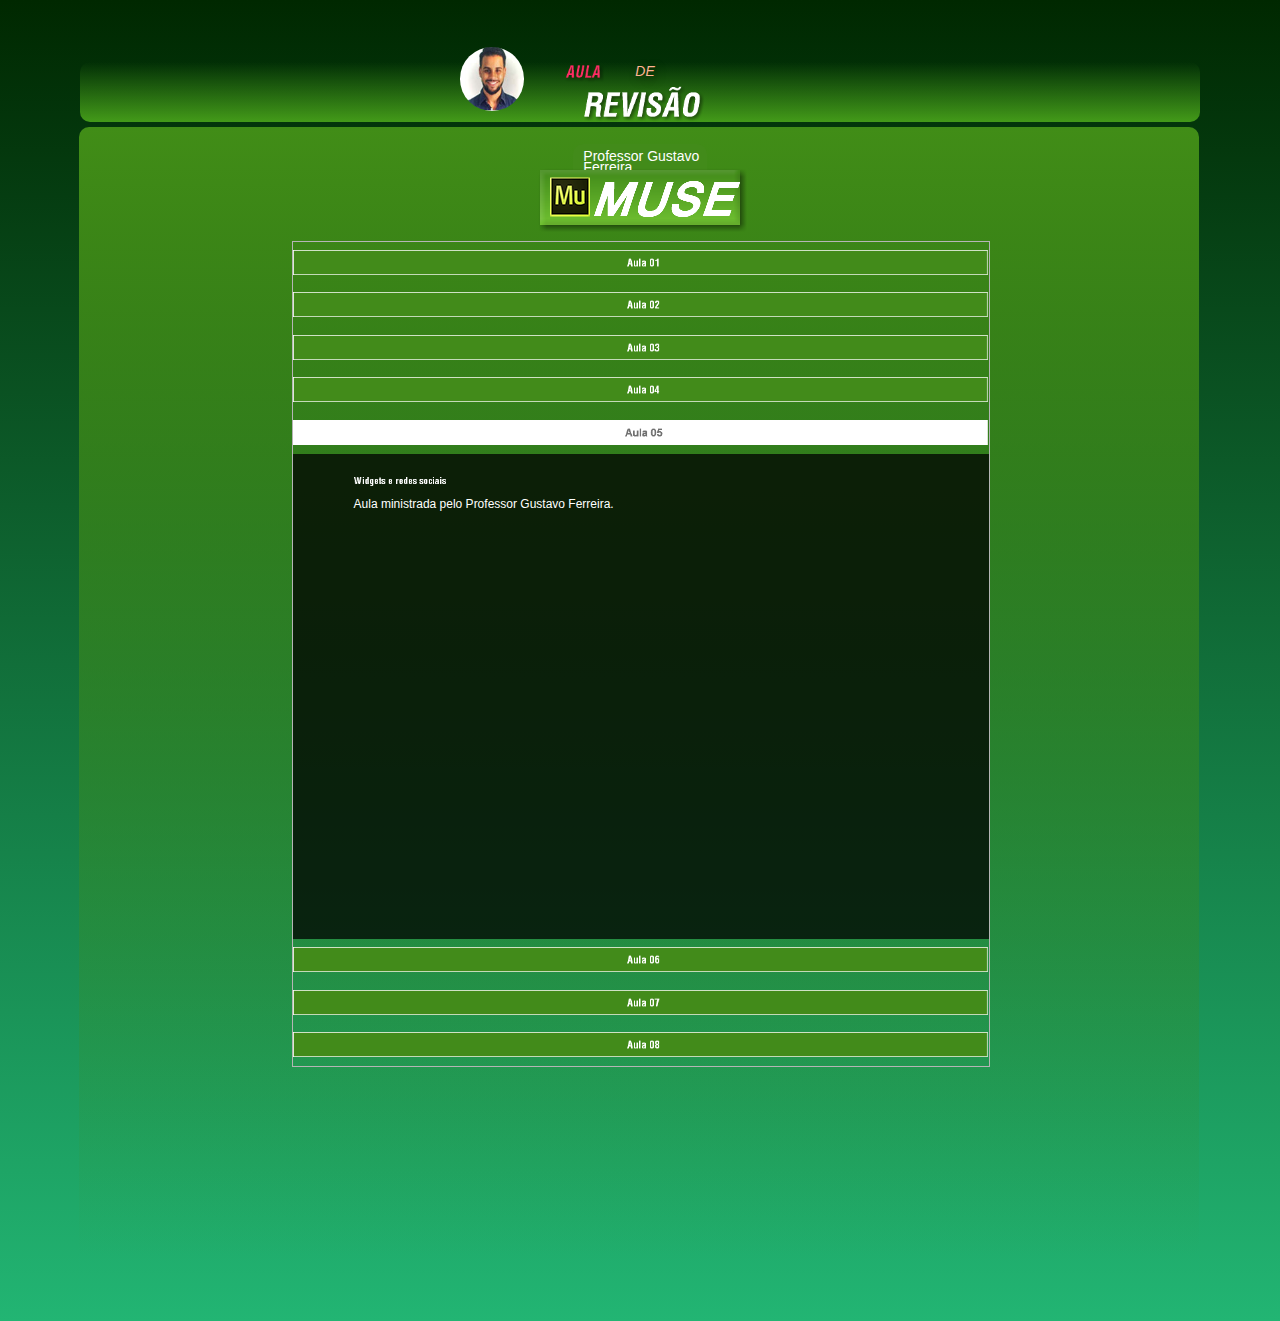
<file: index.html>
<!DOCTYPE html>
<html class="nojs html css_verticalspacer" lang="pt-BR">
 <head>

  <meta http-equiv="Content-type" content="text/html;charset=UTF-8"/>
  <meta name="generator" content="2018.0.0.379"/>
  <meta name="viewport" content="width=device-width, initial-scale=1.0"/>
  
  <script type="text/javascript">
   // Redirect to phone/tablet as necessary
(function(a,b,c){var d=function(){if(navigator.maxTouchPoints>1)return!0;if(window.matchMedia&&window.matchMedia("(-moz-touch-enabled)").matches)return!0;for(var a=["Webkit","Moz","O","ms","Khtml"],b=0,c=a.length;b<c;b++){var f=a[b]+"MaxTouchPoints";if(f in navigator&&navigator[f])return!0}try{return document.createEvent("TouchEvent"),!0}catch(d){}return!1}(),g=function(a){a+="=";for(var b=document.cookie.split(";"),c=0;c<b.length;c++){for(var f=b[c];f.charAt(0)==" ";)f=f.substring(1,f.length);if(f.indexOf(a)==
0)return f.substring(a.length,f.length)}return null};if(g("inbrowserediting")!="true"){var f,g=g("devicelock");g=="phone"&&c?f=c:g=="tablet"&&b&&(f=b);if(g!=a&&!f)if(window.matchMedia)window.matchMedia("(max-device-width: 415px)").matches&&c?f=c:window.matchMedia("(max-device-width: 960px)").matches&&b&&d&&(f=b);else{var a=Math.min(screen.width,screen.height)/(window.devicePixelRatio||1),g=window.screen.systemXDPI||0,i=window.screen.systemYDPI||0,g=g>0&&i>0?Math.min(screen.width/g,screen.height/i):
0;(a<=370||g!=0&&g<=3)&&c?f=c:a<=960&&b&&d&&(f=b)}if(f)document.location=f+(document.location.search||"")+(document.location.hash||""),document.write('<style type="text/css">body {visibility:hidden}</style>')}})("desktop","tablet/index.html","phone/index.html");

// Update the 'nojs'/'js' class on the html node
document.documentElement.className = document.documentElement.className.replace(/\bnojs\b/g, 'js');

// Check that all required assets are uploaded and up-to-date
if(typeof Muse == "undefined") window.Muse = {}; window.Muse.assets = {"required":["museutils.js", "museconfig.js", "webpro.js", "musewpdisclosure.js", "jquery.watch.js", "require.js", "index.css"], "outOfDate":[]};
</script>
  
  <link media="only screen and (max-width: 370px)" rel="alternate" href="http://exemplo.com/phone/index.html"/>
  <link media="only screen and (max-width: 960px)" rel="alternate" href="http://exemplo.com/tablet/index.html"/>
  <title>Início</title>
  <!-- CSS -->
  <link rel="stylesheet" type="text/css" href="css/site_global.css?crc=444006867"/>
  <link rel="stylesheet" type="text/css" href="css/index.css?crc=4099946635" id="pagesheet"/>
    <!--HTML Widget code-->
  <style type="text/css">#u1320.size_fluid_width_height iframe { position:absolute; left:0; top:0; }</style><style type="text/css">#u1552.size_fluid_width_height iframe { position:absolute; left:0; top:0; }</style><style type="text/css">#u1634.size_fluid_width_height iframe { position:absolute; left:0; top:0; }</style><style type="text/css">#u1798.size_fluid_width_height iframe { position:absolute; left:0; top:0; }</style><style type="text/css">#u1880.size_fluid_width_height iframe { position:absolute; left:0; top:0; }</style><style type="text/css">#u1962.size_fluid_width_height iframe { position:absolute; left:0; top:0; }</style><style type="text/css">#u2044.size_fluid_width_height iframe { position:absolute; left:0; top:0; }</style><style type="text/css">#u2126.size_fluid_width_height iframe { position:absolute; left:0; top:0; }</style>
 </head>
 <body>

  <div class="gradient clearfix borderbox" id="page"><!-- column -->
   <div class="gradient rounded-corners clearfix colelem" id="u241"><!-- group -->
    <div class="clearfix grpelem" id="u176"><!-- group -->
     <img class="grpelem" id="u179-4" alt="AULA" src="images/u179-4.png?crc=275285936" data-image-width="162"/><!-- rasterized frame -->
     <div class="clearfix grpelem" id="u178-4" data-sizePolicy="fluidWidth" data-pintopage="page_fixedCenter"><!-- content -->
      <h1>DE</h1>
     </div>
     <img class="grpelem" id="u177-4" alt="REVISÃO" src="images/u177-4.png?crc=4028902515" data-image-width="277"/><!-- rasterized frame -->
    </div>
    <div class="rounded-corners clip_frame grpelem" id="u5013" data-sizePolicy="fluidWidthHeight" data-pintopage="page_fixedCenter"><!-- image -->
     <img class="block" id="u5013_img" src="images/imagem%20colada%20498x399-crop-u5013.jpg?crc=192321495" alt="" data-heightwidthratio="0.9795918367346939" data-image-width="98" data-image-height="96"/>
    </div>
   </div>
   <div class="clearfix colelem" id="pu2332"><!-- group -->
    <div class="clearfix grpelem" id="u2332"><!-- group -->
     <div class="clearfix grpelem" id="u727"><!-- group -->
      <div class="gradient rounded-corners grpelem" id="u670" data-sizePolicy="fluidWidth" data-pintopage="page_fixedCenter"><!-- simple frame --></div>
     </div>
    </div>
    <div class="accordion_wrapper grpelem" id="accordionu254wrapper"><!-- vertical box -->
     <div class="AccordionWidget clearfix" id="accordionu254" data-visibility="changed" style="visibility:hidden" data-sizePolicy="fluidWidth" data-pintopage="page_fixedCenter" data-leftAdjustmentDoneBy="accordionu254wrapper"><!-- column -->
      <div class="position_content" id="accordionu254_position_content">
       <div class="AccordionPanel clearfix colelem" id="u259"><!-- vertical box -->
        <div class="position_content" id="u259_position_content">
         <div class="AccordionPanelTab colelem" id="u260"><!-- state-based BG images -->
          <img alt="Aula 01" src="images/blank.gif?crc=4208392903"/>
          <div class="fluid_height_spacer"></div>
         </div>
         <div class="AccordionPanelContent disn rgba-background clearfix colelem" id="u261"><!-- group -->
          <div class="clearfix grpelem" id="u1543"><!-- column -->
           <div class="clearfix colelem" id="u1535"><!-- column -->
            <img class="colelem" id="u1504-4" alt="Introdução ao Adobe Muse CC e o desenvolvimento web" src="images/u1504-4.png?crc=217261478" data-image-width="925"/><!-- rasterized frame -->
            <div class="clearfix colelem" id="u1522-4" data-sizePolicy="fixed" data-pintopage="page_fluidx"><!-- content -->
             <p>Aula ministrada pelo Professor Gustavo Ferreira.</p>
            </div>
           </div>
           <div class="size_fluid_width_height colelem" id="u1320" data-pintopage="page_fluidx" data-sizePolicy="fluidWidthHeight"><!-- custom html -->
            <div class="fluid_height_spacer"></div>
            
<iframe class="actAsDiv" style="width:100%;height:100%;" src="//www.youtube.com/embed/QnTCnMwGa0g?autoplay=1&loop=0&showinfo=0&theme=dark&color=red&controls=1&modestbranding=0&start=0&fs=1&iv_load_policy=1&wmode=transparent&rel=1" frameborder="0" allowfullscreen></iframe>

           </div>
          </div>
         </div>
        </div>
       </div>
       <div class="AccordionPanel clearfix colelem" id="u263"><!-- vertical box -->
        <div class="position_content" id="u263_position_content">
         <div class="AccordionPanelTab colelem" id="u264"><!-- state-based BG images -->
          <img alt="Aula 02" src="images/blank.gif?crc=4208392903"/>
          <div class="fluid_height_spacer"></div>
         </div>
         <div class="AccordionPanelContent disn rgba-background clearfix colelem" id="u265"><!-- group -->
          <div class="clearfix grpelem" id="u1551"><!-- column -->
           <div class="clearfix colelem" id="u1553"><!-- column -->
            <img class="colelem" id="u1554-4" alt="Área de trabalho e atalhos aplicados ao Adobe Muse CC" src="images/u1554-4.png?crc=4038371907" data-image-width="757"/><!-- rasterized frame -->
            <div class="clearfix colelem" id="u1555-4" data-sizePolicy="fixed" data-pintopage="page_fluidx"><!-- content -->
             <p>Aula ministrada pelo Professor Gustavo Ferreira.</p>
            </div>
           </div>
           <div class="size_fluid_width_height colelem" id="u1552" data-pintopage="page_fluidx" data-sizePolicy="fluidWidthHeight"><!-- custom html -->
            <div class="fluid_height_spacer"></div>
            
<iframe class="actAsDiv" style="width:100%;height:100%;" src="//www.youtube.com/embed/MQp9gQfNIx4?autoplay=1&loop=0&showinfo=0&theme=dark&color=red&controls=1&modestbranding=0&start=0&fs=1&iv_load_policy=1&wmode=transparent&rel=1" frameborder="0" allowfullscreen></iframe>

           </div>
          </div>
         </div>
        </div>
       </div>
       <div class="AccordionPanel clearfix colelem" id="u255"><!-- vertical box -->
        <div class="position_content" id="u255_position_content">
         <div class="AccordionPanelTab colelem" id="u258"><!-- state-based BG images -->
          <img alt="Aula 03" src="images/blank.gif?crc=4208392903"/>
          <div class="fluid_height_spacer"></div>
         </div>
         <div class="AccordionPanelContent disn rgba-background clearfix colelem" id="u256"><!-- group -->
          <div class="clearfix grpelem" id="u1633"><!-- column -->
           <div class="clearfix colelem" id="u1635"><!-- column -->
            <img class="colelem" id="u1636-4" alt="Responsividade de estados de objeto" src="images/u1636-4.png?crc=69806260" data-image-width="821"/><!-- rasterized frame -->
            <div class="clearfix colelem" id="u1637-4" data-sizePolicy="fixed" data-pintopage="page_fluidx"><!-- content -->
             <p>Aula ministrada pelo Professor Gustavo Ferreira.</p>
            </div>
           </div>
           <div class="size_fluid_width_height colelem" id="u1634" data-pintopage="page_fluidx" data-sizePolicy="fluidWidthHeight"><!-- custom html -->
            <div class="fluid_height_spacer"></div>
            
<iframe class="actAsDiv" style="width:100%;height:100%;" src="//www.youtube.com/embed/CnzZdgo4bFQ?autoplay=1&loop=0&showinfo=0&theme=dark&color=red&controls=1&modestbranding=0&start=0&fs=1&iv_load_policy=1&wmode=transparent&rel=1" frameborder="0" allowfullscreen></iframe>

           </div>
          </div>
         </div>
        </div>
       </div>
       <div class="AccordionPanel clearfix colelem" id="u376"><!-- vertical box -->
        <div class="position_content" id="u376_position_content">
         <div class="AccordionPanelTab colelem" id="u377"><!-- state-based BG images -->
          <img alt="Aula 04" src="images/blank.gif?crc=4208392903"/>
          <div class="fluid_height_spacer"></div>
         </div>
         <div class="AccordionPanelContent disn rgba-background clearfix colelem" id="u378"><!-- group -->
          <div class="clearfix grpelem" id="u1797"><!-- column -->
           <div class="clearfix colelem" id="u1799"><!-- column -->
            <img class="colelem" id="u1800-4" alt="Introdução à hiperlinks e widgets" src="images/u1800-4.png?crc=132052847" data-image-width="557"/><!-- rasterized frame -->
            <div class="clearfix colelem" id="u1801-4" data-sizePolicy="fixed" data-pintopage="page_fluidx"><!-- content -->
             <p>Aula ministrada pelo Professor Gustavo Ferreira.</p>
            </div>
           </div>
           <div class="size_fluid_width_height colelem" id="u1798" data-pintopage="page_fluidx" data-sizePolicy="fluidWidthHeight"><!-- custom html -->
            <div class="fluid_height_spacer"></div>
            
<iframe class="actAsDiv" style="width:100%;height:100%;" src="//www.youtube.com/embed/Mz4OuiYi3fk?autoplay=1&loop=0&showinfo=0&theme=dark&color=red&controls=1&modestbranding=0&start=0&fs=1&iv_load_policy=1&wmode=transparent&rel=1" frameborder="0" allowfullscreen></iframe>

           </div>
          </div>
         </div>
        </div>
       </div>
       <div class="AccordionPanel clearfix colelem" id="u427"><!-- vertical box -->
        <div class="position_content" id="u427_position_content">
         <div class="AccordionPanelTab colelem" id="u428"><!-- state-based BG images -->
          <img alt="Aula 05" src="images/blank.gif?crc=4208392903"/>
          <div class="fluid_height_spacer"></div>
         </div>
         <div class="AccordionPanelContent rgba-background clearfix colelem" id="u429"><!-- group -->
          <div class="clearfix grpelem" id="u1879"><!-- column -->
           <div class="clearfix colelem" id="u1881"><!-- column -->
            <img class="colelem" id="u1883-4" alt="Widgets e redes sociais" src="images/u1883-4.png?crc=160762441" data-image-width="907"/><!-- rasterized frame -->
            <div class="clearfix colelem" id="u1882-4" data-sizePolicy="fixed" data-pintopage="page_fluidx"><!-- content -->
             <p>Aula ministrada pelo Professor Gustavo Ferreira.</p>
            </div>
           </div>
           <div class="size_fluid_width_height colelem" id="u1880" data-pintopage="page_fluidx" data-sizePolicy="fluidWidthHeight"><!-- custom html -->
            <div class="fluid_height_spacer"></div>
            
<iframe class="actAsDiv" style="width:100%;height:100%;" src="//www.youtube.com/embed/QnTCnMwGa0g?autoplay=1&loop=0&showinfo=0&theme=dark&color=red&controls=1&modestbranding=0&start=0&fs=1&iv_load_policy=1&wmode=transparent&rel=1" frameborder="0" allowfullscreen></iframe>

           </div>
          </div>
         </div>
        </div>
       </div>
       <div class="AccordionPanel clearfix colelem" id="u466"><!-- vertical box -->
        <div class="position_content" id="u466_position_content">
         <div class="AccordionPanelTab colelem" id="u468"><!-- state-based BG images -->
          <img alt="Aula 06" src="images/blank.gif?crc=4208392903"/>
          <div class="fluid_height_spacer"></div>
         </div>
         <div class="AccordionPanelContent disn rgba-background clearfix colelem" id="u467"><!-- group -->
          <div class="clearfix grpelem" id="u1961"><!-- column -->
           <div class="clearfix colelem" id="u1963"><!-- column -->
            <img class="colelem" id="u1965-4" alt="Efeito de rolagem" src="images/u1965-4.png?crc=4107715977" data-image-width="903"/><!-- rasterized frame -->
            <div class="clearfix colelem" id="u1964-4" data-sizePolicy="fixed" data-pintopage="page_fluidx"><!-- content -->
             <p>Aula ministrada pelo Professor Gustavo Ferreira.</p>
            </div>
           </div>
           <div class="size_fluid_width_height colelem" id="u1962" data-pintopage="page_fluidx" data-sizePolicy="fluidWidthHeight"><!-- custom html -->
            <div class="fluid_height_spacer"></div>
            
<iframe class="actAsDiv" style="width:100%;height:100%;" src="//www.youtube.com/embed/vk1KySvPfP8?autoplay=1&loop=0&showinfo=0&theme=dark&color=red&controls=1&modestbranding=0&start=0&fs=1&iv_load_policy=1&wmode=transparent&rel=1" frameborder="0" allowfullscreen></iframe>

           </div>
          </div>
         </div>
        </div>
       </div>
       <div class="AccordionPanel clearfix colelem" id="u505"><!-- vertical box -->
        <div class="position_content" id="u505_position_content">
         <div class="AccordionPanelTab colelem" id="u506"><!-- state-based BG images -->
          <img alt="Aula 07" src="images/blank.gif?crc=4208392903"/>
          <div class="fluid_height_spacer"></div>
         </div>
         <div class="AccordionPanelContent disn rgba-background clearfix colelem" id="u507"><!-- group -->
          <div class="clearfix grpelem" id="u2043"><!-- group -->
           <div class="clearfix grpelem" id="u2045"><!-- column -->
            <img class="colelem" id="u2047-4" alt="Efeito parallax com efeitos de rolagem" src="images/u2047-4.png?crc=203394304" data-image-width="902"/><!-- rasterized frame -->
            <div class="clearfix colelem" id="u2046-4" data-sizePolicy="fixed" data-pintopage="page_fluidx"><!-- content -->
             <p>Aula ministrada pelo Professor Gustavo Ferreira.</p>
            </div>
           </div>
           <div class="size_fluid_width_height grpelem" id="u2044" data-pintopage="page_fluidx" data-sizePolicy="fluidWidthHeight"><!-- custom html -->
            <div class="fluid_height_spacer"></div>
            
<iframe class="actAsDiv" style="width:100%;height:100%;" src="//www.youtube.com/embed/nY8RtuQCros?autoplay=1&loop=0&showinfo=0&theme=dark&color=red&controls=1&modestbranding=0&start=0&fs=1&iv_load_policy=1&wmode=transparent&rel=1" frameborder="0" allowfullscreen></iframe>

           </div>
          </div>
         </div>
        </div>
       </div>
       <div class="AccordionPanel clearfix colelem" id="u544"><!-- vertical box -->
        <div class="position_content" id="u544_position_content">
         <div class="AccordionPanelTab colelem" id="u545"><!-- state-based BG images -->
          <img alt="Aula 08" src="images/blank.gif?crc=4208392903"/>
          <div class="fluid_height_spacer"></div>
         </div>
         <div class="AccordionPanelContent disn rgba-background clearfix colelem" id="u546"><!-- group -->
          <div class="clearfix grpelem" id="u2125"><!-- group -->
           <div class="clearfix grpelem" id="u2127"><!-- group -->
            <img class="grpelem" id="u2129-4" alt="Efeito parallax com efeitos de rolagem" src="images/u2129-4.png?crc=534756864" data-image-width="906"/><!-- rasterized frame -->
            <div class="clearfix grpelem" id="u2128-4" data-sizePolicy="fixed" data-pintopage="page_fluidx"><!-- content -->
             <p>Aula ministrada pelo Professor Gustavo Ferreira.</p>
            </div>
           </div>
           <div class="size_fluid_width_height grpelem" id="u2126" data-pintopage="page_fluidx" data-sizePolicy="fluidWidthHeight"><!-- custom html -->
            <div class="fluid_height_spacer"></div>
            
<iframe class="actAsDiv" style="width:100%;height:100%;" src="//www.youtube.com/embed/nY8RtuQCros?autoplay=1&loop=0&showinfo=0&theme=dark&color=red&controls=1&modestbranding=0&start=0&fs=1&iv_load_policy=1&wmode=transparent&rel=1" frameborder="0" allowfullscreen></iframe>

           </div>
          </div>
         </div>
        </div>
       </div>
      </div>
     </div>
    </div>
    <div class="clearfix grpelem" id="u5051"><!-- column -->
     <div class="position_content" id="u5051_position_content">
      <div class="rounded-corners clearfix colelem" id="u5052-4" data-sizePolicy="fluidWidth" data-pintopage="page_fixedCenter"><!-- content -->
       <h4 id="u5052-2">Professor Gustavo Ferreira</h4>
      </div>
      <img class="colelem" id="u5053-6" alt="﷯MUSE" width="209" height="64" src="images/u5053-6.png?crc=4262074578"/><!-- rasterized frame -->
     </div>
    </div>
   </div>
   <div class="verticalspacer" data-offset-top="1279" data-content-above-spacer="1278" data-content-below-spacer="61" data-sizePolicy="fixed" data-pintopage="page_fixedLeft"></div>
  </div>
  <div class="preload_images">
   <img class="preload" src="images/u260-r.png?crc=536212492" alt=""/>
   <img class="preload" src="images/u260-m.png?crc=536212492" alt=""/>
   <img class="preload" src="images/u260-a.png?crc=3827160239" alt=""/>
   <img class="preload" src="images/u264-r.png?crc=4134051067" alt=""/>
   <img class="preload" src="images/u264-m.png?crc=4134051067" alt=""/>
   <img class="preload" src="images/u264-a.png?crc=303232005" alt=""/>
   <img class="preload" src="images/u258-r.png?crc=4165844874" alt=""/>
   <img class="preload" src="images/u258-m.png?crc=4165844874" alt=""/>
   <img class="preload" src="images/u258-a.png?crc=3797867648" alt=""/>
   <img class="preload" src="images/u377-r.png?crc=301563492" alt=""/>
   <img class="preload" src="images/u377-m.png?crc=301563492" alt=""/>
   <img class="preload" src="images/u377-a.png?crc=527943711" alt=""/>
   <img class="preload" src="images/u428-r.png?crc=4073402262" alt=""/>
   <img class="preload" src="images/u428-m.png?crc=4073402262" alt=""/>
   <img class="preload" src="images/u428-a.png?crc=4229317697" alt=""/>
   <img class="preload" src="images/u468-r.png?crc=327321095" alt=""/>
   <img class="preload" src="images/u468-m.png?crc=327321095" alt=""/>
   <img class="preload" src="images/u468-a.png?crc=215116442" alt=""/>
   <img class="preload" src="images/u506-r.png?crc=3983237539" alt=""/>
   <img class="preload" src="images/u506-m.png?crc=3983237539" alt=""/>
   <img class="preload" src="images/u506-a.png?crc=418271584" alt=""/>
   <img class="preload" src="images/u545-r.png?crc=4043755878" alt=""/>
   <img class="preload" src="images/u545-m.png?crc=4043755878" alt=""/>
   <img class="preload" src="images/u545-a.png?crc=495715977" alt=""/>
  </div>
  <!-- Other scripts -->
  <script type="text/javascript">
   // Decide weather to suppress missing file error or not based on preference setting
var suppressMissingFileError = false
</script>
  <script type="text/javascript">
   window.Muse.assets.check=function(d){if(!window.Muse.assets.checked){window.Muse.assets.checked=!0;var b={},c=function(a,b){if(window.getComputedStyle){var c=window.getComputedStyle(a,null);return c&&c.getPropertyValue(b)||c&&c[b]||""}if(document.documentElement.currentStyle)return(c=a.currentStyle)&&c[b]||a.style&&a.style[b]||"";return""},a=function(a){if(a.match(/^rgb/))return a=a.replace(/\s+/g,"").match(/([\d\,]+)/gi)[0].split(","),(parseInt(a[0])<<16)+(parseInt(a[1])<<8)+parseInt(a[2]);if(a.match(/^\#/))return parseInt(a.substr(1),
16);return 0},g=function(g){for(var f=document.getElementsByTagName("link"),h=0;h<f.length;h++)if("text/css"==f[h].type){var i=(f[h].href||"").match(/\/?css\/([\w\-]+\.css)\?crc=(\d+)/);if(!i||!i[1]||!i[2])break;b[i[1]]=i[2]}f=document.createElement("div");f.className="version";f.style.cssText="display:none; width:1px; height:1px;";document.getElementsByTagName("body")[0].appendChild(f);for(h=0;h<Muse.assets.required.length;){var i=Muse.assets.required[h],l=i.match(/([\w\-\.]+)\.(\w+)$/),k=l&&l[1]?
l[1]:null,l=l&&l[2]?l[2]:null;switch(l.toLowerCase()){case "css":k=k.replace(/\W/gi,"_").replace(/^([^a-z])/gi,"_$1");f.className+=" "+k;k=a(c(f,"color"));l=a(c(f,"backgroundColor"));k!=0||l!=0?(Muse.assets.required.splice(h,1),"undefined"!=typeof b[i]&&(k!=b[i]>>>24||l!=(b[i]&16777215))&&Muse.assets.outOfDate.push(i)):h++;f.className="version";break;case "js":h++;break;default:throw Error("Unsupported file type: "+l);}}d?d().jquery!="1.8.3"&&Muse.assets.outOfDate.push("jquery-1.8.3.min.js"):Muse.assets.required.push("jquery-1.8.3.min.js");
f.parentNode.removeChild(f);if(Muse.assets.outOfDate.length||Muse.assets.required.length)f="Alguns arquivos no servidor podem estar ausentes ou incorretos. Limpe o cache do navegador e tente novamente. Se o problema persistir, entre em contato com o autor do site.",g&&Muse.assets.outOfDate.length&&(f+="\nOut of date: "+Muse.assets.outOfDate.join(",")),g&&Muse.assets.required.length&&(f+="\nMissing: "+Muse.assets.required.join(",")),suppressMissingFileError?(f+="\nUse SuppressMissingFileError key in AppPrefs.xml to show missing file error pop up.",console.log(f)):alert(f)};location&&location.search&&location.search.match&&location.search.match(/muse_debug/gi)?
setTimeout(function(){g(!0)},5E3):g()}};
var muse_init=function(){require.config({baseUrl:""});require(["jquery","museutils","whatinput","webpro","musewpdisclosure","jquery.watch"],function(d){var $ = d;$(document).ready(function(){try{
window.Muse.assets.check($);/* body */
Muse.Utils.transformMarkupToFixBrowserProblemsPreInit();/* body */
Muse.Utils.prepHyperlinks(true);/* body */
Muse.Utils.makeButtonsVisibleAfterSettingMinWidth();/* body */
Muse.Utils.initWidget('#accordionu254', ['#bp_infinity'], function(elem) { return new WebPro.Widget.Accordion(elem, {canCloseAll:true,defaultIndex:4}); });/* #accordionu254 */
Muse.Utils.fullPage('#page');/* 100% height page */
Muse.Utils.showWidgetsWhenReady();/* body */
Muse.Utils.transformMarkupToFixBrowserProblems();/* body */
}catch(b){if(b&&"function"==typeof b.notify?b.notify():Muse.Assert.fail("Error calling selector function: "+b),false)throw b;}})})};

</script>
  <!-- RequireJS script -->
  <script src="scripts/require.js?crc=4157109226" type="text/javascript" async data-main="scripts/museconfig.js?crc=380897831" onload="if (requirejs) requirejs.onError = function(requireType, requireModule) { if (requireType && requireType.toString && requireType.toString().indexOf && 0 <= requireType.toString().indexOf('#scripterror')) window.Muse.assets.check(); }" onerror="window.Muse.assets.check();"></script>
   </body>
</html>
</file>
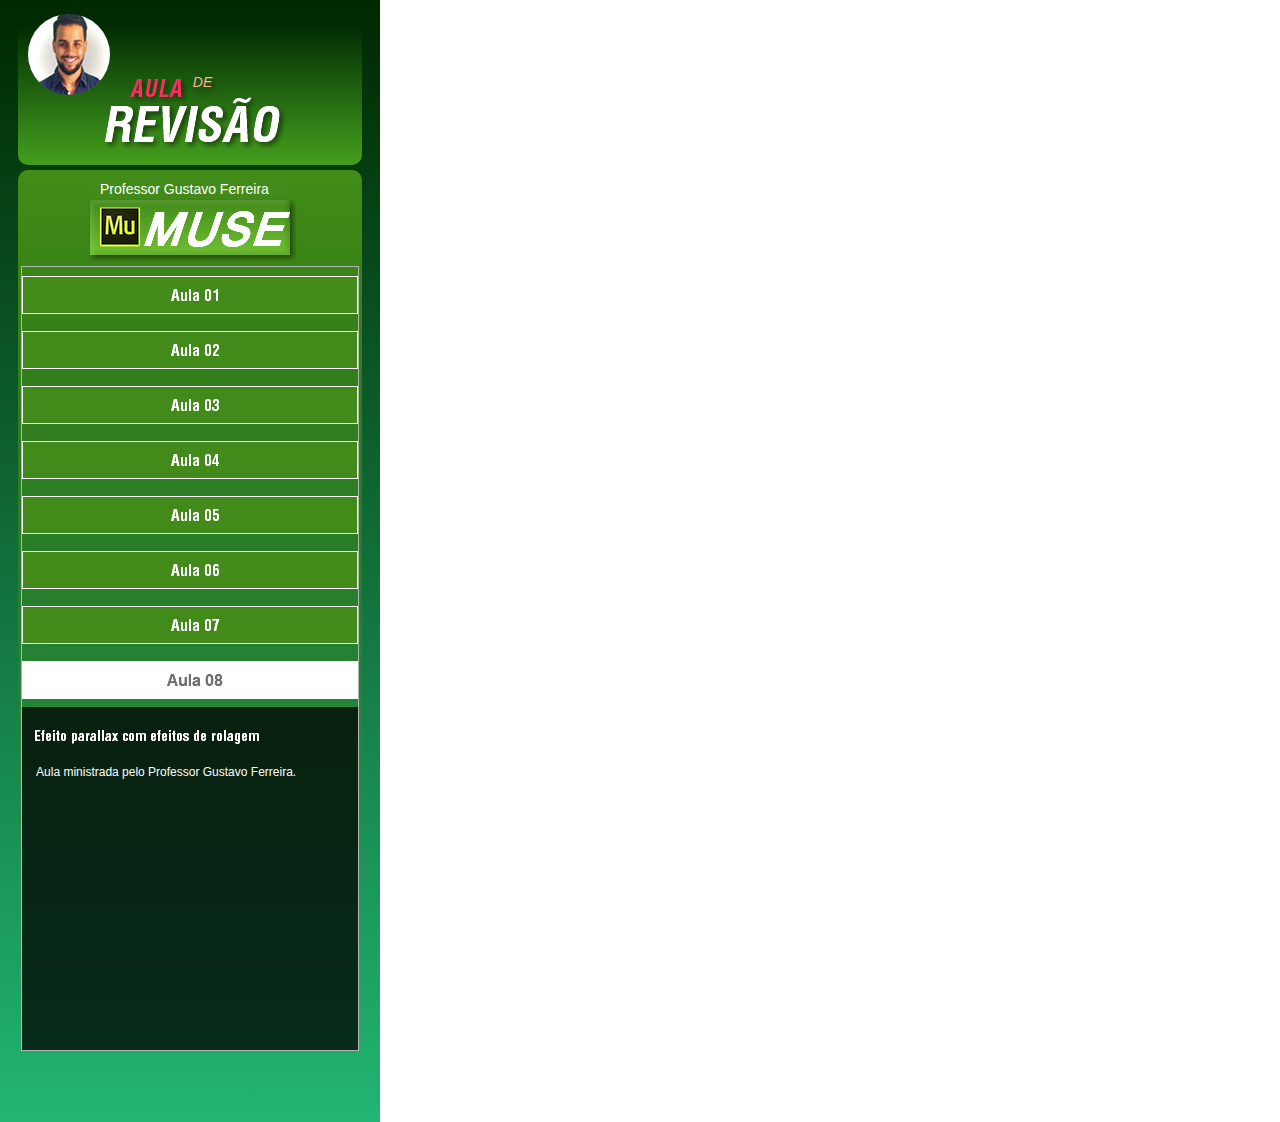
<file: phone/index.html>
<!DOCTYPE html>
<html class="nojs html css_verticalspacer" lang="pt-BR">
 <head>

  <meta http-equiv="Content-type" content="text/html;charset=UTF-8"/>
  <meta name="generator" content="2018.0.0.379"/>
  <meta name="viewport" content="width=device-width, initial-scale=1.0"/>
  
  <script type="text/javascript">
   // Update the 'nojs'/'js' class on the html node
document.documentElement.className = document.documentElement.className.replace(/\bnojs\b/g, 'js');

// Check that all required assets are uploaded and up-to-date
if(typeof Muse == "undefined") window.Muse = {}; window.Muse.assets = {"required":["museutils.js", "museconfig.js", "webpro.js", "musewpdisclosure.js", "jquery.watch.js", "jquery.museresponsive.js", "require.js", "index.css"], "outOfDate":[]};
</script>
  
  <link rel="canonical" href="http://exemplo.com/index.html"/>
  <title>Início</title>
  <!-- CSS -->
  <link rel="stylesheet" type="text/css" href="../css/site_global.css?crc=444006867"/>
  <link rel="stylesheet" type="text/css" href="css/index.css?crc=3991855745" id="pagesheet"/>
  <!-- IE-only CSS -->
  <!--[if lt IE 9]>
  <link rel="stylesheet" type="text/css" href="css/nomq_index.css?crc=4275404796" id="nomq_pagesheet"/>
  <![endif]-->
    <!--HTML Widget code-->
  <style type="text/css">#u7127.size_fluid_width_height iframe { position:absolute; left:0; top:0; }</style><style type="text/css">#u7087.size_fluid_width_height iframe { position:absolute; left:0; top:0; }</style><style type="text/css">#u7102.size_fluid_width_height iframe { position:absolute; left:0; top:0; }</style><style type="text/css">#u7076.size_fluid_width_height iframe { position:absolute; left:0; top:0; }</style><style type="text/css">#u7119.size_fluid_width_height iframe { position:absolute; left:0; top:0; }</style><style type="text/css">#u7094.size_fluid_width_height iframe { position:absolute; left:0; top:0; }</style><style type="text/css">#u7070.size_fluid_width_height iframe { position:absolute; left:0; top:0; }</style><style type="text/css">#u7110.size_fluid_width_height iframe { position:absolute; left:0; top:0; }</style>
 </head>
 <body>

  <div class="breakpoint active" id="bp_infinity" data-min-width="356"><!-- responsive breakpoint node -->
   <div class="gradient clearfix borderbox" id="page"><!-- column -->
    <div class="gradient rounded-corners clearfix colelem" id="u7058"><!-- group -->
     <div class="clearfix grpelem" id="u7059"><!-- group -->
      <img class="grpelem temp_no_img_src" id="u7061-4" alt="AULA" data-orig-src="../images/u7061-4.png?crc=4266925915" data-image-width="122" src="../images/blank.gif?crc=4208392903"/><!-- rasterized frame -->
      <div class="clearfix grpelem shared_content" id="u7060-4" data-muse-temp-textContainer-sizePolicy="true" data-muse-temp-textContainer-pinning="true" data-content-guid="u7060-4_content"><!-- content -->
       <h1>DE</h1>
      </div>
      <img class="grpelem temp_no_img_src" id="u7062-4" alt="REVISÃO" data-orig-src="../images/u7062-4.png?crc=4067820317" data-image-width="190" src="../images/blank.gif?crc=4208392903"/><!-- rasterized frame -->
     </div>
     <div class="rounded-corners clip_frame grpelem" id="u7128"><!-- image -->
      <img class="block temp_no_img_src" id="u7128_img" data-orig-src="../images/imagem%20colada%20498x399-crop-u7128.jpg?crc=400741257" alt="" data-heightwidthratio="0.9759036144578314" data-image-width="83" data-image-height="81" src="../images/blank.gif?crc=4208392903"/>
     </div>
    </div>
    <div class="clearfix colelem" id="pu7055"><!-- group -->
     <div class="clearfix grpelem shared_content" id="u7055" data-content-guid="u7055_content"><!-- group -->
      <div class="clearfix grpelem" id="u7056"><!-- group -->
       <div class="gradient rounded-corners grpelem" id="u7057"><!-- simple frame --></div>
      </div>
     </div>
     <div class="accordion_wrapper grpelem" id="accordionu7063wrapper"><!-- vertical box -->
      <ul class="AccordionWidget clearfix" id="accordionu7063" data-visibility="changed" style="visibility:hidden"><!-- column -->
       <li class="AccordionPanel clearfix colelem" id="u7120"><!-- vertical box --><div class="AccordionPanelTab colelem" id="u7121"><!-- state-based BG images --><img alt="Aula 01" src="../images/blank.gif?crc=4208392903" class="shared_content" data-content-guid="u7121_0_content"/><div class="fluid_height_spacer shared_content" data-content-guid="u7121_1_content"></div></div><div class="AccordionPanelContent disn rgba-background clearfix colelem" id="u7122"><!-- group --><div class="clearfix grpelem" id="u7123"><!-- column --><div class="clearfix colelem" id="u7124"><!-- column --><img class="colelem temp_no_img_src" id="u7126-4" alt="Introdução ao Adobe Muse CC e o desenvolvimento web" data-orig-src="../images/u7126-4.png?crc=3760433041" data-image-width="312" src="../images/blank.gif?crc=4208392903"/><!-- rasterized frame --><div class="clearfix colelem shared_content" id="u7125-4" data-sizePolicy="fixed" data-pintopage="page_fluidx" data-content-guid="u7125-4_content"><!-- content --><p>Aula ministrada pelo Professor Gustavo Ferreira.</p></div></div><div class="size_fluid_width_height colelem shared_content" id="u7127" data-pintopage="page_fluidx" data-sizePolicy="fluidWidthHeight" data-content-guid="u7127_content"><!-- custom html --><div class="fluid_height_spacer"></div>
<iframe class="actAsDiv" style="width:100%;height:100%;" src="//www.youtube.com/embed/QnTCnMwGa0g?autoplay=1&loop=0&showinfo=0&theme=dark&color=red&controls=1&modestbranding=0&start=0&fs=1&iv_load_policy=1&wmode=transparent&rel=1" frameborder="0" allowfullscreen></iframe>
</div></div></div></li>
       <li class="AccordionPanel clearfix colelem" id="u7080"><!-- vertical box --><div class="AccordionPanelTab colelem" id="u7081"><!-- state-based BG images --><img alt="Aula 02" src="../images/blank.gif?crc=4208392903" class="shared_content" data-content-guid="u7081_0_content"/><div class="fluid_height_spacer shared_content" data-content-guid="u7081_1_content"></div></div><div class="AccordionPanelContent disn rgba-background clearfix colelem" id="u7082"><!-- group --><div class="clearfix grpelem" id="u7083"><!-- column --><div class="clearfix colelem" id="u7084"><!-- column --><img class="colelem temp_no_img_src" id="u7086-4" alt="Área de trabalho e atalhos aplicados ao Adobe Muse CC" data-orig-src="../images/u7086-4.png?crc=319170768" data-image-width="312" src="../images/blank.gif?crc=4208392903"/><!-- rasterized frame --><div class="clearfix colelem shared_content" id="u7085-4" data-sizePolicy="fixed" data-pintopage="page_fluidx" data-content-guid="u7085-4_content"><!-- content --><p>Aula ministrada pelo Professor Gustavo Ferreira.</p></div></div><div class="size_fluid_width_height colelem shared_content" id="u7087" data-pintopage="page_fluidx" data-sizePolicy="fluidWidthHeight" data-content-guid="u7087_content"><!-- custom html --><div class="fluid_height_spacer"></div>
<iframe class="actAsDiv" style="width:100%;height:100%;" src="//www.youtube.com/embed/MQp9gQfNIx4?autoplay=1&loop=0&showinfo=0&theme=dark&color=red&controls=1&modestbranding=0&start=0&fs=1&iv_load_policy=1&wmode=transparent&rel=1" frameborder="0" allowfullscreen></iframe>
</div></div></div></li>
       <li class="AccordionPanel clearfix colelem" id="u7096"><!-- vertical box --><div class="AccordionPanelTab colelem" id="u7103"><!-- state-based BG images --><img alt="Aula 03" src="../images/blank.gif?crc=4208392903" class="shared_content" data-content-guid="u7103_0_content"/><div class="fluid_height_spacer shared_content" data-content-guid="u7103_1_content"></div></div><div class="AccordionPanelContent disn rgba-background clearfix colelem" id="u7097"><!-- group --><div class="clearfix grpelem" id="u7098"><!-- column --><div class="clearfix colelem" id="u7099"><!-- column --><img class="colelem temp_no_img_src" id="u7100-4" alt="Responsividade de estados de objeto" data-orig-src="../images/u7100-4.png?crc=366842400" data-image-width="311" src="../images/blank.gif?crc=4208392903"/><!-- rasterized frame --><div class="clearfix colelem shared_content" id="u7101-4" data-sizePolicy="fixed" data-pintopage="page_fluidx" data-content-guid="u7101-4_content"><!-- content --><p>Aula ministrada pelo Professor Gustavo Ferreira.</p></div></div><div class="size_fluid_width_height colelem shared_content" id="u7102" data-pintopage="page_fluidx" data-sizePolicy="fluidWidthHeight" data-content-guid="u7102_content"><!-- custom html --><div class="fluid_height_spacer"></div>
<iframe class="actAsDiv" style="width:100%;height:100%;" src="//www.youtube.com/embed/CnzZdgo4bFQ?autoplay=1&loop=0&showinfo=0&theme=dark&color=red&controls=1&modestbranding=0&start=0&fs=1&iv_load_policy=1&wmode=transparent&rel=1" frameborder="0" allowfullscreen></iframe>
</div></div></div></li>
       <li class="AccordionPanel clearfix colelem" id="u7072"><!-- vertical box --><div class="AccordionPanelTab colelem" id="u7073"><!-- state-based BG images --><img alt="Aula 04" src="../images/blank.gif?crc=4208392903" class="shared_content" data-content-guid="u7073_0_content"/><div class="fluid_height_spacer shared_content" data-content-guid="u7073_1_content"></div></div><div class="AccordionPanelContent disn rgba-background clearfix colelem" id="u7074"><!-- group --><div class="clearfix grpelem" id="u7075"><!-- column --><div class="clearfix colelem" id="u7077"><!-- column --><img class="colelem temp_no_img_src" id="u7078-4" alt="Introdução à hiperlinks e widgets" data-orig-src="../images/u7078-4.png?crc=4106504738" data-image-width="312" src="../images/blank.gif?crc=4208392903"/><!-- rasterized frame --><div class="clearfix colelem shared_content" id="u7079-4" data-sizePolicy="fixed" data-pintopage="page_fluidx" data-content-guid="u7079-4_content"><!-- content --><p>Aula ministrada pelo Professor Gustavo Ferreira.</p></div></div><div class="size_fluid_width_height colelem shared_content" id="u7076" data-pintopage="page_fluidx" data-sizePolicy="fluidWidthHeight" data-content-guid="u7076_content"><!-- custom html --><div class="fluid_height_spacer"></div>
<iframe class="actAsDiv" style="width:100%;height:100%;" src="//www.youtube.com/embed/Mz4OuiYi3fk?autoplay=1&loop=0&showinfo=0&theme=dark&color=red&controls=1&modestbranding=0&start=0&fs=1&iv_load_policy=1&wmode=transparent&rel=1" frameborder="0" allowfullscreen></iframe>
</div></div></div></li>
       <li class="AccordionPanel clearfix colelem" id="u7112"><!-- vertical box --><div class="AccordionPanelTab colelem" id="u7113"><!-- state-based BG images --><img alt="Aula 05" src="../images/blank.gif?crc=4208392903" class="shared_content" data-content-guid="u7113_0_content"/><div class="fluid_height_spacer shared_content" data-content-guid="u7113_1_content"></div></div><div class="AccordionPanelContent disn rgba-background clearfix colelem" id="u7114"><!-- group --><div class="clearfix grpelem" id="u7115"><!-- column --><div class="clearfix colelem" id="u7116"><!-- column --><img class="colelem temp_no_img_src" id="u7118-4" alt="Widgets e redes sociais" data-orig-src="../images/u7118-4.png?crc=394276126" data-image-width="312" src="../images/blank.gif?crc=4208392903"/><!-- rasterized frame --><div class="clearfix colelem shared_content" id="u7117-4" data-sizePolicy="fixed" data-pintopage="page_fluidx" data-content-guid="u7117-4_content"><!-- content --><p>Aula ministrada pelo Professor Gustavo Ferreira.</p></div></div><div class="size_fluid_width_height colelem shared_content" id="u7119" data-pintopage="page_fluidx" data-sizePolicy="fluidWidthHeight" data-content-guid="u7119_content"><!-- custom html --><div class="fluid_height_spacer"></div>
<iframe class="actAsDiv" style="width:100%;height:100%;" src="//www.youtube.com/embed/QnTCnMwGa0g?autoplay=1&loop=0&showinfo=0&theme=dark&color=red&controls=1&modestbranding=0&start=0&fs=1&iv_load_policy=1&wmode=transparent&rel=1" frameborder="0" allowfullscreen></iframe>
</div></div></div></li>
       <li class="AccordionPanel clearfix colelem" id="u7088"><!-- vertical box --><div class="AccordionPanelTab colelem" id="u7095"><!-- state-based BG images --><img alt="Aula 06" src="../images/blank.gif?crc=4208392903" class="shared_content" data-content-guid="u7095_0_content"/><div class="fluid_height_spacer shared_content" data-content-guid="u7095_1_content"></div></div><div class="AccordionPanelContent disn rgba-background clearfix colelem" id="u7089"><!-- group --><div class="clearfix grpelem" id="u7090"><!-- column --><div class="clearfix colelem" id="u7091"><!-- column --><img class="colelem temp_no_img_src" id="u7093-4" alt="Efeito de rolagem" data-orig-src="../images/u7093-4.png?crc=68513374" data-image-width="312" src="../images/blank.gif?crc=4208392903"/><!-- rasterized frame --><div class="clearfix colelem shared_content" id="u7092-4" data-sizePolicy="fixed" data-pintopage="page_fluidx" data-content-guid="u7092-4_content"><!-- content --><p>Aula ministrada pelo Professor Gustavo Ferreira.</p></div></div><div class="size_fluid_width_height colelem shared_content" id="u7094" data-pintopage="page_fluidx" data-sizePolicy="fluidWidthHeight" data-content-guid="u7094_content"><!-- custom html --><div class="fluid_height_spacer"></div>
<iframe class="actAsDiv" style="width:100%;height:100%;" src="//www.youtube.com/embed/vk1KySvPfP8?autoplay=1&loop=0&showinfo=0&theme=dark&color=red&controls=1&modestbranding=0&start=0&fs=1&iv_load_policy=1&wmode=transparent&rel=1" frameborder="0" allowfullscreen></iframe>
</div></div></div></li>
       <li class="AccordionPanel clearfix colelem" id="u7064"><!-- vertical box --><div class="AccordionPanelTab colelem" id="u7071"><!-- state-based BG images --><img alt="Aula 07" src="../images/blank.gif?crc=4208392903" class="shared_content" data-content-guid="u7071_0_content"/><div class="fluid_height_spacer shared_content" data-content-guid="u7071_1_content"></div></div><div class="AccordionPanelContent disn rgba-background clearfix colelem" id="u7065"><!-- group --><div class="clearfix grpelem" id="u7066"><!-- column --><div class="clearfix colelem" id="u7067"><!-- column --><img class="colelem temp_no_img_src" id="u7068-4" alt="Efeito parallax com efeitos de rolagem" data-orig-src="../images/u7068-4.png?crc=4163645724" data-image-width="312" src="../images/blank.gif?crc=4208392903"/><!-- rasterized frame --><div class="clearfix colelem shared_content" id="u7069-4" data-sizePolicy="fixed" data-pintopage="page_fluidx" data-content-guid="u7069-4_content"><!-- content --><p>Aula ministrada pelo Professor Gustavo Ferreira.</p></div></div><div class="size_fluid_width_height colelem shared_content" id="u7070" data-pintopage="page_fluidx" data-sizePolicy="fluidWidthHeight" data-content-guid="u7070_content"><!-- custom html --><div class="fluid_height_spacer"></div>
<iframe class="actAsDiv" style="width:100%;height:100%;" src="//www.youtube.com/embed/nY8RtuQCros?autoplay=1&loop=0&showinfo=0&theme=dark&color=red&controls=1&modestbranding=0&start=0&fs=1&iv_load_policy=1&wmode=transparent&rel=1" frameborder="0" allowfullscreen></iframe>
</div></div></div></li>
       <li class="AccordionPanel clearfix colelem" id="u7104"><!-- vertical box --><div class="AccordionPanelTab colelem" id="u7111"><!-- state-based BG images --><img alt="Aula 08" src="../images/blank.gif?crc=4208392903" class="shared_content" data-content-guid="u7111_0_content"/><div class="fluid_height_spacer shared_content" data-content-guid="u7111_1_content"></div></div><div class="AccordionPanelContent rgba-background clearfix colelem" id="u7105"><!-- group --><div class="clearfix grpelem" id="u7106"><!-- column --><div class="clearfix colelem" id="u7107"><!-- column --><img class="colelem temp_no_img_src" id="u7108-4" alt="Efeito parallax com efeitos de rolagem" data-orig-src="../images/u7108-4.png?crc=149399831" data-image-width="312" src="../images/blank.gif?crc=4208392903"/><!-- rasterized frame --><div class="clearfix colelem shared_content" id="u7109-4" data-sizePolicy="fixed" data-pintopage="page_fluidx" data-content-guid="u7109-4_content"><!-- content --><p>Aula ministrada pelo Professor Gustavo Ferreira.</p></div></div><div class="size_fluid_width_height colelem shared_content" id="u7110" data-pintopage="page_fluidx" data-sizePolicy="fluidWidthHeight" data-content-guid="u7110_content"><!-- custom html --><div class="fluid_height_spacer"></div>
<iframe class="actAsDiv" style="width:100%;height:100%;" src="//www.youtube.com/embed/nY8RtuQCros?autoplay=1&loop=0&showinfo=0&theme=dark&color=red&controls=1&modestbranding=0&start=0&fs=1&iv_load_policy=1&wmode=transparent&rel=1" frameborder="0" allowfullscreen></iframe>
</div></div></div></li>
      </ul>
     </div>
     <div class="clearfix grpelem" id="u8447"><!-- column -->
      <div class="position_content" id="u8447_position_content">
       <div class="rounded-corners clearfix colelem shared_content" id="u8452-4" data-sizePolicy="fluidWidth" data-pintopage="page_fixedCenter" data-content-guid="u8452-4_content"><!-- content -->
        <h4 id="u8452-2">Professor Gustavo Ferreira</h4>
       </div>
       <img class="colelem temp_no_img_src" id="u8448-6" alt="﷯MUSE" width="209" height="64" data-orig-src="../images/u8448-6.png?crc=4262074578" src="../images/blank.gif?crc=4208392903"/><!-- rasterized frame -->
      </div>
     </div>
    </div>
    <div class="verticalspacer" data-offset-top="932" data-content-above-spacer="932" data-content-below-spacer="70" data-sizePolicy="fixed" data-pintopage="page_fixedLeft"></div>
   </div>
   <div class="preload_images">
    <img class="preload temp_no_img_src" data-orig-src="../images/u7121-r.png?crc=3764034727" alt="" src="../images/blank.gif?crc=4208392903"/>
    <img class="preload temp_no_img_src" data-orig-src="../images/u7121-m.png?crc=3764034727" alt="" src="../images/blank.gif?crc=4208392903"/>
    <img class="preload temp_no_img_src" data-orig-src="../images/u7121-a.png?crc=4191079535" alt="" src="../images/blank.gif?crc=4208392903"/>
    <img class="preload temp_no_img_src" data-orig-src="../images/u7081-r.png?crc=16020703" alt="" src="../images/blank.gif?crc=4208392903"/>
    <img class="preload temp_no_img_src" data-orig-src="../images/u7081-m.png?crc=16020703" alt="" src="../images/blank.gif?crc=4208392903"/>
    <img class="preload temp_no_img_src" data-orig-src="../images/u7081-a.png?crc=332744298" alt="" src="../images/blank.gif?crc=4208392903"/>
    <img class="preload temp_no_img_src" data-orig-src="../images/u7103-r.png?crc=376930667" alt="" src="../images/blank.gif?crc=4208392903"/>
    <img class="preload temp_no_img_src" data-orig-src="../images/u7103-m.png?crc=376930667" alt="" src="../images/blank.gif?crc=4208392903"/>
    <img class="preload temp_no_img_src" data-orig-src="../images/u7103-a.png?crc=4273625912" alt="" src="../images/blank.gif?crc=4208392903"/>
    <img class="preload temp_no_img_src" data-orig-src="../images/u7073-r.png?crc=318222287" alt="" src="../images/blank.gif?crc=4208392903"/>
    <img class="preload temp_no_img_src" data-orig-src="../images/u7073-m.png?crc=318222287" alt="" src="../images/blank.gif?crc=4208392903"/>
    <img class="preload temp_no_img_src" data-orig-src="../images/u7073-a.png?crc=4165795690" alt="" src="../images/blank.gif?crc=4208392903"/>
    <img class="preload temp_no_img_src" data-orig-src="../images/u7113-r.png?crc=3761335188" alt="" src="../images/blank.gif?crc=4208392903"/>
    <img class="preload temp_no_img_src" data-orig-src="../images/u7113-m.png?crc=3761335188" alt="" src="../images/blank.gif?crc=4208392903"/>
    <img class="preload temp_no_img_src" data-orig-src="../images/u7113-a.png?crc=394353309" alt="" src="../images/blank.gif?crc=4208392903"/>
    <img class="preload temp_no_img_src" data-orig-src="../images/u7095-r.png?crc=138703766" alt="" src="../images/blank.gif?crc=4208392903"/>
    <img class="preload temp_no_img_src" data-orig-src="../images/u7095-m.png?crc=138703766" alt="" src="../images/blank.gif?crc=4208392903"/>
    <img class="preload temp_no_img_src" data-orig-src="../images/u7095-a.png?crc=3923678777" alt="" src="../images/blank.gif?crc=4208392903"/>
    <img class="preload temp_no_img_src" data-orig-src="../images/u7071-r.png?crc=313010835" alt="" src="../images/blank.gif?crc=4208392903"/>
    <img class="preload temp_no_img_src" data-orig-src="../images/u7071-m.png?crc=313010835" alt="" src="../images/blank.gif?crc=4208392903"/>
    <img class="preload temp_no_img_src" data-orig-src="../images/u7071-a.png?crc=3765644648" alt="" src="../images/blank.gif?crc=4208392903"/>
    <img class="preload temp_no_img_src" data-orig-src="../images/u7111-r.png?crc=91276490" alt="" src="../images/blank.gif?crc=4208392903"/>
    <img class="preload temp_no_img_src" data-orig-src="../images/u7111-m.png?crc=91276490" alt="" src="../images/blank.gif?crc=4208392903"/>
    <img class="preload temp_no_img_src" data-orig-src="../images/u7111-a.png?crc=184526084" alt="" src="../images/blank.gif?crc=4208392903"/>
   </div>
  </div>
  <div class="breakpoint" id="bp_355" data-min-width="321" data-max-width="355"><!-- responsive breakpoint node -->
   <div class="gradient clearfix borderbox temp_no_id" data-orig-id="page"><!-- group -->
    <span class="clearfix grpelem placeholder" data-placeholder-for="u7055_content"><!-- placeholder node --></span>
    <div class="gradient rounded-corners clearfix grpelem temp_no_id" data-orig-id="u7058"><!-- group -->
     <div class="clearfix grpelem temp_no_id" data-orig-id="u7059"><!-- group -->
      <img class="grpelem temp_no_id temp_no_img_src" alt="AULA" data-orig-src="../images/u7061-42.png?crc=4148132847" data-image-width="114" data-orig-id="u7061-4" src="../images/blank.gif?crc=4208392903"/><!-- rasterized frame -->
      <span class="clearfix grpelem placeholder" data-placeholder-for="u7060-4_content"><!-- placeholder node --></span>
      <img class="grpelem temp_no_id temp_no_img_src" alt="REVISÃO" data-orig-src="../images/u7062-42.png?crc=278944955" data-image-width="205" data-orig-id="u7062-4" src="../images/blank.gif?crc=4208392903"/><!-- rasterized frame -->
     </div>
     <div class="rounded-corners clip_frame grpelem temp_no_id" data-orig-id="u7128"><!-- image -->
      <img class="block temp_no_id temp_no_img_src" data-orig-src="../images/imagem%20colada%20498x399-crop-u71282.jpg?crc=519743725" alt="" data-heightwidthratio="0.987012987012987" data-image-width="77" data-image-height="76" data-orig-id="u7128_img" src="../images/blank.gif?crc=4208392903"/>
     </div>
    </div>
    <div class="accordion_wrapper grpelem temp_no_id" data-orig-id="accordionu7063wrapper"><!-- vertical box -->
     <ul class="AccordionWidget clearfix temp_no_id" data-visibility="changed" style="visibility:hidden" data-orig-id="accordionu7063"><!-- column -->
      <li class="AccordionPanel clearfix colelem temp_no_id" data-orig-id="u7120"><!-- vertical box --><div class="position_content" id="u7120_position_content"><div class="AccordionPanelTab colelem temp_no_id" data-orig-id="u7121"><!-- state-based BG images --><span class="placeholder" data-placeholder-for="u7121_0_content"><!-- placeholder node --></span><span class="fluid_height_spacer placeholder" data-placeholder-for="u7121_1_content"><!-- placeholder node --></span></div><div class="AccordionPanelContent disn rgba-background clearfix colelem temp_no_id" data-orig-id="u7122"><!-- group --><div class="clearfix grpelem temp_no_id" data-orig-id="u7123"><!-- column --><div class="clearfix colelem temp_no_id" data-orig-id="u7124"><!-- column --><img class="colelem temp_no_id temp_no_img_src" alt="Introdução ao Adobe Muse CC e o desenvolvimento web" data-orig-src="../images/u7126-42.png?crc=3891392882" data-image-width="257" data-orig-id="u7126-4" src="../images/blank.gif?crc=4208392903"/><!-- rasterized frame --><span class="clearfix colelem placeholder" data-placeholder-for="u7125-4_content"><!-- placeholder node --></span></div><span class="size_fluid_width_height colelem placeholder" data-placeholder-for="u7127_content"><!-- placeholder node --></span></div></div></div></li>
      <li class="AccordionPanel clearfix colelem temp_no_id" data-orig-id="u7080"><!-- vertical box --><div class="position_content" id="u7080_position_content"><div class="AccordionPanelTab colelem temp_no_id" data-orig-id="u7081"><!-- state-based BG images --><span class="placeholder" data-placeholder-for="u7081_0_content"><!-- placeholder node --></span><span class="fluid_height_spacer placeholder" data-placeholder-for="u7081_1_content"><!-- placeholder node --></span></div><div class="AccordionPanelContent disn rgba-background clearfix colelem temp_no_id" data-orig-id="u7082"><!-- group --><div class="clearfix grpelem temp_no_id" data-orig-id="u7083"><!-- column --><div class="clearfix colelem temp_no_id" data-orig-id="u7084"><!-- column --><img class="colelem temp_no_id temp_no_img_src" alt="Área de trabalho e atalhos aplicados ao Adobe Muse CC" data-orig-src="../images/u7086-42.png?crc=65688681" data-image-width="257" data-orig-id="u7086-4" src="../images/blank.gif?crc=4208392903"/><!-- rasterized frame --><span class="clearfix colelem placeholder" data-placeholder-for="u7085-4_content"><!-- placeholder node --></span></div><span class="size_fluid_width_height colelem placeholder" data-placeholder-for="u7087_content"><!-- placeholder node --></span></div></div></div></li>
      <li class="AccordionPanel clearfix colelem temp_no_id" data-orig-id="u7096"><!-- vertical box --><div class="position_content" id="u7096_position_content"><div class="AccordionPanelTab colelem temp_no_id" data-orig-id="u7103"><!-- state-based BG images --><span class="placeholder" data-placeholder-for="u7103_0_content"><!-- placeholder node --></span><span class="fluid_height_spacer placeholder" data-placeholder-for="u7103_1_content"><!-- placeholder node --></span></div><div class="AccordionPanelContent disn rgba-background clearfix colelem temp_no_id" data-orig-id="u7097"><!-- group --><div class="clearfix grpelem temp_no_id" data-orig-id="u7098"><!-- column --><div class="clearfix colelem temp_no_id" data-orig-id="u7099"><!-- column --><img class="colelem temp_no_id temp_no_img_src" alt="Responsividade de estados de objeto" data-orig-src="../images/u7100-42.png?crc=4136638240" data-image-width="257" data-orig-id="u7100-4" src="../images/blank.gif?crc=4208392903"/><!-- rasterized frame --><span class="clearfix colelem placeholder" data-placeholder-for="u7101-4_content"><!-- placeholder node --></span></div><span class="size_fluid_width_height colelem placeholder" data-placeholder-for="u7102_content"><!-- placeholder node --></span></div></div></div></li>
      <li class="AccordionPanel clearfix colelem temp_no_id" data-orig-id="u7072"><!-- vertical box --><div class="position_content" id="u7072_position_content"><div class="AccordionPanelTab colelem temp_no_id" data-orig-id="u7073"><!-- state-based BG images --><span class="placeholder" data-placeholder-for="u7073_0_content"><!-- placeholder node --></span><span class="fluid_height_spacer placeholder" data-placeholder-for="u7073_1_content"><!-- placeholder node --></span></div><div class="AccordionPanelContent disn rgba-background clearfix colelem temp_no_id" data-orig-id="u7074"><!-- group --><div class="clearfix grpelem temp_no_id" data-orig-id="u7075"><!-- column --><div class="clearfix colelem temp_no_id" data-orig-id="u7077"><!-- column --><img class="colelem temp_no_id temp_no_img_src" alt="Introdução à hiperlinks e widgets" data-orig-src="../images/u7078-42.png?crc=3779136226" data-image-width="257" data-orig-id="u7078-4" src="../images/blank.gif?crc=4208392903"/><!-- rasterized frame --><span class="clearfix colelem placeholder" data-placeholder-for="u7079-4_content"><!-- placeholder node --></span></div><span class="size_fluid_width_height colelem placeholder" data-placeholder-for="u7076_content"><!-- placeholder node --></span></div></div></div></li>
      <li class="AccordionPanel clearfix colelem temp_no_id" data-orig-id="u7112"><!-- vertical box --><div class="position_content" id="u7112_position_content"><div class="AccordionPanelTab colelem temp_no_id" data-orig-id="u7113"><!-- state-based BG images --><span class="placeholder" data-placeholder-for="u7113_0_content"><!-- placeholder node --></span><span class="fluid_height_spacer placeholder" data-placeholder-for="u7113_1_content"><!-- placeholder node --></span></div><div class="AccordionPanelContent disn rgba-background clearfix colelem temp_no_id" data-orig-id="u7114"><!-- group --><div class="clearfix grpelem temp_no_id" data-orig-id="u7115"><!-- column --><div class="clearfix colelem temp_no_id" data-orig-id="u7116"><!-- column --><img class="colelem temp_no_id temp_no_img_src" alt="Widgets e redes sociais" data-orig-src="../images/u7118-42.png?crc=4172379478" data-image-width="257" data-orig-id="u7118-4" src="../images/blank.gif?crc=4208392903"/><!-- rasterized frame --><span class="clearfix colelem placeholder" data-placeholder-for="u7117-4_content"><!-- placeholder node --></span></div><span class="size_fluid_width_height colelem placeholder" data-placeholder-for="u7119_content"><!-- placeholder node --></span></div></div></div></li>
      <li class="AccordionPanel clearfix colelem temp_no_id" data-orig-id="u7088"><!-- vertical box --><div class="position_content" id="u7088_position_content"><div class="AccordionPanelTab colelem temp_no_id" data-orig-id="u7095"><!-- state-based BG images --><span class="placeholder" data-placeholder-for="u7095_0_content"><!-- placeholder node --></span><span class="fluid_height_spacer placeholder" data-placeholder-for="u7095_1_content"><!-- placeholder node --></span></div><div class="AccordionPanelContent disn rgba-background clearfix colelem temp_no_id" data-orig-id="u7089"><!-- group --><div class="clearfix grpelem temp_no_id" data-orig-id="u7090"><!-- column --><div class="clearfix colelem temp_no_id" data-orig-id="u7091"><!-- column --><img class="colelem temp_no_id temp_no_img_src" alt="Efeito de rolagem" data-orig-src="../images/u7093-42.png?crc=4034437939" data-image-width="257" data-orig-id="u7093-4" src="../images/blank.gif?crc=4208392903"/><!-- rasterized frame --><span class="clearfix colelem placeholder" data-placeholder-for="u7092-4_content"><!-- placeholder node --></span></div><span class="size_fluid_width_height colelem placeholder" data-placeholder-for="u7094_content"><!-- placeholder node --></span></div></div></div></li>
      <li class="AccordionPanel clearfix colelem temp_no_id" data-orig-id="u7064"><!-- vertical box --><div class="position_content" id="u7064_position_content"><div class="AccordionPanelTab colelem temp_no_id" data-orig-id="u7071"><!-- state-based BG images --><span class="placeholder" data-placeholder-for="u7071_0_content"><!-- placeholder node --></span><span class="fluid_height_spacer placeholder" data-placeholder-for="u7071_1_content"><!-- placeholder node --></span></div><div class="AccordionPanelContent disn rgba-background clearfix colelem temp_no_id" data-orig-id="u7065"><!-- group --><div class="clearfix grpelem temp_no_id" data-orig-id="u7066"><!-- column --><div class="clearfix colelem temp_no_id" data-orig-id="u7067"><!-- column --><img class="colelem temp_no_id temp_no_img_src" alt="Efeito parallax com efeitos de rolagem" data-orig-src="../images/u7068-42.png?crc=4267856314" data-image-width="257" data-orig-id="u7068-4" src="../images/blank.gif?crc=4208392903"/><!-- rasterized frame --><span class="clearfix colelem placeholder" data-placeholder-for="u7069-4_content"><!-- placeholder node --></span></div><span class="size_fluid_width_height colelem placeholder" data-placeholder-for="u7070_content"><!-- placeholder node --></span></div></div></div></li>
      <li class="AccordionPanel clearfix colelem temp_no_id" data-orig-id="u7104"><!-- vertical box --><div class="position_content" id="u7104_position_content"><div class="AccordionPanelTab colelem temp_no_id" data-orig-id="u7111"><!-- state-based BG images --><span class="placeholder" data-placeholder-for="u7111_0_content"><!-- placeholder node --></span><span class="fluid_height_spacer placeholder" data-placeholder-for="u7111_1_content"><!-- placeholder node --></span></div><div class="AccordionPanelContent rgba-background clearfix colelem temp_no_id" data-orig-id="u7105"><!-- group --><div class="clearfix grpelem temp_no_id" data-orig-id="u7106"><!-- column --><div class="clearfix colelem temp_no_id" data-orig-id="u7107"><!-- column --><img class="colelem temp_no_id temp_no_img_src" alt="Efeito parallax com efeitos de rolagem" data-orig-src="../images/u7108-42.png?crc=118596811" data-image-width="258" data-orig-id="u7108-4" src="../images/blank.gif?crc=4208392903"/><!-- rasterized frame --><span class="clearfix colelem placeholder" data-placeholder-for="u7109-4_content"><!-- placeholder node --></span></div><span class="size_fluid_width_height colelem placeholder" data-placeholder-for="u7110_content"><!-- placeholder node --></span></div></div></div></li>
     </ul>
    </div>
    <div class="clearfix grpelem temp_no_id" data-orig-id="u8447"><!-- column -->
     <div class="position_content temp_no_id" data-orig-id="u8447_position_content">
      <span class="rounded-corners clearfix colelem placeholder" data-placeholder-for="u8452-4_content"><!-- placeholder node --></span>
      <img class="colelem temp_no_id temp_no_img_src" alt="﷯MUSE" width="209" height="64" data-orig-src="../images/u8448-62.png?crc=4262074578" data-orig-id="u8448-6" src="../images/blank.gif?crc=4208392903"/><!-- rasterized frame -->
     </div>
    </div>
    <div class="verticalspacer" data-offset-top="979" data-content-above-spacer="979" data-content-below-spacer="70" data-sizePolicy="fixed" data-pintopage="page_fixedLeft"></div>
   </div>
   <div class="preload_images">
    <img class="preload temp_no_img_src" data-orig-src="../images/u7121-r2.png?crc=4109504229" alt="" src="../images/blank.gif?crc=4208392903"/>
    <img class="preload temp_no_img_src" data-orig-src="../images/u7121-m2.png?crc=4109504229" alt="" src="../images/blank.gif?crc=4208392903"/>
    <img class="preload temp_no_img_src" data-orig-src="../images/u7121-a2.png?crc=3829708709" alt="" src="../images/blank.gif?crc=4208392903"/>
    <img class="preload temp_no_img_src" data-orig-src="../images/u7081-r2.png?crc=4057077476" alt="" src="../images/blank.gif?crc=4208392903"/>
    <img class="preload temp_no_img_src" data-orig-src="../images/u7081-m2.png?crc=4057077476" alt="" src="../images/blank.gif?crc=4208392903"/>
    <img class="preload temp_no_img_src" data-orig-src="../images/u7081-a2.png?crc=1529557" alt="" src="../images/blank.gif?crc=4208392903"/>
    <img class="preload temp_no_img_src" data-orig-src="../images/u7103-r2.png?crc=4068264120" alt="" src="../images/blank.gif?crc=4208392903"/>
    <img class="preload temp_no_img_src" data-orig-src="../images/u7103-m2.png?crc=4068264120" alt="" src="../images/blank.gif?crc=4208392903"/>
    <img class="preload temp_no_img_src" data-orig-src="../images/u7103-a2.png?crc=3948233522" alt="" src="../images/blank.gif?crc=4208392903"/>
    <img class="preload temp_no_img_src" data-orig-src="../images/u7073-r2.png?crc=211766382" alt="" src="../images/blank.gif?crc=4208392903"/>
    <img class="preload temp_no_img_src" data-orig-src="../images/u7073-m2.png?crc=211766382" alt="" src="../images/blank.gif?crc=4208392903"/>
    <img class="preload temp_no_img_src" data-orig-src="../images/u7073-a2.png?crc=150168245" alt="" src="../images/blank.gif?crc=4208392903"/>
    <img class="preload temp_no_img_src" data-orig-src="../images/u7113-r2.png?crc=343572165" alt="" src="../images/blank.gif?crc=4208392903"/>
    <img class="preload temp_no_img_src" data-orig-src="../images/u7113-m2.png?crc=343572165" alt="" src="../images/blank.gif?crc=4208392903"/>
    <img class="preload temp_no_img_src" data-orig-src="../images/u7113-a2.png?crc=138066595" alt="" src="../images/blank.gif?crc=4208392903"/>
    <img class="preload temp_no_img_src" data-orig-src="../images/u7095-r2.png?crc=128828708" alt="" src="../images/blank.gif?crc=4208392903"/>
    <img class="preload temp_no_img_src" data-orig-src="../images/u7095-m2.png?crc=128828708" alt="" src="../images/blank.gif?crc=4208392903"/>
    <img class="preload temp_no_img_src" data-orig-src="../images/u7095-a2.png?crc=4090595879" alt="" src="../images/blank.gif?crc=4208392903"/>
    <img class="preload temp_no_img_src" data-orig-src="../images/u7071-r2.png?crc=3953473891" alt="" src="../images/blank.gif?crc=4208392903"/>
    <img class="preload temp_no_img_src" data-orig-src="../images/u7071-m2.png?crc=3953473891" alt="" src="../images/blank.gif?crc=4208392903"/>
    <img class="preload temp_no_img_src" data-orig-src="../images/u7071-a2.png?crc=4164697531" alt="" src="../images/blank.gif?crc=4208392903"/>
    <img class="preload temp_no_img_src" data-orig-src="../images/u7111-r2.png?crc=25418639" alt="" src="../images/blank.gif?crc=4208392903"/>
    <img class="preload temp_no_img_src" data-orig-src="../images/u7111-m2.png?crc=25418639" alt="" src="../images/blank.gif?crc=4208392903"/>
    <img class="preload temp_no_img_src" data-orig-src="../images/u7111-a2.png?crc=3849790896" alt="" src="../images/blank.gif?crc=4208392903"/>
   </div>
  </div>
  <div class="breakpoint" id="bp_320" data-min-width="281" data-max-width="320"><!-- responsive breakpoint node -->
   <div class="gradient clearfix borderbox temp_no_id" data-orig-id="page"><!-- column -->
    <div class="gradient rounded-corners clearfix colelem temp_no_id" data-orig-id="u7058"><!-- column -->
     <div class="position_content" id="u7058_position_content">
      <div class="rounded-corners clip_frame colelem temp_no_id" data-orig-id="u7128"><!-- image -->
       <img class="block temp_no_id temp_no_img_src" data-orig-src="../images/imagem%20colada%20498x399-crop-u71283.jpg?crc=8383280" alt="" data-heightwidthratio="0.9857142857142858" data-image-width="70" data-image-height="69" data-orig-id="u7128_img" src="../images/blank.gif?crc=4208392903"/>
      </div>
      <div class="clearfix colelem temp_no_id" data-orig-id="u7059"><!-- group -->
       <img class="grpelem temp_no_id temp_no_img_src" alt="AULA" data-orig-src="../images/u7061-43.png?crc=3954673989" data-image-width="103" data-orig-id="u7061-4" src="../images/blank.gif?crc=4208392903"/><!-- rasterized frame -->
       <span class="clearfix grpelem placeholder" data-placeholder-for="u7060-4_content"><!-- placeholder node --></span>
       <img class="grpelem temp_no_id temp_no_img_src" alt="REVISÃO" data-orig-src="../images/u7062-43.png?crc=326730344" data-image-width="188" data-orig-id="u7062-4" src="../images/blank.gif?crc=4208392903"/><!-- rasterized frame -->
      </div>
      <div class="clearfix colelem temp_no_id" data-orig-id="u8447"><!-- column -->
       <div class="position_content temp_no_id" data-orig-id="u8447_position_content">
        <span class="rounded-corners clearfix colelem placeholder" data-placeholder-for="u8452-4_content"><!-- placeholder node --></span>
        <img class="colelem temp_no_id temp_no_img_src" alt="﷯MUSE" width="209" height="64" data-orig-src="../images/u8448-63.png?crc=4262074578" data-orig-id="u8448-6" src="../images/blank.gif?crc=4208392903"/><!-- rasterized frame -->
       </div>
      </div>
     </div>
    </div>
    <div class="clearfix colelem temp_no_id" data-orig-id="pu7055"><!-- group -->
     <span class="clearfix grpelem placeholder" data-placeholder-for="u7055_content"><!-- placeholder node --></span>
     <div class="accordion_wrapper grpelem temp_no_id" data-orig-id="accordionu7063wrapper"><!-- vertical box -->
      <ul class="AccordionWidget clearfix temp_no_id" data-visibility="changed" style="visibility:hidden" data-orig-id="accordionu7063"><!-- column -->
       <li class="AccordionPanel clearfix colelem temp_no_id" data-orig-id="u7120"><!-- vertical box --><div class="position_content temp_no_id" data-orig-id="u7120_position_content"><div class="AccordionPanelTab colelem temp_no_id" data-orig-id="u7121"><!-- state-based BG images --><span class="placeholder" data-placeholder-for="u7121_0_content"><!-- placeholder node --></span><span class="fluid_height_spacer placeholder" data-placeholder-for="u7121_1_content"><!-- placeholder node --></span></div><div class="AccordionPanelContent disn rgba-background clearfix colelem temp_no_id" data-orig-id="u7122"><!-- group --><div class="clearfix grpelem temp_no_id" data-orig-id="u7123"><!-- column --><div class="clearfix colelem temp_no_id" data-orig-id="u7124"><!-- column --><img class="colelem temp_no_id temp_no_img_src" alt="Introdução ao Adobe Muse CC e o desenvolvimento web" data-orig-src="../images/u7126-43.png?crc=4127656502" data-image-width="223" data-orig-id="u7126-4" src="../images/blank.gif?crc=4208392903"/><!-- rasterized frame --><span class="clearfix colelem placeholder" data-placeholder-for="u7125-4_content"><!-- placeholder node --></span></div><span class="size_fluid_width_height colelem placeholder" data-placeholder-for="u7127_content"><!-- placeholder node --></span></div></div></div></li>
       <li class="AccordionPanel clearfix colelem temp_no_id" data-orig-id="u7080"><!-- vertical box --><div class="position_content temp_no_id" data-orig-id="u7080_position_content"><div class="AccordionPanelTab colelem temp_no_id" data-orig-id="u7081"><!-- state-based BG images --><span class="placeholder" data-placeholder-for="u7081_0_content"><!-- placeholder node --></span><span class="fluid_height_spacer placeholder" data-placeholder-for="u7081_1_content"><!-- placeholder node --></span></div><div class="AccordionPanelContent disn rgba-background clearfix colelem temp_no_id" data-orig-id="u7082"><!-- group --><div class="clearfix grpelem temp_no_id" data-orig-id="u7083"><!-- column --><div class="clearfix colelem temp_no_id" data-orig-id="u7084"><!-- column --><img class="colelem temp_no_id temp_no_img_src" alt="Área de trabalho e atalhos aplicados ao Adobe Muse CC" data-orig-src="../images/u7086-43.png?crc=20655072" data-image-width="223" data-orig-id="u7086-4" src="../images/blank.gif?crc=4208392903"/><!-- rasterized frame --><span class="clearfix colelem placeholder" data-placeholder-for="u7085-4_content"><!-- placeholder node --></span></div><span class="size_fluid_width_height colelem placeholder" data-placeholder-for="u7087_content"><!-- placeholder node --></span></div></div></div></li>
       <li class="AccordionPanel clearfix colelem temp_no_id" data-orig-id="u7096"><!-- vertical box --><div class="position_content temp_no_id" data-orig-id="u7096_position_content"><div class="AccordionPanelTab colelem temp_no_id" data-orig-id="u7103"><!-- state-based BG images --><span class="placeholder" data-placeholder-for="u7103_0_content"><!-- placeholder node --></span><span class="fluid_height_spacer placeholder" data-placeholder-for="u7103_1_content"><!-- placeholder node --></span></div><div class="AccordionPanelContent disn rgba-background clearfix colelem temp_no_id" data-orig-id="u7097"><!-- group --><div class="clearfix grpelem temp_no_id" data-orig-id="u7098"><!-- column --><div class="clearfix colelem temp_no_id" data-orig-id="u7099"><!-- column --><img class="colelem temp_no_id temp_no_img_src" alt="Responsividade de estados de objeto" data-orig-src="../images/u7100-43.png?crc=4278029199" data-image-width="223" data-orig-id="u7100-4" src="../images/blank.gif?crc=4208392903"/><!-- rasterized frame --><span class="clearfix colelem placeholder" data-placeholder-for="u7101-4_content"><!-- placeholder node --></span></div><span class="size_fluid_width_height colelem placeholder" data-placeholder-for="u7102_content"><!-- placeholder node --></span></div></div></div></li>
       <li class="AccordionPanel clearfix colelem temp_no_id" data-orig-id="u7072"><!-- vertical box --><div class="position_content temp_no_id" data-orig-id="u7072_position_content"><div class="AccordionPanelTab colelem temp_no_id" data-orig-id="u7073"><!-- state-based BG images --><span class="placeholder" data-placeholder-for="u7073_0_content"><!-- placeholder node --></span><span class="fluid_height_spacer placeholder" data-placeholder-for="u7073_1_content"><!-- placeholder node --></span></div><div class="AccordionPanelContent disn rgba-background clearfix colelem temp_no_id" data-orig-id="u7074"><!-- group --><div class="clearfix grpelem temp_no_id" data-orig-id="u7075"><!-- column --><div class="clearfix colelem temp_no_id" data-orig-id="u7077"><!-- column --><img class="colelem temp_no_id temp_no_img_src" alt="Introdução à hiperlinks e widgets" data-orig-src="../images/u7078-43.png?crc=489698095" data-image-width="223" data-orig-id="u7078-4" src="../images/blank.gif?crc=4208392903"/><!-- rasterized frame --><span class="clearfix colelem placeholder" data-placeholder-for="u7079-4_content"><!-- placeholder node --></span></div><span class="size_fluid_width_height colelem placeholder" data-placeholder-for="u7076_content"><!-- placeholder node --></span></div></div></div></li>
       <li class="AccordionPanel clearfix colelem temp_no_id" data-orig-id="u7112"><!-- vertical box --><div class="position_content temp_no_id" data-orig-id="u7112_position_content"><div class="AccordionPanelTab colelem temp_no_id" data-orig-id="u7113"><!-- state-based BG images --><span class="placeholder" data-placeholder-for="u7113_0_content"><!-- placeholder node --></span><span class="fluid_height_spacer placeholder" data-placeholder-for="u7113_1_content"><!-- placeholder node --></span></div><div class="AccordionPanelContent disn rgba-background clearfix colelem temp_no_id" data-orig-id="u7114"><!-- group --><div class="clearfix grpelem temp_no_id" data-orig-id="u7115"><!-- column --><div class="clearfix colelem temp_no_id" data-orig-id="u7116"><!-- column --><img class="colelem temp_no_id temp_no_img_src" alt="Widgets e redes sociais" data-orig-src="../images/u7118-43.png?crc=4294107720" data-image-width="223" data-orig-id="u7118-4" src="../images/blank.gif?crc=4208392903"/><!-- rasterized frame --><span class="clearfix colelem placeholder" data-placeholder-for="u7117-4_content"><!-- placeholder node --></span></div><span class="size_fluid_width_height colelem placeholder" data-placeholder-for="u7119_content"><!-- placeholder node --></span></div></div></div></li>
       <li class="AccordionPanel clearfix colelem temp_no_id" data-orig-id="u7088"><!-- vertical box --><div class="position_content temp_no_id" data-orig-id="u7088_position_content"><div class="AccordionPanelTab colelem temp_no_id" data-orig-id="u7095"><!-- state-based BG images --><span class="placeholder" data-placeholder-for="u7095_0_content"><!-- placeholder node --></span><span class="fluid_height_spacer placeholder" data-placeholder-for="u7095_1_content"><!-- placeholder node --></span></div><div class="AccordionPanelContent disn rgba-background clearfix colelem temp_no_id" data-orig-id="u7089"><!-- group --><div class="clearfix grpelem temp_no_id" data-orig-id="u7090"><!-- column --><div class="clearfix colelem temp_no_id" data-orig-id="u7091"><!-- column --><img class="colelem temp_no_id temp_no_img_src" alt="Efeito de rolagem" data-orig-src="../images/u7093-43.png?crc=4243782451" data-image-width="223" data-orig-id="u7093-4" src="../images/blank.gif?crc=4208392903"/><!-- rasterized frame --><span class="clearfix colelem placeholder" data-placeholder-for="u7092-4_content"><!-- placeholder node --></span></div><span class="size_fluid_width_height colelem placeholder" data-placeholder-for="u7094_content"><!-- placeholder node --></span></div></div></div></li>
       <li class="AccordionPanel clearfix colelem temp_no_id" data-orig-id="u7064"><!-- vertical box --><div class="position_content temp_no_id" data-orig-id="u7064_position_content"><div class="AccordionPanelTab colelem temp_no_id" data-orig-id="u7071"><!-- state-based BG images --><span class="placeholder" data-placeholder-for="u7071_0_content"><!-- placeholder node --></span><span class="fluid_height_spacer placeholder" data-placeholder-for="u7071_1_content"><!-- placeholder node --></span></div><div class="AccordionPanelContent disn rgba-background clearfix colelem temp_no_id" data-orig-id="u7065"><!-- group --><div class="clearfix grpelem temp_no_id" data-orig-id="u7066"><!-- column --><div class="clearfix colelem temp_no_id" data-orig-id="u7067"><!-- column --><img class="colelem temp_no_id temp_no_img_src" alt="Efeito parallax com efeitos de rolagem" data-orig-src="../images/u7068-43.png?crc=3991194975" data-image-width="223" data-orig-id="u7068-4" src="../images/blank.gif?crc=4208392903"/><!-- rasterized frame --><span class="clearfix colelem placeholder" data-placeholder-for="u7069-4_content"><!-- placeholder node --></span></div><span class="size_fluid_width_height colelem placeholder" data-placeholder-for="u7070_content"><!-- placeholder node --></span></div></div></div></li>
       <li class="AccordionPanel clearfix colelem temp_no_id" data-orig-id="u7104"><!-- vertical box --><div class="position_content temp_no_id" data-orig-id="u7104_position_content"><div class="AccordionPanelTab colelem temp_no_id" data-orig-id="u7111"><!-- state-based BG images --><span class="placeholder" data-placeholder-for="u7111_0_content"><!-- placeholder node --></span><span class="fluid_height_spacer placeholder" data-placeholder-for="u7111_1_content"><!-- placeholder node --></span></div><div class="AccordionPanelContent rgba-background clearfix colelem temp_no_id" data-orig-id="u7105"><!-- group --><div class="clearfix grpelem temp_no_id" data-orig-id="u7106"><!-- column --><div class="clearfix colelem temp_no_id" data-orig-id="u7107"><!-- column --><img class="colelem temp_no_id temp_no_img_src" alt="Efeito parallax com efeitos de rolagem" data-orig-src="../images/u7108-43.png?crc=433147822" data-image-width="224" data-orig-id="u7108-4" src="../images/blank.gif?crc=4208392903"/><!-- rasterized frame --><span class="clearfix colelem placeholder" data-placeholder-for="u7109-4_content"><!-- placeholder node --></span></div><span class="size_fluid_width_height colelem placeholder" data-placeholder-for="u7110_content"><!-- placeholder node --></span></div></div></div></li>
      </ul>
     </div>
    </div>
    <div class="verticalspacer" data-offset-top="972" data-content-above-spacer="972" data-content-below-spacer="70" data-sizePolicy="fixed" data-pintopage="page_fixedLeft"></div>
   </div>
   <div class="preload_images">
    <img class="preload temp_no_img_src" data-orig-src="../images/u7121-r3.png?crc=199568815" alt="" src="../images/blank.gif?crc=4208392903"/>
    <img class="preload temp_no_img_src" data-orig-src="../images/u7121-m3.png?crc=199568815" alt="" src="../images/blank.gif?crc=4208392903"/>
    <img class="preload temp_no_img_src" data-orig-src="../images/u7121-a3.png?crc=4022514242" alt="" src="../images/blank.gif?crc=4208392903"/>
    <img class="preload temp_no_img_src" data-orig-src="../images/u7081-r3.png?crc=451227603" alt="" src="../images/blank.gif?crc=4208392903"/>
    <img class="preload temp_no_img_src" data-orig-src="../images/u7081-m3.png?crc=451227603" alt="" src="../images/blank.gif?crc=4208392903"/>
    <img class="preload temp_no_img_src" data-orig-src="../images/u7081-a3.png?crc=3867384679" alt="" src="../images/blank.gif?crc=4208392903"/>
    <img class="preload temp_no_img_src" data-orig-src="../images/u7103-r3.png?crc=302207675" alt="" src="../images/blank.gif?crc=4208392903"/>
    <img class="preload temp_no_img_src" data-orig-src="../images/u7103-m3.png?crc=302207675" alt="" src="../images/blank.gif?crc=4208392903"/>
    <img class="preload temp_no_img_src" data-orig-src="../images/u7103-a3.png?crc=422132329" alt="" src="../images/blank.gif?crc=4208392903"/>
    <img class="preload temp_no_img_src" data-orig-src="../images/u7073-r3.png?crc=245460309" alt="" src="../images/blank.gif?crc=4208392903"/>
    <img class="preload temp_no_img_src" data-orig-src="../images/u7073-m3.png?crc=245460309" alt="" src="../images/blank.gif?crc=4208392903"/>
    <img class="preload temp_no_img_src" data-orig-src="../images/u7073-a3.png?crc=315953396" alt="" src="../images/blank.gif?crc=4208392903"/>
    <img class="preload temp_no_img_src" data-orig-src="../images/u7113-r3.png?crc=4162389962" alt="" src="../images/blank.gif?crc=4208392903"/>
    <img class="preload temp_no_img_src" data-orig-src="../images/u7113-m3.png?crc=4162389962" alt="" src="../images/blank.gif?crc=4208392903"/>
    <img class="preload temp_no_img_src" data-orig-src="../images/u7113-a3.png?crc=3896691125" alt="" src="../images/blank.gif?crc=4208392903"/>
    <img class="preload temp_no_img_src" data-orig-src="../images/u7095-r3.png?crc=4012921778" alt="" src="../images/blank.gif?crc=4208392903"/>
    <img class="preload temp_no_img_src" data-orig-src="../images/u7095-m3.png?crc=4012921778" alt="" src="../images/blank.gif?crc=4208392903"/>
    <img class="preload temp_no_img_src" data-orig-src="../images/u7095-a3.png?crc=3974386576" alt="" src="../images/blank.gif?crc=4208392903"/>
    <img class="preload temp_no_img_src" data-orig-src="../images/u7071-r3.png?crc=257070524" alt="" src="../images/blank.gif?crc=4208392903"/>
    <img class="preload temp_no_img_src" data-orig-src="../images/u7071-m3.png?crc=257070524" alt="" src="../images/blank.gif?crc=4208392903"/>
    <img class="preload temp_no_img_src" data-orig-src="../images/u7071-a3.png?crc=467603587" alt="" src="../images/blank.gif?crc=4208392903"/>
    <img class="preload temp_no_img_src" data-orig-src="../images/u7111-r3.png?crc=408245260" alt="" src="../images/blank.gif?crc=4208392903"/>
    <img class="preload temp_no_img_src" data-orig-src="../images/u7111-m3.png?crc=408245260" alt="" src="../images/blank.gif?crc=4208392903"/>
    <img class="preload temp_no_img_src" data-orig-src="../images/u7111-a3.png?crc=4232883827" alt="" src="../images/blank.gif?crc=4208392903"/>
   </div>
  </div>
  <div class="breakpoint" id="bp_280" data-max-width="280"><!-- responsive breakpoint node -->
   <div class="gradient clearfix borderbox temp_no_id" data-orig-id="page"><!-- column -->
    <div class="gradient rounded-corners clearfix colelem temp_no_id" data-orig-id="u7058"><!-- column -->
     <div class="position_content temp_no_id" data-orig-id="u7058_position_content">
      <div class="rounded-corners clip_frame colelem temp_no_id" data-orig-id="u7128"><!-- image -->
       <img class="block temp_no_id temp_no_img_src" data-orig-src="../images/imagem%20colada%20498x399-crop-u71284.jpg?crc=3884815631" alt="" data-heightwidthratio="0.9836065573770492" data-image-width="61" data-image-height="60" data-orig-id="u7128_img" src="../images/blank.gif?crc=4208392903"/>
      </div>
      <div class="clearfix colelem temp_no_id" data-orig-id="u7059"><!-- group -->
       <img class="grpelem temp_no_id temp_no_img_src" alt="AULA" data-orig-src="../images/u7061-44.png?crc=264878879" data-image-width="91" data-orig-id="u7061-4" src="../images/blank.gif?crc=4208392903"/><!-- rasterized frame -->
       <span class="clearfix grpelem placeholder" data-placeholder-for="u7060-4_content"><!-- placeholder node --></span>
       <img class="grpelem temp_no_id temp_no_img_src" alt="REVISÃO" data-orig-src="../images/u7062-44.png?crc=4002237896" data-image-width="185" data-orig-id="u7062-4" src="../images/blank.gif?crc=4208392903"/><!-- rasterized frame -->
      </div>
      <div class="clearfix colelem temp_no_id" data-orig-id="u8447"><!-- column -->
       <div class="position_content temp_no_id" data-orig-id="u8447_position_content">
        <span class="rounded-corners clearfix colelem placeholder" data-placeholder-for="u8452-4_content"><!-- placeholder node --></span>
        <img class="colelem temp_no_id temp_no_img_src" alt="﷯MUSE" width="209" height="64" data-orig-src="../images/u8448-64.png?crc=4262074578" data-orig-id="u8448-6" src="../images/blank.gif?crc=4208392903"/><!-- rasterized frame -->
       </div>
      </div>
     </div>
    </div>
    <div class="clearfix colelem temp_no_id" data-orig-id="pu7055"><!-- group -->
     <span class="clearfix grpelem placeholder" data-placeholder-for="u7055_content"><!-- placeholder node --></span>
     <div class="accordion_wrapper grpelem temp_no_id" data-orig-id="accordionu7063wrapper"><!-- vertical box -->
      <ul class="AccordionWidget clearfix temp_no_id" data-visibility="changed" style="visibility:hidden" data-orig-id="accordionu7063"><!-- column -->
       <li class="AccordionPanel clearfix colelem temp_no_id" data-orig-id="u7120"><!-- vertical box --><div class="position_content temp_no_id" data-orig-id="u7120_position_content"><div class="AccordionPanelTab colelem temp_no_id" data-orig-id="u7121"><!-- state-based BG images --><span class="placeholder" data-placeholder-for="u7121_0_content"><!-- placeholder node --></span><span class="fluid_height_spacer placeholder" data-placeholder-for="u7121_1_content"><!-- placeholder node --></span></div><div class="AccordionPanelContent disn rgba-background clearfix colelem temp_no_id" data-orig-id="u7122"><!-- group --><div class="clearfix grpelem temp_no_id" data-orig-id="u7123"><!-- column --><div class="clearfix colelem temp_no_id" data-orig-id="u7124"><!-- column --><img class="colelem temp_no_id temp_no_img_src" alt="Introdução ao Adobe Muse CC e o desenvolvimento web" data-orig-src="../images/u7126-44.png?crc=367885766" data-image-width="177" data-orig-id="u7126-4" src="../images/blank.gif?crc=4208392903"/><!-- rasterized frame --><span class="clearfix colelem placeholder" data-placeholder-for="u7125-4_content"><!-- placeholder node --></span></div><span class="size_fluid_width_height colelem placeholder" data-placeholder-for="u7127_content"><!-- placeholder node --></span></div></div></div></li>
       <li class="AccordionPanel clearfix colelem temp_no_id" data-orig-id="u7080"><!-- vertical box --><div class="position_content temp_no_id" data-orig-id="u7080_position_content"><div class="AccordionPanelTab colelem temp_no_id" data-orig-id="u7081"><!-- state-based BG images --><span class="placeholder" data-placeholder-for="u7081_0_content"><!-- placeholder node --></span><span class="fluid_height_spacer placeholder" data-placeholder-for="u7081_1_content"><!-- placeholder node --></span></div><div class="AccordionPanelContent disn rgba-background clearfix colelem temp_no_id" data-orig-id="u7082"><!-- group --><div class="clearfix grpelem temp_no_id" data-orig-id="u7083"><!-- column --><div class="clearfix colelem temp_no_id" data-orig-id="u7084"><!-- column --><img class="colelem temp_no_id temp_no_img_src" alt="Área de trabalho e atalhos aplicados ao Adobe Muse CC" data-orig-src="../images/u7086-44.png?crc=517841393" data-image-width="177" data-orig-id="u7086-4" src="../images/blank.gif?crc=4208392903"/><!-- rasterized frame --><span class="clearfix colelem placeholder" data-placeholder-for="u7085-4_content"><!-- placeholder node --></span></div><span class="size_fluid_width_height colelem placeholder" data-placeholder-for="u7087_content"><!-- placeholder node --></span></div></div></div></li>
       <li class="AccordionPanel clearfix colelem temp_no_id" data-orig-id="u7096"><!-- vertical box --><div class="position_content temp_no_id" data-orig-id="u7096_position_content"><div class="AccordionPanelTab colelem temp_no_id" data-orig-id="u7103"><!-- state-based BG images --><span class="placeholder" data-placeholder-for="u7103_0_content"><!-- placeholder node --></span><span class="fluid_height_spacer placeholder" data-placeholder-for="u7103_1_content"><!-- placeholder node --></span></div><div class="AccordionPanelContent disn rgba-background clearfix colelem temp_no_id" data-orig-id="u7097"><!-- group --><div class="clearfix grpelem temp_no_id" data-orig-id="u7098"><!-- column --><div class="clearfix colelem temp_no_id" data-orig-id="u7099"><!-- column --><img class="colelem temp_no_id temp_no_img_src" alt="Responsividade de estados de objeto" data-orig-src="../images/u7100-44.png?crc=4045010913" data-image-width="177" data-orig-id="u7100-4" src="../images/blank.gif?crc=4208392903"/><!-- rasterized frame --><span class="clearfix colelem placeholder" data-placeholder-for="u7101-4_content"><!-- placeholder node --></span></div><span class="size_fluid_width_height colelem placeholder" data-placeholder-for="u7102_content"><!-- placeholder node --></span></div></div></div></li>
       <li class="AccordionPanel clearfix colelem temp_no_id" data-orig-id="u7072"><!-- vertical box --><div class="position_content temp_no_id" data-orig-id="u7072_position_content"><div class="AccordionPanelTab colelem temp_no_id" data-orig-id="u7073"><!-- state-based BG images --><span class="placeholder" data-placeholder-for="u7073_0_content"><!-- placeholder node --></span><span class="fluid_height_spacer placeholder" data-placeholder-for="u7073_1_content"><!-- placeholder node --></span></div><div class="AccordionPanelContent disn rgba-background clearfix colelem temp_no_id" data-orig-id="u7074"><!-- group --><div class="clearfix grpelem temp_no_id" data-orig-id="u7075"><!-- column --><div class="position_content" id="u7075_position_content"><div class="clearfix colelem temp_no_id" data-orig-id="u7077"><!-- column --><img class="colelem temp_no_id temp_no_img_src" alt="Introdução à hiperlinks e widgets" data-orig-src="../images/u7078-44.png?crc=254631104" data-image-width="177" data-orig-id="u7078-4" src="../images/blank.gif?crc=4208392903"/><!-- rasterized frame --><span class="clearfix colelem placeholder" data-placeholder-for="u7079-4_content"><!-- placeholder node --></span></div><span class="size_fluid_width_height colelem placeholder" data-placeholder-for="u7076_content"><!-- placeholder node --></span></div></div></div></div></li>
       <li class="AccordionPanel clearfix colelem temp_no_id" data-orig-id="u7112"><!-- vertical box --><div class="position_content temp_no_id" data-orig-id="u7112_position_content"><div class="AccordionPanelTab colelem temp_no_id" data-orig-id="u7113"><!-- state-based BG images --><span class="placeholder" data-placeholder-for="u7113_0_content"><!-- placeholder node --></span><span class="fluid_height_spacer placeholder" data-placeholder-for="u7113_1_content"><!-- placeholder node --></span></div><div class="AccordionPanelContent disn rgba-background clearfix colelem temp_no_id" data-orig-id="u7114"><!-- group --><div class="clearfix grpelem temp_no_id" data-orig-id="u7115"><!-- column --><div class="clearfix colelem temp_no_id" data-orig-id="u7116"><!-- column --><img class="colelem temp_no_id temp_no_img_src" alt="Widgets e redes sociais" data-orig-src="../images/u7118-44.png?crc=355940536" data-image-width="177" data-orig-id="u7118-4" src="../images/blank.gif?crc=4208392903"/><!-- rasterized frame --><span class="clearfix colelem placeholder" data-placeholder-for="u7117-4_content"><!-- placeholder node --></span></div><span class="size_fluid_width_height colelem placeholder" data-placeholder-for="u7119_content"><!-- placeholder node --></span></div></div></div></li>
       <li class="AccordionPanel clearfix colelem temp_no_id" data-orig-id="u7088"><!-- vertical box --><div class="position_content temp_no_id" data-orig-id="u7088_position_content"><div class="AccordionPanelTab colelem temp_no_id" data-orig-id="u7095"><!-- state-based BG images --><span class="placeholder" data-placeholder-for="u7095_0_content"><!-- placeholder node --></span><span class="fluid_height_spacer placeholder" data-placeholder-for="u7095_1_content"><!-- placeholder node --></span></div><div class="AccordionPanelContent disn rgba-background clearfix colelem temp_no_id" data-orig-id="u7089"><!-- group --><div class="clearfix grpelem temp_no_id" data-orig-id="u7090"><!-- column --><div class="clearfix colelem temp_no_id" data-orig-id="u7091"><!-- column --><img class="colelem temp_no_id temp_no_img_src" alt="Efeito de rolagem" data-orig-src="../images/u7093-44.png?crc=245606749" data-image-width="177" data-orig-id="u7093-4" src="../images/blank.gif?crc=4208392903"/><!-- rasterized frame --><span class="clearfix colelem placeholder" data-placeholder-for="u7092-4_content"><!-- placeholder node --></span></div><span class="size_fluid_width_height colelem placeholder" data-placeholder-for="u7094_content"><!-- placeholder node --></span></div></div></div></li>
       <li class="AccordionPanel clearfix colelem temp_no_id" data-orig-id="u7064"><!-- vertical box --><div class="position_content temp_no_id" data-orig-id="u7064_position_content"><div class="AccordionPanelTab colelem temp_no_id" data-orig-id="u7071"><!-- state-based BG images --><span class="placeholder" data-placeholder-for="u7071_0_content"><!-- placeholder node --></span><span class="fluid_height_spacer placeholder" data-placeholder-for="u7071_1_content"><!-- placeholder node --></span></div><div class="AccordionPanelContent disn rgba-background clearfix colelem temp_no_id" data-orig-id="u7065"><!-- group --><div class="clearfix grpelem temp_no_id" data-orig-id="u7066"><!-- column --><div class="clearfix colelem temp_no_id" data-orig-id="u7067"><!-- column --><img class="colelem temp_no_id temp_no_img_src" alt="Efeito parallax com efeitos de rolagem" data-orig-src="../images/u7068-44.png?crc=481020467" data-image-width="177" data-orig-id="u7068-4" src="../images/blank.gif?crc=4208392903"/><!-- rasterized frame --><span class="clearfix colelem placeholder" data-placeholder-for="u7069-4_content"><!-- placeholder node --></span></div><span class="size_fluid_width_height colelem placeholder" data-placeholder-for="u7070_content"><!-- placeholder node --></span></div></div></div></li>
       <li class="AccordionPanel clearfix colelem temp_no_id" data-orig-id="u7104"><!-- vertical box --><div class="position_content temp_no_id" data-orig-id="u7104_position_content"><div class="AccordionPanelTab colelem temp_no_id" data-orig-id="u7111"><!-- state-based BG images --><span class="placeholder" data-placeholder-for="u7111_0_content"><!-- placeholder node --></span><span class="fluid_height_spacer placeholder" data-placeholder-for="u7111_1_content"><!-- placeholder node --></span></div><div class="AccordionPanelContent rgba-background clearfix colelem temp_no_id" data-orig-id="u7105"><!-- group --><div class="clearfix grpelem temp_no_id" data-orig-id="u7106"><!-- column --><div class="clearfix colelem temp_no_id" data-orig-id="u7107"><!-- column --><img class="colelem temp_no_id temp_no_img_src" alt="Efeito parallax com efeitos de rolagem" data-orig-src="../images/u7108-44.png?crc=4238644913" data-image-width="177" data-orig-id="u7108-4" src="../images/blank.gif?crc=4208392903"/><!-- rasterized frame --><span class="clearfix colelem placeholder" data-placeholder-for="u7109-4_content"><!-- placeholder node --></span></div><span class="size_fluid_width_height colelem placeholder" data-placeholder-for="u7110_content"><!-- placeholder node --></span></div></div></div></li>
      </ul>
     </div>
    </div>
    <div class="verticalspacer" data-offset-top="999" data-content-above-spacer="999" data-content-below-spacer="70" data-sizePolicy="fixed" data-pintopage="page_fixedLeft"></div>
   </div>
   <div class="preload_images">
    <img class="preload temp_no_img_src" data-orig-src="../images/u7121-r4.png?crc=449203897" alt="" src="../images/blank.gif?crc=4208392903"/>
    <img class="preload temp_no_img_src" data-orig-src="../images/u7121-m4.png?crc=449203897" alt="" src="../images/blank.gif?crc=4208392903"/>
    <img class="preload temp_no_img_src" data-orig-src="../images/u7121-a4.png?crc=3983823283" alt="" src="../images/blank.gif?crc=4208392903"/>
    <img class="preload temp_no_img_src" data-orig-src="../images/u7081-r4.png?crc=384834275" alt="" src="../images/blank.gif?crc=4208392903"/>
    <img class="preload temp_no_img_src" data-orig-src="../images/u7081-m4.png?crc=384834275" alt="" src="../images/blank.gif?crc=4208392903"/>
    <img class="preload temp_no_img_src" data-orig-src="../images/u7081-a4.png?crc=224696735" alt="" src="../images/blank.gif?crc=4208392903"/>
    <img class="preload temp_no_img_src" data-orig-src="../images/u7103-r4.png?crc=3771627219" alt="" src="../images/blank.gif?crc=4208392903"/>
    <img class="preload temp_no_img_src" data-orig-src="../images/u7103-m4.png?crc=3771627219" alt="" src="../images/blank.gif?crc=4208392903"/>
    <img class="preload temp_no_img_src" data-orig-src="../images/u7103-a4.png?crc=247835100" alt="" src="../images/blank.gif?crc=4208392903"/>
    <img class="preload temp_no_img_src" data-orig-src="../images/u7073-r4.png?crc=3799640191" alt="" src="../images/blank.gif?crc=4208392903"/>
    <img class="preload temp_no_img_src" data-orig-src="../images/u7073-m4.png?crc=3799640191" alt="" src="../images/blank.gif?crc=4208392903"/>
    <img class="preload temp_no_img_src" data-orig-src="../images/u7073-a4.png?crc=4174210568" alt="" src="../images/blank.gif?crc=4208392903"/>
    <img class="preload temp_no_img_src" data-orig-src="../images/u7113-r4.png?crc=124314456" alt="" src="../images/blank.gif?crc=4208392903"/>
    <img class="preload temp_no_img_src" data-orig-src="../images/u7113-m4.png?crc=124314456" alt="" src="../images/blank.gif?crc=4208392903"/>
    <img class="preload temp_no_img_src" data-orig-src="../images/u7113-a4.png?crc=328994299" alt="" src="../images/blank.gif?crc=4208392903"/>
    <img class="preload temp_no_img_src" data-orig-src="../images/u7095-r4.png?crc=4190490545" alt="" src="../images/blank.gif?crc=4208392903"/>
    <img class="preload temp_no_img_src" data-orig-src="../images/u7095-m4.png?crc=4190490545" alt="" src="../images/blank.gif?crc=4208392903"/>
    <img class="preload temp_no_img_src" data-orig-src="../images/u7095-a4.png?crc=54475303" alt="" src="../images/blank.gif?crc=4208392903"/>
    <img class="preload temp_no_img_src" data-orig-src="../images/u7071-r4.png?crc=4093324835" alt="" src="../images/blank.gif?crc=4208392903"/>
    <img class="preload temp_no_img_src" data-orig-src="../images/u7071-m4.png?crc=4093324835" alt="" src="../images/blank.gif?crc=4208392903"/>
    <img class="preload temp_no_img_src" data-orig-src="../images/u7071-a4.png?crc=3932951661" alt="" src="../images/blank.gif?crc=4208392903"/>
    <img class="preload temp_no_img_src" data-orig-src="../images/u7111-r4.png?crc=3911329887" alt="" src="../images/blank.gif?crc=4208392903"/>
    <img class="preload temp_no_img_src" data-orig-src="../images/u7111-m4.png?crc=3911329887" alt="" src="../images/blank.gif?crc=4208392903"/>
    <img class="preload temp_no_img_src" data-orig-src="../images/u7111-a4.png?crc=4135437778" alt="" src="../images/blank.gif?crc=4208392903"/>
   </div>
  </div>
  <!-- Other scripts -->
  <script type="text/javascript">
   // Decide weather to suppress missing file error or not based on preference setting
var suppressMissingFileError = false
</script>
  <script type="text/javascript">
   window.Muse.assets.check=function(d){if(!window.Muse.assets.checked){window.Muse.assets.checked=!0;var b={},c=function(a,b){if(window.getComputedStyle){var c=window.getComputedStyle(a,null);return c&&c.getPropertyValue(b)||c&&c[b]||""}if(document.documentElement.currentStyle)return(c=a.currentStyle)&&c[b]||a.style&&a.style[b]||"";return""},a=function(a){if(a.match(/^rgb/))return a=a.replace(/\s+/g,"").match(/([\d\,]+)/gi)[0].split(","),(parseInt(a[0])<<16)+(parseInt(a[1])<<8)+parseInt(a[2]);if(a.match(/^\#/))return parseInt(a.substr(1),
16);return 0},g=function(g){for(var f=document.getElementsByTagName("link"),h=0;h<f.length;h++)if("text/css"==f[h].type){var i=(f[h].href||"").match(/\/?css\/([\w\-]+\.css)\?crc=(\d+)/);if(!i||!i[1]||!i[2])break;b[i[1]]=i[2]}f=document.createElement("div");f.className="version";f.style.cssText="display:none; width:1px; height:1px;";document.getElementsByTagName("body")[0].appendChild(f);for(h=0;h<Muse.assets.required.length;){var i=Muse.assets.required[h],l=i.match(/([\w\-\.]+)\.(\w+)$/),k=l&&l[1]?
l[1]:null,l=l&&l[2]?l[2]:null;switch(l.toLowerCase()){case "css":k=k.replace(/\W/gi,"_").replace(/^([^a-z])/gi,"_$1");f.className+=" "+k;k=a(c(f,"color"));l=a(c(f,"backgroundColor"));k!=0||l!=0?(Muse.assets.required.splice(h,1),"undefined"!=typeof b[i]&&(k!=b[i]>>>24||l!=(b[i]&16777215))&&Muse.assets.outOfDate.push(i)):h++;f.className="version";break;case "js":h++;break;default:throw Error("Unsupported file type: "+l);}}d?d().jquery!="1.8.3"&&Muse.assets.outOfDate.push("jquery-1.8.3.min.js"):Muse.assets.required.push("jquery-1.8.3.min.js");
f.parentNode.removeChild(f);if(Muse.assets.outOfDate.length||Muse.assets.required.length)f="Alguns arquivos no servidor podem estar ausentes ou incorretos. Limpe o cache do navegador e tente novamente. Se o problema persistir, entre em contato com o autor do site.",g&&Muse.assets.outOfDate.length&&(f+="\nOut of date: "+Muse.assets.outOfDate.join(",")),g&&Muse.assets.required.length&&(f+="\nMissing: "+Muse.assets.required.join(",")),suppressMissingFileError?(f+="\nUse SuppressMissingFileError key in AppPrefs.xml to show missing file error pop up.",console.log(f)):alert(f)};location&&location.search&&location.search.match&&location.search.match(/muse_debug/gi)?
setTimeout(function(){g(!0)},5E3):g()}};
var muse_init=function(){require.config({baseUrl:"../"});require(["jquery","museutils","whatinput","webpro","musewpdisclosure","jquery.watch","jquery.museresponsive"],function(d){var $ = d;$(document).ready(function(){try{
window.Muse.assets.check($);/* body */
Muse.Utils.transformMarkupToFixBrowserProblemsPreInit();/* body */
Muse.Utils.prepHyperlinks(true);/* body */
Muse.Utils.makeButtonsVisibleAfterSettingMinWidth();/* body */
Muse.Utils.initWidget('#accordionu7063', ['#bp_infinity', '#bp_355', '#bp_320', '#bp_280'], function(elem) { return new WebPro.Widget.Accordion(elem, {canCloseAll:true,defaultIndex:7}); });/* #accordionu7063 */
Muse.Utils.fullPage('#page');/* 100% height page */
$( '.breakpoint' ).registerBreakpoint();/* Register breakpoints */
Muse.Utils.transformMarkupToFixBrowserProblems();/* body */
}catch(b){if(b&&"function"==typeof b.notify?b.notify():Muse.Assert.fail("Error calling selector function: "+b),false)throw b;}})})};

</script>
  <!-- RequireJS script -->
  <script src="../scripts/require.js?crc=4157109226" type="text/javascript" async data-main="../scripts/museconfig.js?crc=380897831" onload="if (requirejs) requirejs.onError = function(requireType, requireModule) { if (requireType && requireType.toString && requireType.toString().indexOf && 0 <= requireType.toString().indexOf('#scripterror')) window.Muse.assets.check(); }" onerror="window.Muse.assets.check();"></script>
   </body>
</html>
</file>
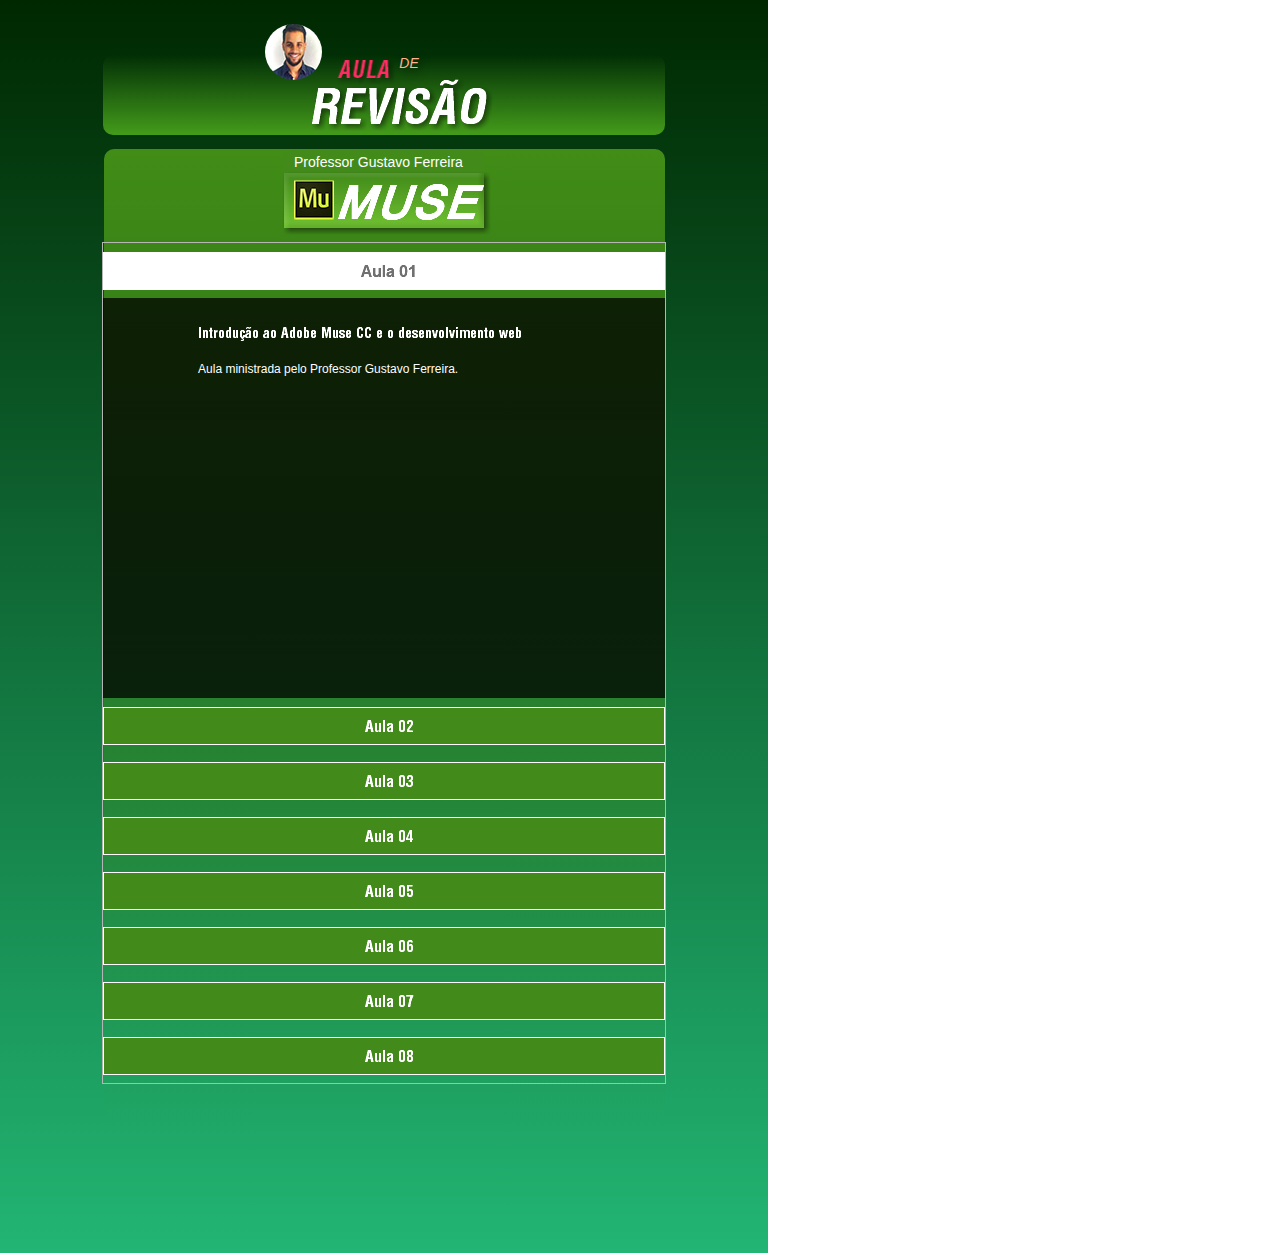
<file: tablet/index.html>
<!DOCTYPE html>
<html class="nojs html css_verticalspacer" lang="pt-BR">
 <head>

  <meta http-equiv="Content-type" content="text/html;charset=UTF-8"/>
  <meta name="generator" content="2018.0.0.379"/>
  <meta name="viewport" content="width=device-width, initial-scale=1.0"/>
  
  <script type="text/javascript">
   // Redirect to phone/tablet as necessary
(function(a,b,c){var d=function(){if(navigator.maxTouchPoints>1)return!0;if(window.matchMedia&&window.matchMedia("(-moz-touch-enabled)").matches)return!0;for(var a=["Webkit","Moz","O","ms","Khtml"],b=0,c=a.length;b<c;b++){var f=a[b]+"MaxTouchPoints";if(f in navigator&&navigator[f])return!0}try{return document.createEvent("TouchEvent"),!0}catch(d){}return!1}(),g=function(a){a+="=";for(var b=document.cookie.split(";"),c=0;c<b.length;c++){for(var f=b[c];f.charAt(0)==" ";)f=f.substring(1,f.length);if(f.indexOf(a)==
0)return f.substring(a.length,f.length)}return null};if(g("inbrowserediting")!="true"){var f,g=g("devicelock");g=="phone"&&c?f=c:g=="tablet"&&b&&(f=b);if(g!=a&&!f)if(window.matchMedia)window.matchMedia("(max-device-width: 415px)").matches&&c?f=c:window.matchMedia("(max-device-width: 960px)").matches&&b&&d&&(f=b);else{var a=Math.min(screen.width,screen.height)/(window.devicePixelRatio||1),g=window.screen.systemXDPI||0,i=window.screen.systemYDPI||0,g=g>0&&i>0?Math.min(screen.width/g,screen.height/i):
0;(a<=370||g!=0&&g<=3)&&c?f=c:a<=960&&b&&d&&(f=b)}if(f)document.location=f+(document.location.search||"")+(document.location.hash||""),document.write('<style type="text/css">body {visibility:hidden}</style>')}})("tablet","","../phone/index.html");

// Update the 'nojs'/'js' class on the html node
document.documentElement.className = document.documentElement.className.replace(/\bnojs\b/g, 'js');

// Check that all required assets are uploaded and up-to-date
if(typeof Muse == "undefined") window.Muse = {}; window.Muse.assets = {"required":["museutils.js", "museconfig.js", "webpro.js", "musewpdisclosure.js", "jquery.watch.js", "require.js", "index.css"], "outOfDate":[]};
</script>
  
  <link rel="canonical" href="http://exemplo.com/index.html"/>
  <title>Início</title>
  <!-- CSS -->
  <link rel="stylesheet" type="text/css" href="../css/site_global.css?crc=444006867"/>
  <link rel="stylesheet" type="text/css" href="css/index.css?crc=173031037" id="pagesheet"/>
    <!--HTML Widget code-->
  <style type="text/css">#u5314.size_fluid_width_height iframe { position:absolute; left:0; top:0; }</style><style type="text/css">#u5274.size_fluid_width_height iframe { position:absolute; left:0; top:0; }</style><style type="text/css">#u5289.size_fluid_width_height iframe { position:absolute; left:0; top:0; }</style><style type="text/css">#u5263.size_fluid_width_height iframe { position:absolute; left:0; top:0; }</style><style type="text/css">#u5306.size_fluid_width_height iframe { position:absolute; left:0; top:0; }</style><style type="text/css">#u5281.size_fluid_width_height iframe { position:absolute; left:0; top:0; }</style><style type="text/css">#u5257.size_fluid_width_height iframe { position:absolute; left:0; top:0; }</style><style type="text/css">#u5297.size_fluid_width_height iframe { position:absolute; left:0; top:0; }</style>
 </head>
 <body>

  <div class="gradient clearfix borderbox" id="page"><!-- column -->
   <div class="clearfix colelem" id="pu5245"><!-- group -->
    <div class="gradient rounded-corners clearfix grpelem" id="u5245"><!-- group -->
     <div class="clearfix grpelem" id="u5246"><!-- group -->
      <img class="grpelem" id="u5248-4" alt="AULA" src="../images/u5248-4.png?crc=329118221" data-image-width="117"/><!-- rasterized frame -->
      <div class="clearfix grpelem" id="u5247-4" data-muse-temp-textContainer-sizePolicy="true" data-muse-temp-textContainer-pinning="true"><!-- content -->
       <h1>DE</h1>
      </div>
      <img class="grpelem" id="u5249-4" alt="REVISÃO" src="../images/u5249-4.png?crc=3789243530" data-image-width="186"/><!-- rasterized frame -->
     </div>
    </div>
    <div class="rounded-corners clip_frame grpelem" id="u5315"><!-- image -->
     <img class="block" id="u5315_img" src="../images/imagem%20colada%20498x399-crop-u5315.jpg?crc=153117763" alt="" data-heightwidthratio="0.9824561403508771" data-image-width="57" data-image-height="56"/>
    </div>
   </div>
   <div class="clearfix colelem" id="pu5242"><!-- group -->
    <div class="clearfix grpelem" id="u5242"><!-- group -->
     <div class="clearfix grpelem" id="u5243"><!-- group -->
      <div class="gradient rounded-corners grpelem" id="u5244"><!-- simple frame --></div>
     </div>
    </div>
    <div class="accordion_wrapper grpelem" id="accordionu5250wrapper"><!-- vertical box -->
     <ul class="AccordionWidget clearfix" id="accordionu5250" data-visibility="changed" style="visibility:hidden"><!-- column -->
      <li class="AccordionPanel clearfix colelem" id="u5307"><!-- vertical box --><div class="AccordionPanelTab colelem" id="u5308"><!-- state-based BG images --><img alt="Aula 01" src="../images/blank.gif?crc=4208392903"/><div class="fluid_height_spacer"></div></div><div class="AccordionPanelContent rgba-background clearfix colelem" id="u5309"><!-- group --><div class="clearfix grpelem" id="u5310"><!-- column --><div class="clearfix colelem" id="u5311"><!-- column --><img class="colelem" id="u5313-4" alt="Introdução ao Adobe Muse CC e o desenvolvimento web" src="../images/u5313-4.png?crc=3770510469" data-image-width="327"/><!-- rasterized frame --><div class="clearfix colelem" id="u5312-4" data-sizePolicy="fixed" data-pintopage="page_fluidx"><!-- content --><p>Aula ministrada pelo Professor Gustavo Ferreira.</p></div></div><div class="size_fluid_width_height colelem" id="u5314" data-pintopage="page_fluidx" data-sizePolicy="fluidWidthHeight"><!-- custom html --><div class="fluid_height_spacer"></div>
<iframe class="actAsDiv" style="width:100%;height:100%;" src="//www.youtube.com/embed/QnTCnMwGa0g?autoplay=1&loop=0&showinfo=0&theme=dark&color=red&controls=1&modestbranding=0&start=0&fs=1&iv_load_policy=1&wmode=transparent&rel=1" frameborder="0" allowfullscreen></iframe>
</div></div></div></li>
      <li class="AccordionPanel clearfix colelem" id="u5267"><!-- vertical box --><div class="AccordionPanelTab colelem" id="u5268"><!-- state-based BG images --><img alt="Aula 02" src="../images/blank.gif?crc=4208392903"/><div class="fluid_height_spacer"></div></div><div class="AccordionPanelContent disn rgba-background clearfix colelem" id="u5269"><!-- group --><div class="clearfix grpelem" id="u5270"><!-- column --><div class="clearfix colelem" id="u5271"><!-- column --><img class="colelem" id="u5273-4" alt="Área de trabalho e atalhos aplicados ao Adobe Muse CC" src="../images/u5273-4.png?crc=3975391367" data-image-width="347"/><!-- rasterized frame --><div class="clearfix colelem" id="u5272-4" data-sizePolicy="fixed" data-pintopage="page_fluidx"><!-- content --><p>Aula ministrada pelo Professor Gustavo Ferreira.</p></div></div><div class="size_fluid_width_height colelem" id="u5274" data-pintopage="page_fluidx" data-sizePolicy="fluidWidthHeight"><!-- custom html --><div class="fluid_height_spacer"></div>
<iframe class="actAsDiv" style="width:100%;height:100%;" src="//www.youtube.com/embed/MQp9gQfNIx4?autoplay=1&loop=0&showinfo=0&theme=dark&color=red&controls=1&modestbranding=0&start=0&fs=1&iv_load_policy=1&wmode=transparent&rel=1" frameborder="0" allowfullscreen></iframe>
</div></div></div></li>
      <li class="AccordionPanel clearfix colelem" id="u5283"><!-- vertical box --><div class="AccordionPanelTab colelem" id="u5290"><!-- state-based BG images --><img alt="Aula 03" src="../images/blank.gif?crc=4208392903"/><div class="fluid_height_spacer"></div></div><div class="AccordionPanelContent disn rgba-background clearfix colelem" id="u5284"><!-- group --><div class="clearfix grpelem" id="u5285"><!-- column --><div class="clearfix colelem" id="u5286"><!-- column --><img class="colelem" id="u5287-4" alt="Responsividade de estados de objeto" src="../images/u5287-4.png?crc=535665690" data-image-width="400"/><!-- rasterized frame --><div class="clearfix colelem" id="u5288-4" data-sizePolicy="fixed" data-pintopage="page_fluidx"><!-- content --><p>Aula ministrada pelo Professor Gustavo Ferreira.</p></div></div><div class="size_fluid_width_height colelem" id="u5289" data-pintopage="page_fluidx" data-sizePolicy="fluidWidthHeight"><!-- custom html --><div class="fluid_height_spacer"></div>
<iframe class="actAsDiv" style="width:100%;height:100%;" src="//www.youtube.com/embed/CnzZdgo4bFQ?autoplay=1&loop=0&showinfo=0&theme=dark&color=red&controls=1&modestbranding=0&start=0&fs=1&iv_load_policy=1&wmode=transparent&rel=1" frameborder="0" allowfullscreen></iframe>
</div></div></div></li>
      <li class="AccordionPanel clearfix colelem" id="u5259"><!-- vertical box --><div class="AccordionPanelTab colelem" id="u5260"><!-- state-based BG images --><img alt="Aula 04" src="../images/blank.gif?crc=4208392903"/><div class="fluid_height_spacer"></div></div><div class="AccordionPanelContent disn rgba-background clearfix colelem" id="u5261"><!-- group --><div class="clearfix grpelem" id="u5262"><!-- column --><div class="position_content" id="u5262_position_content"><div class="clearfix colelem" id="u5264"><!-- column --><img class="colelem" id="u5265-4" alt="Introdução à hiperlinks e widgets" src="../images/u5265-4.png?crc=3876102538" data-image-width="393"/><!-- rasterized frame --><div class="clearfix colelem" id="u5266-4" data-sizePolicy="fixed" data-pintopage="page_fluidx"><!-- content --><p>Aula ministrada pelo Professor Gustavo Ferreira.</p></div></div><div class="size_fluid_width_height colelem" id="u5263" data-pintopage="page_fluidx" data-sizePolicy="fluidWidthHeight"><!-- custom html --><div class="fluid_height_spacer"></div>
<iframe class="actAsDiv" style="width:100%;height:100%;" src="//www.youtube.com/embed/Mz4OuiYi3fk?autoplay=1&loop=0&showinfo=0&theme=dark&color=red&controls=1&modestbranding=0&start=0&fs=1&iv_load_policy=1&wmode=transparent&rel=1" frameborder="0" allowfullscreen></iframe>
</div></div></div></div></li>
      <li class="AccordionPanel clearfix colelem" id="u5299"><!-- vertical box --><div class="AccordionPanelTab colelem" id="u5300"><!-- state-based BG images --><img alt="Aula 05" src="../images/blank.gif?crc=4208392903"/><div class="fluid_height_spacer"></div></div><div class="AccordionPanelContent disn rgba-background clearfix colelem" id="u5301"><!-- group --><div class="clearfix grpelem" id="u5302"><!-- column --><div class="clearfix colelem" id="u5303"><!-- column --><img class="colelem" id="u5305-4" alt="Widgets e redes sociais" src="../images/u5305-4.png?crc=242043622" data-image-width="399"/><!-- rasterized frame --><div class="clearfix colelem" id="u5304-4" data-sizePolicy="fixed" data-pintopage="page_fluidx"><!-- content --><p>Aula ministrada pelo Professor Gustavo Ferreira.</p></div></div><div class="size_fluid_width_height colelem" id="u5306" data-pintopage="page_fluidx" data-sizePolicy="fluidWidthHeight"><!-- custom html --><div class="fluid_height_spacer"></div>
<iframe class="actAsDiv" style="width:100%;height:100%;" src="//www.youtube.com/embed/QnTCnMwGa0g?autoplay=1&loop=0&showinfo=0&theme=dark&color=red&controls=1&modestbranding=0&start=0&fs=1&iv_load_policy=1&wmode=transparent&rel=1" frameborder="0" allowfullscreen></iframe>
</div></div></div></li>
      <li class="AccordionPanel clearfix colelem" id="u5275"><!-- vertical box --><div class="AccordionPanelTab colelem" id="u5282"><!-- state-based BG images --><img alt="Aula 06" src="../images/blank.gif?crc=4208392903"/><div class="fluid_height_spacer"></div></div><div class="AccordionPanelContent disn rgba-background clearfix colelem" id="u5276"><!-- group --><div class="clearfix grpelem" id="u5277"><!-- column --><div class="clearfix colelem" id="u5278"><!-- column --><img class="colelem" id="u5280-4" alt="Efeito de rolagem" src="../images/u5280-4.png?crc=4094719002" data-image-width="399"/><!-- rasterized frame --><div class="clearfix colelem" id="u5279-4" data-sizePolicy="fixed" data-pintopage="page_fluidx"><!-- content --><p>Aula ministrada pelo Professor Gustavo Ferreira.</p></div></div><div class="size_fluid_width_height colelem" id="u5281" data-pintopage="page_fluidx" data-sizePolicy="fluidWidthHeight"><!-- custom html --><div class="fluid_height_spacer"></div>
<iframe class="actAsDiv" style="width:100%;height:100%;" src="//www.youtube.com/embed/vk1KySvPfP8?autoplay=1&loop=0&showinfo=0&theme=dark&color=red&controls=1&modestbranding=0&start=0&fs=1&iv_load_policy=1&wmode=transparent&rel=1" frameborder="0" allowfullscreen></iframe>
</div></div></div></li>
      <li class="AccordionPanel clearfix colelem" id="u5251"><!-- vertical box --><div class="AccordionPanelTab colelem" id="u5258"><!-- state-based BG images --><img alt="Aula 07" src="../images/blank.gif?crc=4208392903"/><div class="fluid_height_spacer"></div></div><div class="AccordionPanelContent disn rgba-background clearfix colelem" id="u5252"><!-- group --><div class="clearfix grpelem" id="u5253"><!-- column --><div class="clearfix colelem" id="u5254"><!-- column --><img class="colelem" id="u5255-4" alt="Efeito parallax com efeitos de rolagem" src="../images/u5255-4.png?crc=3896886654" data-image-width="366"/><!-- rasterized frame --><div class="clearfix colelem" id="u5256-4" data-sizePolicy="fixed" data-pintopage="page_fluidx"><!-- content --><p>Aula ministrada pelo Professor Gustavo Ferreira.</p></div></div><div class="size_fluid_width_height colelem" id="u5257" data-pintopage="page_fluidx" data-sizePolicy="fluidWidthHeight"><!-- custom html --><div class="fluid_height_spacer"></div>
<iframe class="actAsDiv" style="width:100%;height:100%;" src="//www.youtube.com/embed/nY8RtuQCros?autoplay=1&loop=0&showinfo=0&theme=dark&color=red&controls=1&modestbranding=0&start=0&fs=1&iv_load_policy=1&wmode=transparent&rel=1" frameborder="0" allowfullscreen></iframe>
</div></div></div></li>
      <li class="AccordionPanel clearfix colelem" id="u5291"><!-- vertical box --><div class="AccordionPanelTab colelem" id="u5298"><!-- state-based BG images --><img alt="Aula 08" src="../images/blank.gif?crc=4208392903"/><div class="fluid_height_spacer"></div></div><div class="AccordionPanelContent disn rgba-background clearfix colelem" id="u5292"><!-- group --><div class="clearfix grpelem" id="u5293"><!-- column --><div class="clearfix colelem" id="u5294"><!-- column --><img class="colelem" id="u5295-4" alt="Efeito parallax com efeitos de rolagem" src="../images/u5295-4.png?crc=18340349" data-image-width="399"/><!-- rasterized frame --><div class="clearfix colelem" id="u5296-4" data-sizePolicy="fixed" data-pintopage="page_fluidx"><!-- content --><p>Aula ministrada pelo Professor Gustavo Ferreira.</p></div></div><div class="size_fluid_width_height colelem" id="u5297" data-pintopage="page_fluidx" data-sizePolicy="fluidWidthHeight"><!-- custom html --><div class="fluid_height_spacer"></div>
<iframe class="actAsDiv" style="width:100%;height:100%;" src="//www.youtube.com/embed/nY8RtuQCros?autoplay=1&loop=0&showinfo=0&theme=dark&color=red&controls=1&modestbranding=0&start=0&fs=1&iv_load_policy=1&wmode=transparent&rel=1" frameborder="0" allowfullscreen></iframe>
</div></div></div></li>
     </ul>
    </div>
    <div class="clearfix grpelem" id="u8478"><!-- column -->
     <div class="position_content" id="u8478_position_content">
      <div class="rounded-corners clearfix colelem" id="u8483-4" data-sizePolicy="fluidWidth" data-pintopage="page_fixedCenter"><!-- content -->
       <h4 id="u8483-2">Professor Gustavo Ferreira</h4>
      </div>
      <img class="colelem" id="u8479-6" alt="﷯MUSE" width="209" height="64" src="../images/u8479-6.png?crc=4262074578"/><!-- rasterized frame -->
     </div>
    </div>
   </div>
   <div class="verticalspacer" data-offset-top="1125" data-content-above-spacer="1125" data-content-below-spacer="127" data-sizePolicy="fixed" data-pintopage="page_fixedLeft"></div>
  </div>
  <div class="preload_images">
   <img class="preload" src="../images/u5308-r.png?crc=3778562670" alt=""/>
   <img class="preload" src="../images/u5308-m.png?crc=3778562670" alt=""/>
   <img class="preload" src="../images/u5308-a.png?crc=3771636352" alt=""/>
   <img class="preload" src="../images/u5268-r.png?crc=417276598" alt=""/>
   <img class="preload" src="../images/u5268-m.png?crc=417276598" alt=""/>
   <img class="preload" src="../images/u5268-a.png?crc=533510548" alt=""/>
   <img class="preload" src="../images/u5290-r.png?crc=3854009714" alt=""/>
   <img class="preload" src="../images/u5290-m.png?crc=3854009714" alt=""/>
   <img class="preload" src="../images/u5290-a.png?crc=3861231222" alt=""/>
   <img class="preload" src="../images/u5260-r.png?crc=488605223" alt=""/>
   <img class="preload" src="../images/u5260-m.png?crc=488605223" alt=""/>
   <img class="preload" src="../images/u5260-a.png?crc=3938243774" alt=""/>
   <img class="preload" src="../images/u5300-r.png?crc=53436687" alt=""/>
   <img class="preload" src="../images/u5300-m.png?crc=53436687" alt=""/>
   <img class="preload" src="../images/u5300-a.png?crc=4073323489" alt=""/>
   <img class="preload" src="../images/u5282-r.png?crc=323246125" alt=""/>
   <img class="preload" src="../images/u5282-m.png?crc=323246125" alt=""/>
   <img class="preload" src="../images/u5282-a.png?crc=3855025237" alt=""/>
   <img class="preload" src="../images/u5258-r.png?crc=4176815667" alt=""/>
   <img class="preload" src="../images/u5258-m.png?crc=4176815667" alt=""/>
   <img class="preload" src="../images/u5258-a.png?crc=4052874397" alt=""/>
   <img class="preload" src="../images/u5298-r.png?crc=177060863" alt=""/>
   <img class="preload" src="../images/u5298-m.png?crc=177060863" alt=""/>
   <img class="preload" src="../images/u5298-a.png?crc=3872342475" alt=""/>
  </div>
  <!-- Other scripts -->
  <script type="text/javascript">
   // Decide weather to suppress missing file error or not based on preference setting
var suppressMissingFileError = false
</script>
  <script type="text/javascript">
   window.Muse.assets.check=function(d){if(!window.Muse.assets.checked){window.Muse.assets.checked=!0;var b={},c=function(a,b){if(window.getComputedStyle){var c=window.getComputedStyle(a,null);return c&&c.getPropertyValue(b)||c&&c[b]||""}if(document.documentElement.currentStyle)return(c=a.currentStyle)&&c[b]||a.style&&a.style[b]||"";return""},a=function(a){if(a.match(/^rgb/))return a=a.replace(/\s+/g,"").match(/([\d\,]+)/gi)[0].split(","),(parseInt(a[0])<<16)+(parseInt(a[1])<<8)+parseInt(a[2]);if(a.match(/^\#/))return parseInt(a.substr(1),
16);return 0},g=function(g){for(var f=document.getElementsByTagName("link"),h=0;h<f.length;h++)if("text/css"==f[h].type){var i=(f[h].href||"").match(/\/?css\/([\w\-]+\.css)\?crc=(\d+)/);if(!i||!i[1]||!i[2])break;b[i[1]]=i[2]}f=document.createElement("div");f.className="version";f.style.cssText="display:none; width:1px; height:1px;";document.getElementsByTagName("body")[0].appendChild(f);for(h=0;h<Muse.assets.required.length;){var i=Muse.assets.required[h],l=i.match(/([\w\-\.]+)\.(\w+)$/),k=l&&l[1]?
l[1]:null,l=l&&l[2]?l[2]:null;switch(l.toLowerCase()){case "css":k=k.replace(/\W/gi,"_").replace(/^([^a-z])/gi,"_$1");f.className+=" "+k;k=a(c(f,"color"));l=a(c(f,"backgroundColor"));k!=0||l!=0?(Muse.assets.required.splice(h,1),"undefined"!=typeof b[i]&&(k!=b[i]>>>24||l!=(b[i]&16777215))&&Muse.assets.outOfDate.push(i)):h++;f.className="version";break;case "js":h++;break;default:throw Error("Unsupported file type: "+l);}}d?d().jquery!="1.8.3"&&Muse.assets.outOfDate.push("jquery-1.8.3.min.js"):Muse.assets.required.push("jquery-1.8.3.min.js");
f.parentNode.removeChild(f);if(Muse.assets.outOfDate.length||Muse.assets.required.length)f="Alguns arquivos no servidor podem estar ausentes ou incorretos. Limpe o cache do navegador e tente novamente. Se o problema persistir, entre em contato com o autor do site.",g&&Muse.assets.outOfDate.length&&(f+="\nOut of date: "+Muse.assets.outOfDate.join(",")),g&&Muse.assets.required.length&&(f+="\nMissing: "+Muse.assets.required.join(",")),suppressMissingFileError?(f+="\nUse SuppressMissingFileError key in AppPrefs.xml to show missing file error pop up.",console.log(f)):alert(f)};location&&location.search&&location.search.match&&location.search.match(/muse_debug/gi)?
setTimeout(function(){g(!0)},5E3):g()}};
var muse_init=function(){require.config({baseUrl:"../"});require(["jquery","museutils","whatinput","webpro","musewpdisclosure","jquery.watch"],function(d){var $ = d;$(document).ready(function(){try{
window.Muse.assets.check($);/* body */
Muse.Utils.transformMarkupToFixBrowserProblemsPreInit();/* body */
Muse.Utils.prepHyperlinks(true);/* body */
Muse.Utils.makeButtonsVisibleAfterSettingMinWidth();/* body */
Muse.Utils.initWidget('#accordionu5250', ['#bp_infinity'], function(elem) { return new WebPro.Widget.Accordion(elem, {canCloseAll:true,defaultIndex:0}); });/* #accordionu5250 */
Muse.Utils.fullPage('#page');/* 100% height page */
Muse.Utils.showWidgetsWhenReady();/* body */
Muse.Utils.transformMarkupToFixBrowserProblems();/* body */
}catch(b){if(b&&"function"==typeof b.notify?b.notify():Muse.Assert.fail("Error calling selector function: "+b),false)throw b;}})})};

</script>
  <!-- RequireJS script -->
  <script src="../scripts/require.js?crc=4157109226" type="text/javascript" async data-main="../scripts/museconfig.js?crc=380897831" onload="if (requirejs) requirejs.onError = function(requireType, requireModule) { if (requireType && requireType.toString && requireType.toString().indexOf && 0 <= requireType.toString().indexOf('#scripterror')) window.Muse.assets.check(); }" onerror="window.Muse.assets.check();"></script>
   </body>
</html>
</file>
<file: css/site_global.css>
html{min-height:100%;min-width:100%;-ms-text-size-adjust:none;}body,div,dl,dt,dd,ul,ol,li,nav,h1,h2,h3,h4,h5,h6,pre,code,form,fieldset,legend,input,button,textarea,p,blockquote,th,td,a{margin:0px;padding:0px;border-width:0px;border-style:solid;border-color:transparent;-webkit-transform-origin:left top;-ms-transform-origin:left top;-o-transform-origin:left top;transform-origin:left top;background-repeat:no-repeat;}button.submit-btn{-moz-box-sizing:content-box;-webkit-box-sizing:content-box;box-sizing:content-box;}.transition{-webkit-transition-property:background-image,background-position,background-color,border-color,border-radius,color,font-size,font-style,font-weight,letter-spacing,line-height,text-align,box-shadow,text-shadow,opacity;transition-property:background-image,background-position,background-color,border-color,border-radius,color,font-size,font-style,font-weight,letter-spacing,line-height,text-align,box-shadow,text-shadow,opacity;}.transition *{-webkit-transition:inherit;transition:inherit;}table{border-collapse:collapse;border-spacing:0px;}fieldset,img{border:0px;border-style:solid;-webkit-transform-origin:left top;-ms-transform-origin:left top;-o-transform-origin:left top;transform-origin:left top;}address,caption,cite,code,dfn,em,strong,th,var,optgroup{font-style:inherit;font-weight:inherit;}del,ins{text-decoration:none;}li{list-style:none;}caption,th{text-align:left;}h1,h2,h3,h4,h5,h6{font-size:100%;font-weight:inherit;}input,button,textarea,select,optgroup,option{font-family:inherit;font-size:inherit;font-style:inherit;font-weight:inherit;}.form-grp input,.form-grp textarea{-webkit-appearance:none;-webkit-border-radius:0;}body{font-family:Arial, Helvetica Neue, Helvetica, sans-serif;text-align:left;font-size:14px;line-height:17px;word-wrap:break-word;text-rendering:optimizeLegibility;-moz-font-feature-settings:'liga';-ms-font-feature-settings:'liga';-webkit-font-feature-settings:'liga';font-feature-settings:'liga';}a:link{color:#0000FF;text-decoration:underline;}a:visited{color:#800080;text-decoration:underline;}a:hover{color:#0000FF;text-decoration:underline;}a:active{color:#EE0000;text-decoration:underline;}a.nontext{color:black;text-decoration:none;font-style:normal;font-weight:normal;}.normal_text{color:#000000;direction:ltr;font-family:Arial, Helvetica Neue, Helvetica, sans-serif;font-size:14px;font-style:normal;font-weight:normal;letter-spacing:0px;line-height:17px;text-align:left;text-decoration:none;text-indent:0px;text-transform:none;vertical-align:0px;padding:0px;}.list0 li:before{position:absolute;right:100%;letter-spacing:0px;text-decoration:none;font-weight:normal;font-style:normal;}.rtl-list li:before{right:auto;left:100%;}.nls-None > li:before,.nls-None .list3 > li:before,.nls-None .list6 > li:before{margin-right:6px;content:'•';}.nls-None .list1 > li:before,.nls-None .list4 > li:before,.nls-None .list7 > li:before{margin-right:6px;content:'○';}.nls-None,.nls-None .list1,.nls-None .list2,.nls-None .list3,.nls-None .list4,.nls-None .list5,.nls-None .list6,.nls-None .list7,.nls-None .list8{padding-left:34px;}.nls-None.rtl-list,.nls-None .list1.rtl-list,.nls-None .list2.rtl-list,.nls-None .list3.rtl-list,.nls-None .list4.rtl-list,.nls-None .list5.rtl-list,.nls-None .list6.rtl-list,.nls-None .list7.rtl-list,.nls-None .list8.rtl-list{padding-left:0px;padding-right:34px;}.nls-None .list2 > li:before,.nls-None .list5 > li:before,.nls-None .list8 > li:before{margin-right:6px;content:'-';}.nls-None.rtl-list > li:before,.nls-None .list1.rtl-list > li:before,.nls-None .list2.rtl-list > li:before,.nls-None .list3.rtl-list > li:before,.nls-None .list4.rtl-list > li:before,.nls-None .list5.rtl-list > li:before,.nls-None .list6.rtl-list > li:before,.nls-None .list7.rtl-list > li:before,.nls-None .list8.rtl-list > li:before{margin-right:0px;margin-left:6px;}.TabbedPanelsTab{white-space:nowrap;}.MenuBar .MenuBarView,.MenuBar .SubMenuView{display:block;list-style:none;}.MenuBar .SubMenu{display:none;position:absolute;}.NoWrap{white-space:nowrap;word-wrap:normal;}.rootelem{margin-left:auto;margin-right:auto;}.colelem{display:inline;float:left;clear:both;}.clearfix:after{content:"\0020";visibility:hidden;display:block;height:0px;clear:both;}*:first-child+html .clearfix{zoom:1;}.clip_frame{overflow:hidden;}.popup_anchor{position:relative;width:0px;height:0px;}.allow_click_through *{pointer-events:auto;}.popup_element{z-index:100000;}.svg{display:block;vertical-align:top;}span.wrap{content:'';clear:left;display:block;}span.actAsInlineDiv{display:inline-block;}.position_content,.excludeFromNormalFlow{float:left;}.preload_images{position:absolute;overflow:hidden;left:-9999px;top:-9999px;height:1px;width:1px;}.preload{height:1px;width:1px;}.animateStates{-webkit-transition:0.3s ease-in-out;-moz-transition:0.3s ease-in-out;-o-transition:0.3s ease-in-out;transition:0.3s ease-in-out;}[data-whatinput="mouse"] *:focus,[data-whatinput="touch"] *:focus,input:focus,textarea:focus{outline:none;}textarea{resize:none;overflow:auto;}.allow_click_through,.fld-prompt{pointer-events:none;}.wrapped-input{position:absolute;top:0px;left:0px;background:transparent;border:none;}.submit-btn{z-index:50000;cursor:pointer;}.anchor_item{width:22px;height:18px;}.MenuBar .SubMenuVisible,.MenuBarVertical .SubMenuVisible,.MenuBar .SubMenu .SubMenuVisible,.popup_element.Active,span.actAsPara,.actAsDiv,a.nonblock.nontext,img.block{display:block;}.widget_invisible,.js .invi,.js .mse_pre_init{visibility:hidden;}.ose_ei{visibility:hidden;z-index:0;}.no_vert_scroll{overflow-y:hidden;}.always_vert_scroll{overflow-y:scroll;}.always_horz_scroll{overflow-x:scroll;}.fullscreen{overflow:hidden;left:0px;top:0px;position:fixed;height:100%;width:100%;-moz-box-sizing:border-box;-webkit-box-sizing:border-box;-ms-box-sizing:border-box;box-sizing:border-box;}.fullwidth{position:absolute;}.borderbox{-moz-box-sizing:border-box;-webkit-box-sizing:border-box;-ms-box-sizing:border-box;box-sizing:border-box;}.scroll_wrapper{position:absolute;overflow:auto;left:0px;right:0px;top:0px;bottom:0px;padding-top:0px;padding-bottom:0px;margin-top:0px;margin-bottom:0px;}.browser_width > *{position:absolute;left:0px;right:0px;}.grpelem,.accordion_wrapper{display:inline;float:left;}.fld-checkbox input[type=checkbox],.fld-radiobutton input[type=radio]{position:absolute;overflow:hidden;clip:rect(0px, 0px, 0px, 0px);height:1px;width:1px;margin:-1px;padding:0px;border:0px;}.fld-checkbox input[type=checkbox] + label,.fld-radiobutton input[type=radio] + label{display:inline-block;background-repeat:no-repeat;cursor:pointer;float:left;width:100%;height:100%;}.pointer_cursor,.fld-recaptcha-mode,.fld-recaptcha-refresh,.fld-recaptcha-help{cursor:pointer;}p,h1,h2,h3,h4,h5,h6,ol,ul,span.actAsPara{max-height:1000000px;}.superscript{vertical-align:super;font-size:66%;line-height:0px;}.subscript{vertical-align:sub;font-size:66%;line-height:0px;}.horizontalSlideShow{-ms-touch-action:pan-y;touch-action:pan-y;}.verticalSlideShow{-ms-touch-action:pan-x;touch-action:pan-x;}.colelem100,.verticalspacer{clear:both;}.list0 li,.MenuBar .MenuItemContainer,.SlideShowContentPanel .fullscreen img,.css_verticalspacer .verticalspacer{position:relative;}.popup_element.Inactive,.js .disn,.js .an_invi,.hidden,.breakpoint{display:none;}#muse_css_mq{position:absolute;display:none;background-color:#FFFFFE;}.fluid_height_spacer{width:0.01px;}.muse_check_css{display:none;position:fixed;}@media screen and (-webkit-min-device-pixel-ratio:0){body{text-rendering:auto;}}
</file>
<file: css/index.css>
.version.index{color:#0000F4;background-color:#60388B;}#page{z-index:1;min-height:1018px;background:-webkit-gradient(linear, center top, center bottom, from(#002800),color-stop(100%, #22B573));background:-webkit-linear-gradient(top,#002800 ,#22B573 100%);background:linear-gradient(to bottom,#002800 ,#22B573 100%);filter:progid:DXImageTransform.Microsoft.gradient(startColorstr=#FF002800, endColorstr=#FF22B573, GradientType=0);-ms-filter:"progid:DXImageTransform.Microsoft.gradient(startColorstr='#FF002800', endColorstr='#FF22B573', GradientType=0)";border-width:0px;border-color:#000000;padding-top:62px;padding-bottom:62px;width:100%;max-width:1920px;margin-left:auto;margin-right:auto;}#u241{z-index:5;background:-webkit-gradient(linear, center top, center bottom, from(rgba(131,255,39,0)),color-stop(100%, rgba(131,255,39,0.5)));background:-webkit-linear-gradient(top,rgba(131,255,39,0) ,rgba(131,255,39,0.5) 100%);background:linear-gradient(to bottom,rgba(131,255,39,0) ,rgba(131,255,39,0.5) 100%);filter:progid:DXImageTransform.Microsoft.gradient(startColorstr=#0083FF27, endColorstr=#7F83FF27, GradientType=0);-ms-filter:"progid:DXImageTransform.Microsoft.gradient(startColorstr='#0083FF27', endColorstr='#7F83FF27', GradientType=0)";border-radius:10px;position:relative;width:87.5%;margin-left:6.25%;left:0px;}#u176{z-index:6;border-width:0px;border-color:transparent;background-color:transparent;margin-bottom:-1px;position:relative;margin-right:-10000px;width:16.37%;margin-left:41.82%;left:1px;}#u179-4{z-index:7;display:block;vertical-align:top;position:relative;margin-right:-10000px;width:58.91%;margin-left:20.55%;left:-57px;}#u178-4{z-index:11;min-height:22px;text-shadow:3px 3px 8px rgba(0,0,0,0.5);box-shadow:none;background-color:transparent;color:#FFB393;text-align:center;font-family:Helvetica, Helvetica Neue, Arial, sans-serif;font-style:italic;position:relative;margin-right:-10000px;margin-top:1px;width:13.82%;margin-left:43.1%;left:4px;}#u177-4{z-index:15;display:block;vertical-align:top;position:relative;width:100.73%;left:1px;margin:23px -10000px -3px -0.3636363636363549%;}#u5013{z-index:164;background-color:transparent;border-radius:50%;position:relative;margin-right:-10000px;margin-top:-15px;width:5.78%;margin-left:47.12%;left:-148px;}#u5013 .clip_frame{-webkit-border-radius:0.5px 0.5px 0.5px 0.5px;}#u5013_img{width:101.04%;}#pu2332{z-index:2;margin-top:5px;width:87.5%;margin-left:6.25%;}#u2332{z-index:2;border-width:0px;border-color:transparent;background-color:transparent;position:relative;margin-right:-10000px;width:100%;margin-left:0%;left:-1px;}#u727{z-index:3;border-width:0px;border-color:transparent;background-color:transparent;position:relative;margin-right:-10000px;width:100%;margin-left:0%;left:0px;}#u670{z-index:4;height:1132px;background:-webkit-gradient(linear, center top, center bottom, from(#418D17),color-stop(100%, rgba(0,0,0,0)));background:-webkit-linear-gradient(top,#418D17 ,rgba(0,0,0,0) 100%);background:linear-gradient(to bottom,#418D17 ,rgba(0,0,0,0) 100%);filter:progid:DXImageTransform.Microsoft.gradient(startColorstr=#FF418D17, endColorstr=#00000000, GradientType=0);-ms-filter:"progid:DXImageTransform.Microsoft.gradient(startColorstr='#FF418D17', endColorstr='#00000000', GradientType=0)";border-radius:10px;position:relative;margin-right:-10000px;width:100%;margin-left:0%;left:0px;}#accordionu254wrapper{min-height:982px;z-index:19;margin-right:-10000px;margin-top:114px;width:61.91%;margin-left:19.05%;}#accordionu254{z-index:19;width:100%;border-style:solid;border-width:1px;border-color:#B5B5B5;background-color:transparent;padding-bottom:0px;position:relative;margin-left:0%;left:-1px;}#accordionu254_position_content{width:100%;margin-left:0%;}#u259{z-index:20;background-color:transparent;position:relative;width:100%;}#u260{z-index:22;vertical-align:top;position:relative;width:100%;background:transparent url("../images/u260.png?crc=4220540680") no-repeat center;background-size:100%;}#u260:hover{background:transparent url("../images/u260-r.png?crc=536212492") no-repeat center;background-size:100%;}#u260:active{background:transparent url("../images/u260-m.png?crc=536212492") no-repeat center;background-size:100%;}#u260.AccordionPanelTabOpen{background:transparent url("../images/u260-a.png?crc=3827160239") no-repeat center;background-size:100%;}#u261{z-index:26;border-color:#FFFFFF;background-color:#3F3F3F;background-color:rgba(0,0,0,0.75);padding-bottom:46px;position:relative;width:100%;-pie-background:rgba(0,0,0,0.75);}#u1543{z-index:27;border-width:0px;border-color:transparent;background-color:transparent;position:relative;margin-right:-10000px;margin-top:23px;width:89.24%;left:8.95%;}#u1535{z-index:29;border-width:0px;border-color:transparent;background-color:transparent;padding-bottom:0px;position:relative;width:99.68%;margin-left:0.22%;}#u1504-4{z-index:30;display:block;vertical-align:top;position:relative;width:100%;}#u1522-4{z-index:34;width:694px;min-height:14px;background-color:transparent;line-height:14px;color:#FFFFFF;font-size:12px;font-family:Helvetica, Helvetica Neue, Arial, sans-serif;position:relative;}#u1320{z-index:28;border-width:0px;border-color:transparent;background-color:transparent;max-width:100000px;min-width:10px;margin-top:13px;position:relative;width:94.83%;}#u1320 .fluid_height_spacer{padding-bottom:62.15909090909091%;}#u263{z-index:38;background-color:transparent;position:relative;width:100%;}#u264{z-index:40;vertical-align:top;position:relative;width:100%;background:transparent url("../images/u264.png?crc=4156659570") no-repeat center;background-size:100%;}#u264:hover{background:transparent url("../images/u264-r.png?crc=4134051067") no-repeat center;background-size:100%;}#u264:active{background:transparent url("../images/u264-m.png?crc=4134051067") no-repeat center;background-size:100%;}#u264.AccordionPanelTabOpen{background:transparent url("../images/u264-a.png?crc=303232005") no-repeat center;background-size:100%;}#u265{z-index:44;border-color:#FFFFFF;background-color:#3F3F3F;background-color:rgba(0,0,0,0.75);padding-bottom:54px;position:relative;width:100%;-pie-background:rgba(0,0,0,0.75);}#u1551{z-index:45;border-width:0px;border-color:transparent;background-color:transparent;position:relative;margin-right:-10000px;margin-top:16px;width:85.49%;left:9.72%;}#u1553{z-index:47;border-width:0px;border-color:transparent;background-color:transparent;position:relative;width:85.16%;margin-left:0.23%;}#u1554-4{z-index:48;display:block;vertical-align:top;position:relative;width:100%;}#u1555-4{z-index:52;width:560px;background-color:transparent;line-height:14px;color:#FFFFFF;font-size:12px;font-family:Helvetica, Helvetica Neue, Arial, sans-serif;margin-top:17px;position:relative;margin-left:1.06%;}#u1552{z-index:46;border-width:0px;border-color:transparent;background-color:transparent;max-width:100000px;min-width:10px;top:-4px;margin-bottom:-4px;position:relative;width:100%;}#u1552 .fluid_height_spacer{padding-bottom:61.52980877390326%;}#u255{z-index:56;background-color:transparent;position:relative;width:100%;}#u258{z-index:58;vertical-align:top;position:relative;width:100%;background:transparent url("../images/u258.png?crc=299819403") no-repeat center;background-size:100%;}#u258:hover{background:transparent url("../images/u258-r.png?crc=4165844874") no-repeat center;background-size:100%;}#u258:active{background:transparent url("../images/u258-m.png?crc=4165844874") no-repeat center;background-size:100%;}#u258.AccordionPanelTabOpen{background:transparent url("../images/u258-a.png?crc=3797867648") no-repeat center;background-size:100%;}#u256{z-index:62;border-color:#FFFFFF;background-color:#3F3F3F;background-color:rgba(0,0,0,0.75);padding-bottom:54px;position:relative;width:100%;-pie-background:rgba(0,0,0,0.75);}#u1633{z-index:63;border-width:0px;border-color:transparent;background-color:transparent;padding-bottom:0px;position:relative;margin-right:-10000px;margin-top:24px;width:87.22%;left:6.45%;}#u1635{z-index:65;border-width:0px;border-color:transparent;background-color:transparent;padding-bottom:1px;position:relative;width:91.41%;}#u1636-4{z-index:66;display:block;vertical-align:top;position:relative;width:99.04%;margin-left:0.85%;}#u1637-4{z-index:70;width:623px;min-height:15px;background-color:transparent;line-height:14px;color:#FFFFFF;font-size:12px;font-family:Helvetica, Helvetica Neue, Arial, sans-serif;position:relative;}#u1634{z-index:64;border-width:0px;border-color:transparent;background-color:transparent;max-width:100000px;min-width:10px;margin-top:9px;position:relative;width:100%;}#u376{z-index:74;background-color:transparent;position:relative;width:100%;}#u377{z-index:76;vertical-align:top;position:relative;width:100%;background:transparent url("../images/u377.png?crc=151591049") no-repeat center;background-size:100%;}#u377:hover{background:transparent url("../images/u377-r.png?crc=301563492") no-repeat center;background-size:100%;}#u377:active{background:transparent url("../images/u377-m.png?crc=301563492") no-repeat center;background-size:100%;}#u377.AccordionPanelTabOpen{background:transparent url("../images/u377-a.png?crc=527943711") no-repeat center;background-size:100%;}#u378{z-index:80;border-color:#FFFFFF;background-color:#3F3F3F;background-color:rgba(0,0,0,0.75);padding-bottom:50px;position:relative;width:100%;-pie-background:rgba(0,0,0,0.75);}#u1797{z-index:81;border-width:0px;border-color:transparent;background-color:transparent;padding-bottom:0px;position:relative;margin-right:-10000px;margin-top:27px;width:87.22%;left:8.47%;}#u1799{z-index:83;border-width:0px;border-color:transparent;background-color:transparent;position:relative;width:61.53%;}#u1800-4{z-index:84;display:block;vertical-align:top;position:relative;width:99.83%;}#u1801-4{z-index:88;width:418px;background-color:transparent;line-height:14px;color:#FFFFFF;font-size:12px;font-family:Helvetica, Helvetica Neue, Arial, sans-serif;position:relative;}#u1798{z-index:82;border-width:0px;border-color:transparent;background-color:transparent;max-width:100000px;min-width:10px;margin-top:15px;position:relative;width:100%;}#u427{z-index:92;background-color:transparent;padding-bottom:0px;position:relative;width:100%;}#u428{z-index:94;vertical-align:top;position:relative;width:100%;background:transparent url("../images/u428.png?crc=3881199403") no-repeat center;background-size:100%;}#u428:hover{background:transparent url("../images/u428-r.png?crc=4073402262") no-repeat center;background-size:100%;}#u428:active{background:transparent url("../images/u428-m.png?crc=4073402262") no-repeat center;background-size:100%;}#u428.AccordionPanelTabOpen{background:transparent url("../images/u428-a.png?crc=4229317697") no-repeat center;background-size:100%;}#u429{z-index:98;border-color:#FFFFFF;background-color:#3F3F3F;background-color:rgba(0,0,0,0.75);padding-bottom:50px;position:relative;width:100%;-pie-background:rgba(0,0,0,0.75);}#u1879{z-index:99;border-width:0px;border-color:transparent;background-color:transparent;padding-bottom:0px;position:relative;margin-right:-10000px;margin-top:21px;width:87.31%;left:8.66%;}#u1881{z-index:101;border-width:0px;border-color:transparent;background-color:transparent;padding-bottom:0px;position:relative;width:100%;}#u1883-4{z-index:102;display:block;vertical-align:top;position:relative;width:99.89%;}#u1882-4{z-index:106;width:681px;background-color:transparent;line-height:14px;color:#FFFFFF;font-size:12px;font-family:Helvetica, Helvetica Neue, Arial, sans-serif;position:relative;}#u1880{z-index:100;border-width:0px;border-color:transparent;background-color:transparent;max-width:100000px;min-width:10px;margin-top:21px;position:relative;width:99.89%;}#u466{z-index:110;background-color:transparent;position:relative;width:100%;}#u468{z-index:112;vertical-align:top;position:relative;width:100%;background:transparent url("../images/u468.png?crc=505535773") no-repeat center;background-size:100%;}#u468:hover{background:transparent url("../images/u468-r.png?crc=327321095") no-repeat center;background-size:100%;}#u468:active{background:transparent url("../images/u468-m.png?crc=327321095") no-repeat center;background-size:100%;}#u468.AccordionPanelTabOpen{background:transparent url("../images/u468-a.png?crc=215116442") no-repeat center;background-size:100%;}#u467{z-index:116;border-color:#FFFFFF;background-color:#3F3F3F;background-color:rgba(0,0,0,0.75);padding-bottom:53px;position:relative;width:100%;-pie-background:rgba(0,0,0,0.75);}#u1961{z-index:117;border-width:0px;border-color:transparent;background-color:transparent;position:relative;margin-right:-10000px;margin-top:14px;width:87.22%;left:9.14%;}#u1963{z-index:119;border-width:0px;border-color:transparent;background-color:transparent;padding-bottom:0px;position:relative;width:99.67%;margin-left:0.34%;}#u1965-4{z-index:120;display:block;vertical-align:top;position:relative;width:99.89%;}#u1964-4{z-index:124;width:678px;background-color:transparent;line-height:14px;color:#FFFFFF;font-size:12px;font-family:Helvetica, Helvetica Neue, Arial, sans-serif;position:relative;}#u1962{z-index:118;border-width:0px;border-color:transparent;background-color:transparent;max-width:100000px;min-width:10px;margin-top:25px;position:relative;width:100%;}#u505{z-index:128;background-color:transparent;position:relative;width:100%;}#u506{z-index:130;vertical-align:top;position:relative;width:100%;background:transparent url("../images/u506.png?crc=218061690") no-repeat center;background-size:100%;}#u506:hover{background:transparent url("../images/u506-r.png?crc=3983237539") no-repeat center;background-size:100%;}#u506:active{background:transparent url("../images/u506-m.png?crc=3983237539") no-repeat center;background-size:100%;}#u506.AccordionPanelTabOpen{background:transparent url("../images/u506-a.png?crc=418271584") no-repeat center;background-size:100%;}#u507{z-index:134;border-color:#FFFFFF;background-color:#3F3F3F;background-color:rgba(0,0,0,0.75);padding-bottom:50px;position:relative;width:100%;-pie-background:rgba(0,0,0,0.75);}#u2043{z-index:135;border-width:0px;border-color:transparent;background-color:transparent;position:relative;margin-right:-10000px;margin-top:26px;width:87.22%;left:8.37%;}#u2045{z-index:137;border-width:0px;border-color:transparent;background-color:transparent;position:relative;margin-right:-10000px;width:99.56%;left:0.45%;}#u2047-4{z-index:138;display:block;vertical-align:top;position:relative;width:99.89%;}#u2046-4{z-index:142;width:677px;background-color:transparent;line-height:14px;color:#FFFFFF;font-size:12px;font-family:Helvetica, Helvetica Neue, Arial, sans-serif;position:relative;}#u2044{z-index:136;border-width:0px;border-color:transparent;background-color:transparent;max-width:100000px;min-width:10px;position:relative;margin-right:-10000px;margin-top:64px;width:100%;}#u544{z-index:146;background-color:transparent;position:relative;width:100%;}#u259_position_content,#u263_position_content,#u255_position_content,#u376_position_content,#u427_position_content,#u466_position_content,#u505_position_content,#u544_position_content{width:100%;}#u545{z-index:148;vertical-align:top;position:relative;width:100%;background:transparent url("../images/u545.png?crc=4243845980") no-repeat center;background-size:100%;}#u260 .fluid_height_spacer,#u264 .fluid_height_spacer,#u258 .fluid_height_spacer,#u377 .fluid_height_spacer,#u428 .fluid_height_spacer,#u468 .fluid_height_spacer,#u506 .fluid_height_spacer,#u545 .fluid_height_spacer{padding-bottom:3.653846153846154%;}#u545:hover{background:transparent url("../images/u545-r.png?crc=4043755878") no-repeat center;background-size:100%;}#u545:active{background:transparent url("../images/u545-m.png?crc=4043755878") no-repeat center;background-size:100%;}#u545.AccordionPanelTabOpen{background:transparent url("../images/u545-a.png?crc=495715977") no-repeat center;background-size:100%;}#u546{z-index:152;border-color:#FFFFFF;background-color:#3F3F3F;background-color:rgba(0,0,0,0.75);padding-bottom:50px;position:relative;width:100%;-pie-background:rgba(0,0,0,0.75);}#u2125{z-index:153;border-width:0px;border-color:transparent;background-color:transparent;position:relative;margin-right:-10000px;margin-top:30px;width:87.22%;left:7.99%;}#u2127{z-index:155;border-width:0px;border-color:transparent;background-color:transparent;position:relative;margin-right:-10000px;width:100%;}#u2129-4{z-index:156;display:block;vertical-align:top;position:relative;margin-right:-10000px;width:99.89%;}#u2128-4{z-index:160;width:680px;background-color:transparent;line-height:14px;color:#FFFFFF;font-size:12px;font-family:Helvetica, Helvetica Neue, Arial, sans-serif;position:relative;margin-right:-10000px;margin-top:36px;}#u2126{z-index:154;border-width:0px;border-color:transparent;background-color:transparent;max-width:100000px;min-width:10px;position:relative;margin-right:-10000px;margin-top:60px;width:100%;}#u1634 .fluid_height_spacer,#u1798 .fluid_height_spacer,#u1880 .fluid_height_spacer,#u1962 .fluid_height_spacer,#u2044 .fluid_height_spacer,#u2126 .fluid_height_spacer{padding-bottom:58.7651598676957%;}.AccordionPanelTab{cursor:pointer;}#u5051{z-index:166;border-width:0px;border-color:transparent;background-color:transparent;position:relative;margin-right:-10000px;margin-top:17px;width:11.91%;margin-left:44.05%;left:0px;}#u5051_position_content{margin-bottom:-7px;width:100%;margin-left:0%;}#u5052-4{z-index:167;min-height:26px;background-color:#428B1A;border-radius:10px 10px 0px 0px ;line-height:11px;color:#FFFFFF;text-align:left;font-family:Verdana, Tahoma, Geneva, sans-serif;position:relative;width:100%;margin-left:0%;left:0px;}#u5052-2{padding-left:10px;padding-top:7px;}#u5053-6{z-index:171;display:block;vertical-align:top;top:-5px;margin-bottom:-5px;position:relative;margin-left:50%;left:-102px;}.css_verticalspacer .verticalspacer{height:calc(100vh - 1339px);}#muse_css_mq,.html{background-color:#FFFFFF;}body{position:relative;min-width:320px;}
</file>
<file: phone/css/index.css>
.version.index{color:#0000ED;background-color:#EEE281;}#page{border-color:#000000;border-width:0px;z-index:1;padding-bottom:71px;width:100%;filter:progid:DXImageTransform.Microsoft.gradient(startColorstr=#FF002800, endColorstr=#FF22B573, GradientType=0);-ms-filter:"progid:DXImageTransform.Microsoft.gradient(startColorstr='#FF002800', endColorstr='#FF22B573', GradientType=0)";}#u7058{position:relative;border-radius:10px;filter:progid:DXImageTransform.Microsoft.gradient(startColorstr=#0083FF27, endColorstr=#7F83FF27, GradientType=0);-ms-filter:"progid:DXImageTransform.Microsoft.gradient(startColorstr='#0083FF27', endColorstr='#7F83FF27', GradientType=0)";z-index:5;}#u7128{z-index:164;position:relative;border-radius:50%;background-color:transparent;}#u7128 .clip_frame{-webkit-border-radius:0.5px 0.5px 0.5px 0.5px;}#u7059{border-color:transparent;border-width:0px;position:relative;z-index:6;background-color:transparent;}#u7061-4{display:block;margin-right:-10000px;position:relative;vertical-align:top;z-index:7;}#u7060-4{min-height:22px;color:#FFB393;margin-right:-10000px;position:relative;background-color:transparent;box-shadow:none;font-family:Helvetica, Helvetica Neue, Arial, sans-serif;z-index:11;font-style:italic;text-align:center;text-shadow:3px 3px 8px rgba(0,0,0,0.5);}#u7062-4{display:block;margin-right:-10000px;position:relative;margin-top:21px;vertical-align:top;margin-bottom:-3px;z-index:15;}#u8447{border-color:transparent;border-width:0px;position:relative;z-index:166;background-color:transparent;}#u8447_position_content{width:100%;margin-bottom:-7px;margin-left:0%;}#u8452-4{min-height:26px;color:#FFFFFF;position:relative;border-radius:10px 10px 0px 0px ;background-color:#428B1A;line-height:11px;font-family:Verdana, Tahoma, Geneva, sans-serif;z-index:167;text-align:left;}#u8452-2{padding-top:7px;padding-left:10px;}#u8448-6{margin-left:50%;left:-102px;display:block;position:relative;vertical-align:top;z-index:171;}#u7055{border-color:transparent;border-width:0px;margin-right:-10000px;position:relative;background-color:transparent;z-index:2;}#u7056{border-color:transparent;border-width:0px;margin-right:-10000px;position:relative;width:100%;background-color:transparent;z-index:3;}#u7057{border-radius:10px;margin-right:-10000px;position:relative;z-index:4;width:100%;filter:progid:DXImageTransform.Microsoft.gradient(startColorstr=#FF418D17, endColorstr=#00000000, GradientType=0);-ms-filter:"progid:DXImageTransform.Microsoft.gradient(startColorstr='#FF418D17', endColorstr='#00000000', GradientType=0)";}#accordionu7063wrapper{margin-right:-10000px;z-index:19;}#accordionu7063{border-color:#B5B5B5;border-width:1px;z-index:19;border-style:solid;width:100%;background-color:transparent;position:relative;}#u7120{z-index:20;width:100%;background-color:transparent;position:relative;}#u7121{background-position:center;width:100%;background-color:transparent;background-repeat:no-repeat;z-index:22;vertical-align:top;position:relative;background-size:100%;}#u7122{border-color:#FFFFFF;position:relative;width:100%;z-index:26;-pie-background:rgba(0,0,0,0.75);}#u7123{border-color:transparent;border-width:0px;margin-right:-10000px;position:relative;z-index:27;background-color:transparent;margin-top:16px;}#u7124{border-color:transparent;border-width:0px;position:relative;padding-bottom:0px;background-color:transparent;z-index:29;}#u7126-4{z-index:30;display:block;vertical-align:top;position:relative;}#u7125-4{min-height:14px;color:#FFFFFF;line-height:14px;font-family:Helvetica, Helvetica Neue, Arial, sans-serif;z-index:34;background-color:transparent;font-size:12px;position:relative;}#u7127{border-color:transparent;border-width:0px;min-width:10px;z-index:28;position:relative;max-width:100000px;background-color:transparent;margin-top:24px;}#u7080{z-index:38;width:100%;background-color:transparent;position:relative;}#u7081{background-position:center;width:100%;background-color:transparent;background-repeat:no-repeat;z-index:40;vertical-align:top;position:relative;background-size:100%;}#u7082{border-color:#FFFFFF;position:relative;padding-bottom:42px;width:100%;z-index:44;-pie-background:rgba(0,0,0,0.75);}#u7083{border-color:transparent;border-width:0px;margin-right:-10000px;position:relative;z-index:45;background-color:transparent;margin-top:18px;}#u7084{border-color:transparent;border-width:0px;position:relative;width:100%;background-color:transparent;z-index:47;}#u7086-4{z-index:48;display:block;vertical-align:top;position:relative;}#u7085-4{min-height:14px;color:#FFFFFF;line-height:14px;font-family:Helvetica, Helvetica Neue, Arial, sans-serif;z-index:52;background-color:transparent;font-size:12px;position:relative;}#u7087{border-color:transparent;border-width:0px;min-width:10px;z-index:46;position:relative;max-width:100000px;width:100%;background-color:transparent;margin-top:25px;}#u7096{z-index:56;width:100%;background-color:transparent;position:relative;}#u7103{background-position:center;width:100%;background-color:transparent;background-repeat:no-repeat;z-index:58;vertical-align:top;position:relative;background-size:100%;}#u7097{border-color:#FFFFFF;position:relative;padding-bottom:40px;width:100%;z-index:62;-pie-background:rgba(0,0,0,0.75);}#u7098{border-color:transparent;border-width:0px;margin-right:-10000px;position:relative;z-index:63;background-color:transparent;margin-top:20px;}#u7099{border-color:transparent;border-width:0px;position:relative;padding-bottom:0px;background-color:transparent;z-index:65;}#u7100-4{z-index:66;display:block;vertical-align:top;position:relative;}#u7101-4{min-height:15px;color:#FFFFFF;line-height:14px;font-family:Helvetica, Helvetica Neue, Arial, sans-serif;z-index:70;background-color:transparent;font-size:12px;position:relative;}#u7102{border-color:transparent;border-width:0px;min-width:10px;z-index:64;position:relative;max-width:100000px;width:100%;background-color:transparent;margin-top:18px;}#u7072{z-index:74;width:100%;background-color:transparent;position:relative;}#u7073{background-position:center;width:100%;background-color:transparent;background-repeat:no-repeat;z-index:76;vertical-align:top;position:relative;background-size:100%;}#u7074{border-color:#FFFFFF;position:relative;padding-bottom:38px;width:100%;z-index:80;-pie-background:rgba(0,0,0,0.75);}#u7075{border-color:transparent;border-width:0px;margin-right:-10000px;position:relative;margin-top:22px;background-color:transparent;z-index:81;}#u7077{border-color:transparent;border-width:0px;width:100%;position:relative;padding-bottom:0px;background-color:transparent;z-index:83;}#u7078-4{z-index:84;display:block;vertical-align:top;position:relative;}#u7079-4{min-height:16px;color:#FFFFFF;line-height:14px;font-family:Helvetica, Helvetica Neue, Arial, sans-serif;z-index:88;background-color:transparent;font-size:12px;position:relative;}#u7076{border-color:transparent;border-width:0px;min-width:10px;z-index:82;position:relative;max-width:100000px;width:100%;background-color:transparent;margin-top:15px;}#u7112{z-index:92;width:100%;background-color:transparent;position:relative;}#u7113{background-position:center;width:100%;background-color:transparent;background-repeat:no-repeat;z-index:94;vertical-align:top;position:relative;background-size:100%;}#u7114{border-color:#FFFFFF;position:relative;padding-bottom:36px;width:100%;z-index:98;-pie-background:rgba(0,0,0,0.75);}#u7115{border-color:transparent;border-width:0px;margin-right:-10000px;position:relative;z-index:99;background-color:transparent;margin-top:24px;}#u7116{border-color:transparent;border-width:0px;position:relative;padding-bottom:0px;background-color:transparent;z-index:101;}#u7118-4{z-index:102;display:block;vertical-align:top;position:relative;}#u7117-4{min-height:15px;color:#FFFFFF;line-height:14px;font-family:Helvetica, Helvetica Neue, Arial, sans-serif;z-index:106;background-color:transparent;font-size:12px;position:relative;}#u7119{border-color:transparent;border-width:0px;min-width:10px;z-index:100;position:relative;max-width:100000px;background-color:transparent;margin-top:32px;}#u7088{z-index:110;width:100%;background-color:transparent;position:relative;}#u7095{background-position:center;width:100%;background-color:transparent;background-repeat:no-repeat;z-index:112;vertical-align:top;position:relative;background-size:100%;}#u7089{border-color:#FFFFFF;position:relative;width:100%;z-index:116;-pie-background:rgba(0,0,0,0.75);}#u7090{border-color:transparent;border-width:0px;margin-right:-10000px;position:relative;z-index:117;background-color:transparent;}#u7091{border-color:transparent;border-width:0px;position:relative;width:100%;background-color:transparent;z-index:119;}#u7093-4{z-index:120;display:block;vertical-align:top;position:relative;}#u7092-4{min-height:15px;color:#FFFFFF;line-height:14px;font-family:Helvetica, Helvetica Neue, Arial, sans-serif;z-index:124;background-color:transparent;font-size:12px;position:relative;}#u7094{border-color:transparent;border-width:0px;min-width:10px;z-index:118;position:relative;max-width:100000px;width:100%;background-color:transparent;}#u7064{z-index:128;width:100%;background-color:transparent;position:relative;}#u7071{background-position:center;width:100%;background-color:transparent;background-repeat:no-repeat;z-index:130;vertical-align:top;position:relative;background-size:100%;}#u7065{border-color:#FFFFFF;position:relative;padding-bottom:42px;width:100%;z-index:134;-pie-background:rgba(0,0,0,0.75);}#u7066{border-color:transparent;border-width:0px;margin-right:-10000px;position:relative;z-index:135;background-color:transparent;margin-top:18px;}#u7067{border-color:transparent;border-width:0px;position:relative;width:100%;background-color:transparent;z-index:137;}#u7068-4{z-index:138;display:block;vertical-align:top;position:relative;}#u7069-4{min-height:15px;color:#FFFFFF;line-height:14px;font-family:Helvetica, Helvetica Neue, Arial, sans-serif;z-index:142;position:relative;background-color:transparent;font-size:12px;margin-top:3px;}#u7070{border-color:transparent;border-width:0px;min-width:10px;z-index:136;position:relative;max-width:100000px;width:100%;background-color:transparent;}#u7104{z-index:146;width:100%;background-color:transparent;position:relative;}#u7111{background-position:center;width:100%;background-color:transparent;background-repeat:no-repeat;z-index:148;vertical-align:top;position:relative;background-size:100%;}#u7121:hover,#u7121:active,#u7121.AccordionPanelTabOpen,#u7081:hover,#u7081:active,#u7081.AccordionPanelTabOpen,#u7103:hover,#u7103:active,#u7103.AccordionPanelTabOpen,#u7073:hover,#u7073:active,#u7073.AccordionPanelTabOpen,#u7113:hover,#u7113:active,#u7113.AccordionPanelTabOpen,#u7095:hover,#u7095:active,#u7095.AccordionPanelTabOpen,#u7071:hover,#u7071:active,#u7071.AccordionPanelTabOpen,#u7111:hover,#u7111:active,#u7111.AccordionPanelTabOpen{background-position:center;background-color:transparent;background-repeat:no-repeat;background-size:100%;}#u7105{border-color:#FFFFFF;position:relative;padding-bottom:40px;width:100%;z-index:152;-pie-background:rgba(0,0,0,0.75);}#u7106{border-color:transparent;border-width:0px;margin-right:-10000px;position:relative;z-index:153;background-color:transparent;margin-top:20px;}#u7107{border-color:transparent;border-width:0px;position:relative;width:100%;background-color:transparent;z-index:155;}#u7108-4{z-index:156;display:block;vertical-align:top;position:relative;}#u7109-4{min-height:16px;color:#FFFFFF;line-height:14px;font-family:Helvetica, Helvetica Neue, Arial, sans-serif;z-index:160;position:relative;background-color:transparent;font-size:12px;}#u7110{border-color:transparent;border-width:0px;min-width:10px;z-index:154;position:relative;max-width:100000px;width:100%;background-color:transparent;}.AccordionPanelTab{cursor:pointer;}.html{background-color:#FFFFFF;}body{position:relative;}@media (min-width: 356px), print{#muse_css_mq{background-color:#FFFFFF;}#bp_infinity.active{display:block;}#page{min-height:473px;background:-webkit-gradient(linear, center top, center bottom, from(#002800),color-stop(100%, #22B573));background:-webkit-linear-gradient(top,#002800 ,#22B573 100%);background:linear-gradient(to bottom,#002800 ,#22B573 100%);padding-top:26px;max-width:380px;}#u7058{background:-webkit-gradient(linear, center top, center bottom, from(rgba(131,255,39,0)),color-stop(100%, rgba(131,255,39,0.5)));background:-webkit-linear-gradient(top,rgba(131,255,39,0) ,rgba(131,255,39,0.5) 100%);background:linear-gradient(to bottom,rgba(131,255,39,0) ,rgba(131,255,39,0.5) 100%);padding-bottom:12px;width:90.53%;margin-left:4.74%;}#u7059{margin-right:-10000px;margin-top:48px;width:54.37%;left:22.68%;}#u7061-4{width:65.25%;}#u7060-4{width:14.44%;left:49.74%;}#u7062-4{width:101.61%;}#u7128{margin-right:-10000px;margin-top:-12px;width:23.84%;left:2.91%;}#u7128_img{width:101.22%;}#pu7055{z-index:2;margin-top:5px;width:90.53%;}#u7055{width:100%;left:0%;margin-left:5.24%;}#u7057{height:763px;background:-webkit-gradient(linear, center top, center bottom, from(#418D17),color-stop(100%, rgba(0,0,0,0)));background:-webkit-linear-gradient(top,#418D17 ,rgba(0,0,0,0) 100%);background:linear-gradient(to bottom,#418D17 ,rgba(0,0,0,0) 100%);}#accordionu7063wrapper{min-height:649px;margin-top:96px;width:97.68%;left:0%;margin-left:6.11%;}#u7121{background-image:url("../../images/u7121.png?crc=395344587");}#u7121:hover{background-image:url("../../images/u7121-r.png?crc=3764034727");}#u7121:active{background-image:url("../../images/u7121-m.png?crc=3764034727");}#u7121.AccordionPanelTabOpen{background-image:url("../../images/u7121-a.png?crc=4191079535");}#u7122{background-color:#3F3F3F;background-color:rgba(0,0,0,0.75);padding-bottom:44px;}#u7123{padding-bottom:0px;width:93.16%;left:3.58%;}#u7127 .fluid_height_spacer{padding-bottom:66.98717948717949%;}#u7081{background-image:url("../../images/u7081.png?crc=4220441635");}#u7081:hover{background-image:url("../../images/u7081-r.png?crc=16020703");}#u7081:active{background-image:url("../../images/u7081-m.png?crc=16020703");}#u7081.AccordionPanelTabOpen{background-image:url("../../images/u7081-a.png?crc=332744298");}#u7082{background-color:#3F3F3F;background-color:rgba(0,0,0,0.75);}#u7125-4,#u7085-4{width:310px;}#u7103{background-image:url("../../images/u7103.png?crc=47282092");}#u7103:hover{background-image:url("../../images/u7103-r.png?crc=376930667");}#u7103:active{background-image:url("../../images/u7103-m.png?crc=376930667");}#u7103.AccordionPanelTabOpen{background-image:url("../../images/u7103-a.png?crc=4273625912");}#u7097{background-color:#3F3F3F;background-color:rgba(0,0,0,0.75);}#u7100-4{width:99.68%;}#u7102 .fluid_height_spacer{padding-bottom:68.05111821086261%;}#u7073{background-image:url("../../images/u7073.png?crc=4247466276");}#u7073:hover{background-image:url("../../images/u7073-r.png?crc=318222287");}#u7073:active{background-image:url("../../images/u7073-m.png?crc=318222287");}#u7073.AccordionPanelTabOpen{background-image:url("../../images/u7073-a.png?crc=4165795690");}#u7074{background-color:#3F3F3F;background-color:rgba(0,0,0,0.75);}#u7075{width:92.86%;left:3.58%;}#u7076 .fluid_height_spacer{padding-bottom:67.94871794871796%;}#u7113{background-image:url("../../images/u7113.png?crc=3967826007");}#u7113:hover{background-image:url("../../images/u7113-r.png?crc=3761335188");}#u7113:active{background-image:url("../../images/u7113-m.png?crc=3761335188");}#u7113.AccordionPanelTabOpen{background-image:url("../../images/u7113-a.png?crc=394353309");}#u7114{background-color:#3F3F3F;background-color:rgba(0,0,0,0.75);}#u7119 .fluid_height_spacer{padding-bottom:64.42307692307693%;}#u7095{background-image:url("../../images/u7095.png?crc=3841659525");}#u7095:hover{background-image:url("../../images/u7095-r.png?crc=138703766");}#u7095:active{background-image:url("../../images/u7095-m.png?crc=138703766");}#u7095.AccordionPanelTabOpen{background-image:url("../../images/u7095-a.png?crc=3923678777");}#u7089{background-color:#3F3F3F;background-color:rgba(0,0,0,0.75);padding-bottom:44px;}#u7090{padding-bottom:0px;margin-top:16px;width:92.86%;left:3.58%;}#u7126-4,#u7078-4,#u7118-4,#u7093-4{width:100%;}#u7094{margin-top:30px;}#u7094 .fluid_height_spacer{padding-bottom:65.06410256410257%;}#u7071{background-image:url("../../images/u7071.png?crc=222317411");}#u7071:hover{background-image:url("../../images/u7071-r.png?crc=313010835");}#u7071:active{background-image:url("../../images/u7071-m.png?crc=313010835");}#u7071.AccordionPanelTabOpen{background-image:url("../../images/u7071-a.png?crc=3765644648");}#u7065{background-color:#3F3F3F;background-color:rgba(0,0,0,0.75);}#u7101-4,#u7079-4,#u7117-4,#u7092-4,#u7069-4{width:309px;}#u7070{margin-top:25px;}#u7070 .fluid_height_spacer{padding-bottom:65.49520766773162%;}#u7111{background-image:url("../../images/u7111.png?crc=88319517");}#u7121 .fluid_height_spacer,#u7081 .fluid_height_spacer,#u7103 .fluid_height_spacer,#u7073 .fluid_height_spacer,#u7113 .fluid_height_spacer,#u7095 .fluid_height_spacer,#u7071 .fluid_height_spacer,#u7111 .fluid_height_spacer{padding-bottom:11.30952380952381%;}#u7111:hover{background-image:url("../../images/u7111-r.png?crc=91276490");}#u7111:active{background-image:url("../../images/u7111-m.png?crc=91276490");}#u7111.AccordionPanelTabOpen{background-image:url("../../images/u7111-a.png?crc=184526084");}#u7105{background-color:#3F3F3F;background-color:rgba(0,0,0,0.75);}#u7083,#u7098,#u7115,#u7066,#u7106{width:93.16%;left:3.58%;}#u7124,#u7127,#u7086-4,#u7099,#u7116,#u7119,#u7068-4,#u7108-4{width:99.69%;}#u7109-4{width:307px;margin-left:0.64%;}#u7110{margin-top:21px;}#u7087 .fluid_height_spacer,#u7110 .fluid_height_spacer{padding-bottom:66.45367412140575%;}#u8447{margin-right:-10000px;margin-top:7px;width:58.14%;margin-left:26.17%;left:0px;}#u8452-4{width:100%;margin-left:0%;left:0px;}#u8448-6{top:-5px;margin-bottom:-5px;}.css_verticalspacer .verticalspacer{height:calc(100vh - 1002px);}}@media (min-width: 321px) and (max-width: 355px){#muse_css_mq{background-color:#000163;}#bp_355.active{display:block;}#page{min-height:499px;background:-webkit-gradient(linear, center top, center bottom, from(#002800),color-stop(100%, #22B573));background:-webkit-linear-gradient(top,#002800 ,#22B573 100%);background:linear-gradient(to bottom,#002800 ,#22B573 100%);max-width:355px;}#u7055{margin-top:227px;width:90.43%;left:4.79%;}#u7057{height:752px;background:-webkit-gradient(linear, center top, center bottom, from(#418D17),color-stop(100%, rgba(0,0,0,0)));background:-webkit-linear-gradient(top,#418D17 ,rgba(0,0,0,0) 100%);background:linear-gradient(to bottom,#418D17 ,rgba(0,0,0,0) 100%);}#u7058{background:-webkit-gradient(linear, center top, center bottom, from(rgba(131,255,39,0)),color-stop(100%, rgba(131,255,39,0.5)));background:-webkit-linear-gradient(top,rgba(131,255,39,0) ,rgba(131,255,39,0.5) 100%);background:linear-gradient(to bottom,rgba(131,255,39,0) ,rgba(131,255,39,0.5) 100%);padding-bottom:70px;margin-right:-10000px;margin-top:26px;width:90.43%;left:4.79%;}#u7059{margin-right:-10000px;margin-top:48px;width:62.93%;left:22.75%;}#u7061-4{width:56.44%;}#u7060-4{width:12.38%;left:43.07%;}#u7062-4{width:101.49%;}#u7128{margin-right:-10000px;margin-top:-12px;width:23.99%;left:2.81%;}#accordionu7063wrapper{min-height:638px;margin-top:243px;width:89.58%;margin-left:5.36%;}#u7121{background-image:url("../../images/u71212.png?crc=435234785");}#u7121:hover{background-image:url("../../images/u7121-r2.png?crc=4109504229");}#u7121:active{background-image:url("../../images/u7121-m2.png?crc=4109504229");}#u7121.AccordionPanelTabOpen{background-image:url("../../images/u7121-a2.png?crc=3829708709");}#u7122{background-color:#3F3F3F;background-color:rgba(0,0,0,0.75);padding-bottom:44px;}#u7127 .fluid_height_spacer{padding-bottom:67.00680272108843%;}#u7081{background-image:url("../../images/u70812.png?crc=3904838827");}#u7081:hover{background-image:url("../../images/u7081-r2.png?crc=4057077476");}#u7081:active{background-image:url("../../images/u7081-m2.png?crc=4057077476");}#u7081.AccordionPanelTabOpen{background-image:url("../../images/u7081-a2.png?crc=1529557");}#u7082{background-color:#3F3F3F;background-color:rgba(0,0,0,0.75);}#u7083{padding-bottom:1px;width:92.46%;left:5.04%;}#u7087 .fluid_height_spacer{padding-bottom:66.3265306122449%;}#u7103{background-image:url("../../images/u71032.png?crc=521288185");}#u7103:hover{background-image:url("../../images/u7103-r2.png?crc=4068264120");}#u7103:active{background-image:url("../../images/u7103-m2.png?crc=4068264120");}#u7103.AccordionPanelTabOpen{background-image:url("../../images/u7103-a2.png?crc=3948233522");}#u7097{background-color:#3F3F3F;background-color:rgba(0,0,0,0.75);}#u7099{width:99.66%;}#u7100-4{width:87.72%;}#u7101-4{width:293px;}#u7073{background-image:url("../../images/u70732.png?crc=4048546723");}#u7073:hover{background-image:url("../../images/u7073-r2.png?crc=211766382");}#u7073:active{background-image:url("../../images/u7073-m2.png?crc=211766382");}#u7073.AccordionPanelTabOpen{background-image:url("../../images/u7073-a2.png?crc=150168245");}#u7074{background-color:#3F3F3F;background-color:rgba(0,0,0,0.75);}#u7102 .fluid_height_spacer,#u7076 .fluid_height_spacer{padding-bottom:68.02721088435374%;}#u7113{background-image:url("../../images/u71132.png?crc=309440064");}#u7113:hover{background-image:url("../../images/u7113-r2.png?crc=343572165");}#u7113:active{background-image:url("../../images/u7113-m2.png?crc=343572165");}#u7113.AccordionPanelTabOpen{background-image:url("../../images/u7113-a2.png?crc=138066595");}#u7114{background-color:#3F3F3F;background-color:rgba(0,0,0,0.75);}#u7123,#u7115{padding-bottom:0px;width:92.46%;left:5.04%;}#u7119 .fluid_height_spacer{padding-bottom:64.28571428571429%;}#u7095{background-image:url("../../images/u70952.png?crc=3872854346");}#u7095:hover{background-image:url("../../images/u7095-r2.png?crc=128828708");}#u7095:active{background-image:url("../../images/u7095-m2.png?crc=128828708");}#u7095.AccordionPanelTabOpen{background-image:url("../../images/u7095-a2.png?crc=4090595879");}#u7089{background-color:#3F3F3F;background-color:rgba(0,0,0,0.75);padding-bottom:44px;}#u7090{padding-bottom:0px;margin-top:16px;width:92.46%;left:7.55%;}#u7094{margin-top:30px;}#u7094 .fluid_height_spacer{padding-bottom:64.96598639455783%;}#u7071{background-image:url("../../images/u70712.png?crc=3841425733");}#u7071:hover{background-image:url("../../images/u7071-r2.png?crc=3953473891");}#u7071:active{background-image:url("../../images/u7071-m2.png?crc=3953473891");}#u7071.AccordionPanelTabOpen{background-image:url("../../images/u7071-a2.png?crc=4164697531");}#u7065{background-color:#3F3F3F;background-color:rgba(0,0,0,0.75);}#u7066{padding-bottom:1px;width:92.46%;left:7.55%;}#u7126-4,#u7086-4,#u7078-4,#u7118-4,#u7093-4,#u7068-4{width:87.42%;}#u7125-4,#u7085-4,#u7079-4,#u7117-4,#u7092-4,#u7069-4{width:294px;}#u7070{margin-top:25px;}#u7070 .fluid_height_spacer{padding-bottom:65.3061224489796%;}#u7128_img,#u7120_position_content,#u7124,#u7127,#u7080_position_content,#u7096_position_content,#u7072_position_content,#u7112_position_content,#u7116,#u7119,#u7088_position_content,#u7064_position_content,#u7104_position_content{width:100%;}#u7111{background-image:url("../../images/u71112.png?crc=323010818");}#u7121 .fluid_height_spacer,#u7081 .fluid_height_spacer,#u7103 .fluid_height_spacer,#u7073 .fluid_height_spacer,#u7113 .fluid_height_spacer,#u7095 .fluid_height_spacer,#u7071 .fluid_height_spacer,#u7111 .fluid_height_spacer{padding-bottom:11.949685534591195%;}#u7111:hover{background-image:url("../../images/u7111-r2.png?crc=25418639");}#u7111:active{background-image:url("../../images/u7111-m2.png?crc=25418639");}#u7111.AccordionPanelTabOpen{background-image:url("../../images/u7111-a2.png?crc=3849790896");}#u7105{background-color:#3F3F3F;background-color:rgba(0,0,0,0.75);}#u7098,#u7075,#u7106{width:92.46%;left:7.55%;}#u7108-4{width:87.76%;}#u7109-4{width:292px;margin-left:0.69%;}#u7110{margin-top:21px;}#u7110 .fluid_height_spacer{padding-bottom:66.66666666666666%;}#u8447{margin-right:-10000px;margin-top:176px;width:56.34%;margin-left:21.84%;left:-1px;}#u8452-4{width:93.5%;margin-left:3.25%;left:1px;}#u8448-6{top:-8px;margin-bottom:-8px;}.css_verticalspacer .verticalspacer{height:calc(100vh - 1049px);}body{overflow-x:hidden;}}@media (min-width: 281px) and (max-width: 320px){#muse_css_mq{background-color:#000140;}#bp_320.active{display:block;}#page{min-height:473px;background:-webkit-gradient(linear, center top, center bottom, from(#002800),color-stop(100%, #22B573));background:-webkit-linear-gradient(top,#002800 ,#22B573 100%);background:linear-gradient(to bottom,#002800 ,#22B573 100%);padding-top:26px;max-width:320px;}#u7058{background:-webkit-gradient(linear, center top, center bottom, from(rgba(131,255,39,0)),color-stop(100%, rgba(131,255,39,0.5)));background:-webkit-linear-gradient(top,rgba(131,255,39,0) ,rgba(131,255,39,0.5) 100%);background:linear-gradient(to bottom,rgba(131,255,39,0) ,rgba(131,255,39,0.5) 100%);width:90.32%;margin-left:4.69%;}#u7058_position_content{margin-top:-12px;margin-bottom:-32px;width:100%;}#u7128{width:23.88%;margin-left:2.77%;}#u7128_img{width:101.45%;}#u7059{top:-8px;margin-bottom:-8px;width:64.02%;margin-left:22.84%;}#u7061-4{width:55.68%;}#u7060-4{width:11.9%;left:42.17%;}#u7062-4{width:101.63%;}#u8447{margin-top:23px;width:69.21%;margin-left:15.4%;left:1px;}#u8452-4{width:84%;margin-left:8.01%;left:0px;}#u8448-6{top:-8px;margin-bottom:-8px;}#pu7055{z-index:2;margin-top:5px;width:90.63%;margin-left:4.69%;}#u7055{width:99.66%;}#u7057{height:745px;background:-webkit-gradient(linear, center top, center bottom, from(#418D17),color-stop(100%, rgba(0,0,0,0)));background:-webkit-linear-gradient(top,#418D17 ,rgba(0,0,0,0) 100%);background:linear-gradient(to bottom,#418D17 ,rgba(0,0,0,0) 100%);}#accordionu7063wrapper{min-height:631px;margin-top:38px;width:98.97%;margin-left:-0.35%;}#u7121{background-image:url("../../images/u71213.png?crc=4228748137");}#u7121:hover{background-image:url("../../images/u7121-r3.png?crc=199568815");}#u7121:active{background-image:url("../../images/u7121-m3.png?crc=199568815");}#u7121.AccordionPanelTabOpen{background-image:url("../../images/u7121-a3.png?crc=4022514242");}#u7122{background-color:#3F3F3F;background-color:rgba(0,0,0,0.75);padding-bottom:44px;}#u7127 .fluid_height_spacer{padding-bottom:66.92015209125475%;}#u7081{background-image:url("../../images/u70813.png?crc=3879692236");}#u7081:hover{background-image:url("../../images/u7081-r3.png?crc=451227603");}#u7081:active{background-image:url("../../images/u7081-m3.png?crc=451227603");}#u7081.AccordionPanelTabOpen{background-image:url("../../images/u7081-a3.png?crc=3867384679");}#u7082{background-color:#3F3F3F;background-color:rgba(0,0,0,0.75);}#u7083{width:91.64%;left:3.84%;}#u7103{background-image:url("../../images/u71033.png?crc=3799069847");}#u7103:hover{background-image:url("../../images/u7103-r3.png?crc=302207675");}#u7103:active{background-image:url("../../images/u7103-m3.png?crc=302207675");}#u7103.AccordionPanelTabOpen{background-image:url("../../images/u7103-a3.png?crc=422132329");}#u7097{background-color:#3F3F3F;background-color:rgba(0,0,0,0.75);}#u7073{background-image:url("../../images/u70733.png?crc=4038504442");}#u7073:hover{background-image:url("../../images/u7073-r3.png?crc=245460309");}#u7073:active{background-image:url("../../images/u7073-m3.png?crc=245460309");}#u7073.AccordionPanelTabOpen{background-image:url("../../images/u7073-a3.png?crc=315953396");}#u7074{background-color:#3F3F3F;background-color:rgba(0,0,0,0.75);}#u7075{width:91.64%;left:4.19%;}#u7102 .fluid_height_spacer,#u7076 .fluid_height_spacer{padding-bottom:68.06083650190115%;}#u7113{background-image:url("../../images/u71133.png?crc=3841220266");}#u7113:hover{background-image:url("../../images/u7113-r3.png?crc=4162389962");}#u7113:active{background-image:url("../../images/u7113-m3.png?crc=4162389962");}#u7113.AccordionPanelTabOpen{background-image:url("../../images/u7113-a3.png?crc=3896691125");}#u7114{background-color:#3F3F3F;background-color:rgba(0,0,0,0.75);}#u7123,#u7115{padding-bottom:0px;width:91.64%;left:3.84%;}#u7119 .fluid_height_spacer{padding-bottom:64.25855513307985%;}#u7095{background-image:url("../../images/u70953.png?crc=4137076212");}#u7095:hover{background-image:url("../../images/u7095-r3.png?crc=4012921778");}#u7095:active{background-image:url("../../images/u7095-m3.png?crc=4012921778");}#u7095.AccordionPanelTabOpen{background-image:url("../../images/u7095-a3.png?crc=3974386576");}#u7089{background-color:#3F3F3F;background-color:rgba(0,0,0,0.75);padding-bottom:44px;}#u7090{margin-top:16px;width:91.64%;left:4.19%;}#u7094{margin-top:16px;}#u7094 .fluid_height_spacer{padding-bottom:65.0190114068441%;}#u7071{background-image:url("../../images/u70713.png?crc=287176744");}#u7071:hover{background-image:url("../../images/u7071-r3.png?crc=257070524");}#u7071:active{background-image:url("../../images/u7071-m3.png?crc=257070524");}#u7071.AccordionPanelTabOpen{background-image:url("../../images/u7071-a3.png?crc=467603587");}#u7065{background-color:#3F3F3F;background-color:rgba(0,0,0,0.75);}#u7126-4,#u7086-4,#u7100-4,#u7078-4,#u7118-4,#u7093-4,#u7068-4{width:84.8%;}#u7125-4,#u7085-4,#u7101-4,#u7079-4,#u7117-4,#u7092-4,#u7069-4{width:263px;}#u7070{margin-top:12px;}#u7070 .fluid_height_spacer{padding-bottom:65.39923954372624%;}#accordionu7063,#u7067,#u7104{padding-bottom:0px;}#u7120_position_content,#u7124,#u7127,#u7080_position_content,#u7096_position_content,#u7099,#u7072_position_content,#u7112_position_content,#u7116,#u7119,#u7088_position_content,#u7064_position_content,#u7104_position_content{width:100%;}#u7111{background-image:url("../../images/u71113.png?crc=4030634524");}#u7121 .fluid_height_spacer,#u7081 .fluid_height_spacer,#u7103 .fluid_height_spacer,#u7073 .fluid_height_spacer,#u7113 .fluid_height_spacer,#u7095 .fluid_height_spacer,#u7071 .fluid_height_spacer,#u7111 .fluid_height_spacer{padding-bottom:13.240418118466899%;}#u7111:hover{background-image:url("../../images/u7111-r3.png?crc=408245260");}#u7111:active{background-image:url("../../images/u7111-m3.png?crc=408245260");}#u7111.AccordionPanelTabOpen{background-image:url("../../images/u7111-a3.png?crc=4232883827");}#u7105{background-color:#3F3F3F;background-color:rgba(0,0,0,0.75);}#u7098,#u7066,#u7106{padding-bottom:0px;width:91.64%;left:4.19%;}#u7108-4{width:85.18%;}#u7109-4{width:262px;margin-left:0.77%;}#u7110{margin-top:20px;}#u7087 .fluid_height_spacer,#u7110 .fluid_height_spacer{padding-bottom:66.53992395437263%;}.css_verticalspacer .verticalspacer{height:calc(100vh - 1042px);}body{overflow-x:hidden;}}@media (max-width: 280px){#muse_css_mq{background-color:#000118;}#bp_280.active{display:block;}#page{min-height:473px;background:-webkit-gradient(linear, center top, center bottom, from(#002800),color-stop(100%, #22B573));background:-webkit-linear-gradient(top,#002800 ,#22B573 100%);background:linear-gradient(to bottom,#002800 ,#22B573 100%);padding-top:26px;max-width:280px;}#u7058{background:-webkit-gradient(linear, center top, center bottom, from(rgba(131,255,39,0)),color-stop(100%, rgba(131,255,39,0.5)));background:-webkit-linear-gradient(top,rgba(131,255,39,0) ,rgba(131,255,39,0.5) 100%);background:linear-gradient(to bottom,rgba(131,255,39,0) ,rgba(131,255,39,0.5) 100%);width:90.36%;margin-left:4.65%;}#u7058_position_content{margin-top:-12px;padding-bottom:41px;width:100%;}#u7128{width:24.12%;margin-left:2.77%;}#u7059{margin-top:8px;width:71.94%;margin-left:15.02%;}#u7061-4{width:50%;left:10.99%;}#u7060-4{width:10.99%;left:48.91%;}#u7062-4{width:101.65%;}#u8447{margin-top:9px;width:79.06%;margin-left:10.48%;left:1px;}#u8452-4{width:73.5%;margin-left:13.25%;left:-1px;}#u8448-6{top:-8px;margin-bottom:-8px;}#pu7055{z-index:2;margin-top:-4px;width:91.08%;margin-left:4.29%;}#u7055{width:99.22%;left:0.4%;}#u7057{height:714px;background:-webkit-gradient(linear, center top, center bottom, from(#418D17),color-stop(100%, rgba(0,0,0,0)));background:-webkit-linear-gradient(top,#418D17 ,rgba(0,0,0,0) 100%);background:linear-gradient(to bottom,#418D17 ,rgba(0,0,0,0) 100%);}#accordionu7063wrapper{min-height:615px;margin-top:13px;width:100%;margin-left:-0.4%;}#u7121{background-image:url("../../images/u71214.png?crc=3954521876");}#u7121:hover{background-image:url("../../images/u7121-r4.png?crc=449203897");}#u7121:active{background-image:url("../../images/u7121-m4.png?crc=449203897");}#u7121.AccordionPanelTabOpen{background-image:url("../../images/u7121-a4.png?crc=3983823283");}#u7122{background-color:#3F3F3F;background-color:rgba(0,0,0,0.75);padding-bottom:45px;}#u7127 .fluid_height_spacer{padding-bottom:67.22689075630252%;}#u7081{background-image:url("../../images/u70814.png?crc=3799221672");}#u7081:hover{background-image:url("../../images/u7081-r4.png?crc=384834275");}#u7081:active{background-image:url("../../images/u7081-m4.png?crc=384834275");}#u7081.AccordionPanelTabOpen{background-image:url("../../images/u7081-a4.png?crc=224696735");}#u7082{background-color:#3F3F3F;background-color:rgba(0,0,0,0.75);}#u7087 .fluid_height_spacer{padding-bottom:66.38655462184873%;}#u7103{background-image:url("../../images/u71034.png?crc=4192319098");}#u7103:hover{background-image:url("../../images/u7103-r4.png?crc=3771627219");}#u7103:active{background-image:url("../../images/u7103-m4.png?crc=3771627219");}#u7103.AccordionPanelTabOpen{background-image:url("../../images/u7103-a4.png?crc=247835100");}#u7097{background-color:#3F3F3F;background-color:rgba(0,0,0,0.75);}#u7098{padding-bottom:1px;width:93.34%;left:2.36%;}#u7073{background-image:url("../../images/u70734.png?crc=3848410785");}#u7073:hover{background-image:url("../../images/u7073-r4.png?crc=3799640191");}#u7073:active{background-image:url("../../images/u7073-m4.png?crc=3799640191");}#u7073.AccordionPanelTabOpen{background-image:url("../../images/u7073-a4.png?crc=4174210568");}#u7074{background-color:#3F3F3F;background-color:rgba(0,0,0,0.75);}#u7102 .fluid_height_spacer,#u7076 .fluid_height_spacer{padding-bottom:68.0672268907563%;}#u7113{background-image:url("../../images/u71134.png?crc=302372951");}#u7113:hover{background-image:url("../../images/u7113-r4.png?crc=124314456");}#u7113:active{background-image:url("../../images/u7113-m4.png?crc=124314456");}#u7113.AccordionPanelTabOpen{background-image:url("../../images/u7113-a4.png?crc=328994299");}#u7114{background-color:#3F3F3F;background-color:rgba(0,0,0,0.75);}#u7119 .fluid_height_spacer{padding-bottom:64.28571428571429%;}#u7095{background-image:url("../../images/u70954.png?crc=4051231419");}#u7095:hover{background-image:url("../../images/u7095-r4.png?crc=4190490545");}#u7095:active{background-image:url("../../images/u7095-m4.png?crc=4190490545");}#u7095.AccordionPanelTabOpen{background-image:url("../../images/u7095-a4.png?crc=54475303");}#u7089{background-color:#3F3F3F;background-color:rgba(0,0,0,0.75);padding-bottom:48px;}#u7090{margin-top:12px;width:93.34%;left:2.36%;}#u7094{margin-top:16px;}#u7094 .fluid_height_spacer{padding-bottom:65.12605042016807%;}#u7071{background-image:url("../../images/u70714.png?crc=4020605973");}#u7071:hover{background-image:url("../../images/u7071-r4.png?crc=4093324835");}#u7071:active{background-image:url("../../images/u7071-m4.png?crc=4093324835");}#u7071.AccordionPanelTabOpen{background-image:url("../../images/u7071-a4.png?crc=3932951661");}#u7065{background-color:#3F3F3F;background-color:rgba(0,0,0,0.75);}#u7083,#u7115,#u7066{padding-bottom:0px;width:93.34%;left:2.36%;}#u7067{padding-bottom:0px;}#u7125-4,#u7085-4,#u7101-4,#u7079-4,#u7117-4,#u7092-4,#u7069-4{width:238px;}#u7070{margin-top:12px;}#u7070 .fluid_height_spacer{padding-bottom:65.54621848739495%;}#u7128_img,#u7120_position_content,#u7124,#u7127,#u7080_position_content,#u7096_position_content,#u7099,#u7072_position_content,#u7075_position_content,#u7112_position_content,#u7116,#u7119,#u7088_position_content,#u7064_position_content,#u7104_position_content{width:100%;}#u7111{background-image:url("../../images/u71114.png?crc=4105289003");}#u7121 .fluid_height_spacer,#u7081 .fluid_height_spacer,#u7103 .fluid_height_spacer,#u7073 .fluid_height_spacer,#u7113 .fluid_height_spacer,#u7095 .fluid_height_spacer,#u7071 .fluid_height_spacer,#u7111 .fluid_height_spacer{padding-bottom:14.901960784313726%;}#u7111:hover{background-image:url("../../images/u7111-r4.png?crc=3911329887");}#u7111:active{background-image:url("../../images/u7111-m4.png?crc=3911329887");}#u7111.AccordionPanelTabOpen{background-image:url("../../images/u7111-a4.png?crc=4135437778");}#u7105{background-color:#3F3F3F;background-color:rgba(0,0,0,0.75);}#u7123,#u7075,#u7106{width:93.34%;left:2.36%;}#u7126-4,#u7086-4,#u7100-4,#u7078-4,#u7118-4,#u7093-4,#u7068-4,#u7108-4{width:74.37%;}#u7109-4{width:237px;margin-left:0.43%;}#u7110{margin-top:20px;}#u7110 .fluid_height_spacer{padding-bottom:66.80672268907563%;}.css_verticalspacer .verticalspacer{height:calc(100vh - 1069px);}body{overflow-x:hidden;min-width:225px;}}
</file>
<file: phone/css/nomq_index.css>
#muse_css_mq{background-color:#FFFFFF;}#bp_infinity.active{display:block;}#page{min-height:473px;background:-webkit-gradient(linear, center top, center bottom, from(#002800),color-stop(100%, #22B573));background:-webkit-linear-gradient(top,#002800 ,#22B573 100%);background:linear-gradient(to bottom,#002800 ,#22B573 100%);padding-top:26px;max-width:380px;}#u7058{background:-webkit-gradient(linear, center top, center bottom, from(rgba(131,255,39,0)),color-stop(100%, rgba(131,255,39,0.5)));background:-webkit-linear-gradient(top,rgba(131,255,39,0) ,rgba(131,255,39,0.5) 100%);background:linear-gradient(to bottom,rgba(131,255,39,0) ,rgba(131,255,39,0.5) 100%);padding-bottom:12px;width:90.53%;margin-left:4.74%;}#u7059{margin-right:-10000px;margin-top:48px;width:54.37%;left:22.68%;}#u7061-4{width:65.25%;}#u7060-4{width:14.44%;left:49.74%;}#u7062-4{width:101.61%;}#u7128{margin-right:-10000px;margin-top:-12px;width:23.84%;left:2.91%;}#u7128_img{width:101.22%;}#pu7055{z-index:2;margin-top:5px;width:90.53%;}#u7055{width:100%;left:0%;margin-left:5.24%;}#u7057{height:763px;background:-webkit-gradient(linear, center top, center bottom, from(#418D17),color-stop(100%, rgba(0,0,0,0)));background:-webkit-linear-gradient(top,#418D17 ,rgba(0,0,0,0) 100%);background:linear-gradient(to bottom,#418D17 ,rgba(0,0,0,0) 100%);}#accordionu7063wrapper{min-height:649px;margin-top:96px;width:97.68%;left:0%;margin-left:6.11%;}#u7121{background-image:url("../../images/u7121.png?crc=395344587");}#u7121:hover{background-image:url("../../images/u7121-r.png?crc=3764034727");}#u7121:active{background-image:url("../../images/u7121-m.png?crc=3764034727");}#u7121.AccordionPanelTabOpen{background-image:url("../../images/u7121-a.png?crc=4191079535");}#u7122{background-color:#3F3F3F;background-color:rgba(0,0,0,0.75);padding-bottom:44px;}#u7123{padding-bottom:0px;width:93.16%;left:3.58%;}#u7127 .fluid_height_spacer{padding-bottom:66.98717948717949%;}#u7081{background-image:url("../../images/u7081.png?crc=4220441635");}#u7081:hover{background-image:url("../../images/u7081-r.png?crc=16020703");}#u7081:active{background-image:url("../../images/u7081-m.png?crc=16020703");}#u7081.AccordionPanelTabOpen{background-image:url("../../images/u7081-a.png?crc=332744298");}#u7082{background-color:#3F3F3F;background-color:rgba(0,0,0,0.75);}#u7125-4,#u7085-4{width:310px;}#u7103{background-image:url("../../images/u7103.png?crc=47282092");}#u7103:hover{background-image:url("../../images/u7103-r.png?crc=376930667");}#u7103:active{background-image:url("../../images/u7103-m.png?crc=376930667");}#u7103.AccordionPanelTabOpen{background-image:url("../../images/u7103-a.png?crc=4273625912");}#u7097{background-color:#3F3F3F;background-color:rgba(0,0,0,0.75);}#u7100-4{width:99.68%;}#u7102 .fluid_height_spacer{padding-bottom:68.05111821086261%;}#u7073{background-image:url("../../images/u7073.png?crc=4247466276");}#u7073:hover{background-image:url("../../images/u7073-r.png?crc=318222287");}#u7073:active{background-image:url("../../images/u7073-m.png?crc=318222287");}#u7073.AccordionPanelTabOpen{background-image:url("../../images/u7073-a.png?crc=4165795690");}#u7074{background-color:#3F3F3F;background-color:rgba(0,0,0,0.75);}#u7075{width:92.86%;left:3.58%;}#u7076 .fluid_height_spacer{padding-bottom:67.94871794871796%;}#u7113{background-image:url("../../images/u7113.png?crc=3967826007");}#u7113:hover{background-image:url("../../images/u7113-r.png?crc=3761335188");}#u7113:active{background-image:url("../../images/u7113-m.png?crc=3761335188");}#u7113.AccordionPanelTabOpen{background-image:url("../../images/u7113-a.png?crc=394353309");}#u7114{background-color:#3F3F3F;background-color:rgba(0,0,0,0.75);}#u7119 .fluid_height_spacer{padding-bottom:64.42307692307693%;}#u7095{background-image:url("../../images/u7095.png?crc=3841659525");}#u7095:hover{background-image:url("../../images/u7095-r.png?crc=138703766");}#u7095:active{background-image:url("../../images/u7095-m.png?crc=138703766");}#u7095.AccordionPanelTabOpen{background-image:url("../../images/u7095-a.png?crc=3923678777");}#u7089{background-color:#3F3F3F;background-color:rgba(0,0,0,0.75);padding-bottom:44px;}#u7090{padding-bottom:0px;margin-top:16px;width:92.86%;left:3.58%;}#u7126-4,#u7078-4,#u7118-4,#u7093-4{width:100%;}#u7094{margin-top:30px;}#u7094 .fluid_height_spacer{padding-bottom:65.06410256410257%;}#u7071{background-image:url("../../images/u7071.png?crc=222317411");}#u7071:hover{background-image:url("../../images/u7071-r.png?crc=313010835");}#u7071:active{background-image:url("../../images/u7071-m.png?crc=313010835");}#u7071.AccordionPanelTabOpen{background-image:url("../../images/u7071-a.png?crc=3765644648");}#u7065{background-color:#3F3F3F;background-color:rgba(0,0,0,0.75);}#u7101-4,#u7079-4,#u7117-4,#u7092-4,#u7069-4{width:309px;}#u7070{margin-top:25px;}#u7070 .fluid_height_spacer{padding-bottom:65.49520766773162%;}#u7111{background-image:url("../../images/u7111.png?crc=88319517");}#u7121 .fluid_height_spacer,#u7081 .fluid_height_spacer,#u7103 .fluid_height_spacer,#u7073 .fluid_height_spacer,#u7113 .fluid_height_spacer,#u7095 .fluid_height_spacer,#u7071 .fluid_height_spacer,#u7111 .fluid_height_spacer{padding-bottom:11.30952380952381%;}#u7111:hover{background-image:url("../../images/u7111-r.png?crc=91276490");}#u7111:active{background-image:url("../../images/u7111-m.png?crc=91276490");}#u7111.AccordionPanelTabOpen{background-image:url("../../images/u7111-a.png?crc=184526084");}#u7105{background-color:#3F3F3F;background-color:rgba(0,0,0,0.75);}#u7083,#u7098,#u7115,#u7066,#u7106{width:93.16%;left:3.58%;}#u7124,#u7127,#u7086-4,#u7099,#u7116,#u7119,#u7068-4,#u7108-4{width:99.69%;}#u7109-4{width:307px;margin-left:0.64%;}#u7110{margin-top:21px;}#u7087 .fluid_height_spacer,#u7110 .fluid_height_spacer{padding-bottom:66.45367412140575%;}#u8447{margin-right:-10000px;margin-top:7px;width:58.14%;margin-left:26.17%;left:0px;}#u8452-4{width:100%;margin-left:0%;left:0px;}#u8448-6{top:-5px;margin-bottom:-5px;}.css_verticalspacer .verticalspacer{height:calc(100vh - 1002px);}
</file>
<file: tablet/css/index.css>
.version.index{color:#00000A;background-color:#503E7D;}#page{z-index:1;min-height:871.5582725060829px;background:-webkit-gradient(linear, center top, center bottom, from(#002800),color-stop(100%, #22B573));background:-webkit-linear-gradient(top,#002800 ,#22B573 100%);background:linear-gradient(to bottom,#002800 ,#22B573 100%);filter:progid:DXImageTransform.Microsoft.gradient(startColorstr=#FF002800, endColorstr=#FF22B573, GradientType=0);-ms-filter:"progid:DXImageTransform.Microsoft.gradient(startColorstr='#FF002800', endColorstr='#FF22B573', GradientType=0)";border-width:0px;border-color:#000000;padding-top:24px;padding-bottom:128.44172749391714px;width:100%;max-width:768px;}#pu5245{z-index:5;width:73.18%;margin-left:13.42%;}#u5245{z-index:5;background:-webkit-gradient(linear, center top, center bottom, from(rgba(131,255,39,0)),color-stop(100%, rgba(131,255,39,0.5)));background:-webkit-linear-gradient(top,rgba(131,255,39,0) ,rgba(131,255,39,0.5) 100%);background:linear-gradient(to bottom,rgba(131,255,39,0) ,rgba(131,255,39,0.5) 100%);filter:progid:DXImageTransform.Microsoft.gradient(startColorstr=#0083FF27, endColorstr=#7F83FF27, GradientType=0);-ms-filter:"progid:DXImageTransform.Microsoft.gradient(startColorstr='#0083FF27', endColorstr='#7F83FF27', GradientType=0)";border-radius:10px;position:relative;margin-right:-10000px;margin-top:31px;width:100%;}#u5246{z-index:6;border-width:0px;border-color:transparent;background-color:transparent;position:relative;margin-right:-10000px;width:31.86%;left:36.3%;}#u5248-4{z-index:7;display:block;vertical-align:top;position:relative;margin-right:-10000px;width:65.37%;}#u5247-4{z-index:11;min-height:22px;text-shadow:3px 3px 8px rgba(0,0,0,0.5);box-shadow:none;background-color:transparent;color:#FFB393;text-align:center;font-family:Helvetica, Helvetica Neue, Arial, sans-serif;font-style:italic;position:relative;margin-right:-10000px;width:14.53%;left:49.73%;}#u5249-4{z-index:15;display:block;vertical-align:top;margin-bottom:-3px;position:relative;margin-right:-10000px;margin-top:22px;width:103.92%;}#u5315{z-index:164;background-color:transparent;border-radius:50%;position:relative;margin-right:-10000px;width:10.15%;left:28.83%;}#u5315 .clip_frame{-webkit-border-radius:0.5px 0.5px 0.5px 0.5px;}#pu5242{z-index:2;margin-top:14px;width:73.18%;}#u5242{z-index:2;border-width:0px;border-color:transparent;background-color:transparent;position:relative;margin-right:-10000px;width:99.83%;left:0.18%;margin-left:18.33%;}#u5243{z-index:3;border-width:0px;border-color:transparent;background-color:transparent;position:relative;margin-right:-10000px;width:100%;}#u5244{z-index:4;height:976px;background:-webkit-gradient(linear, center top, center bottom, from(#418D17),color-stop(100%, rgba(0,0,0,0)));background:-webkit-linear-gradient(top,#418D17 ,rgba(0,0,0,0) 100%);background:linear-gradient(to bottom,#418D17 ,rgba(0,0,0,0) 100%);filter:progid:DXImageTransform.Microsoft.gradient(startColorstr=#FF418D17, endColorstr=#00000000, GradientType=0);-ms-filter:"progid:DXImageTransform.Microsoft.gradient(startColorstr='#FF418D17', endColorstr='#00000000', GradientType=0)";border-radius:10px;position:relative;margin-right:-10000px;width:100%;}#accordionu5250wrapper{min-height:706px;z-index:19;margin-right:-10000px;margin-top:93px;width:100%;left:0%;margin-left:18.15%;}#accordionu5250{z-index:19;width:100%;border-style:solid;border-width:1px;border-color:#B5B5B5;background-color:transparent;position:relative;}#u5307{z-index:20;background-color:transparent;position:relative;width:100%;}#u5308{z-index:22;vertical-align:top;position:relative;width:100%;background:transparent url("../../images/u5308.png?crc=62511743") no-repeat center;background-size:100%;}#u5308:hover{background:transparent url("../../images/u5308-r.png?crc=3778562670") no-repeat center;background-size:100%;}#u5308:active{background:transparent url("../../images/u5308-m.png?crc=3778562670") no-repeat center;background-size:100%;}#u5308.AccordionPanelTabOpen{background:transparent url("../../images/u5308-a.png?crc=3771636352") no-repeat center;background-size:100%;}#u5309{z-index:26;border-color:#FFFFFF;background-color:#3F3F3F;background-color:rgba(0,0,0,0.75);padding-bottom:34px;position:relative;width:100%;-pie-background:rgba(0,0,0,0.75);}#u5310{z-index:27;border-width:0px;border-color:transparent;background-color:transparent;position:relative;margin-right:-10000px;margin-top:26px;width:71.18%;left:16.91%;}#u5311{z-index:29;border-width:0px;border-color:transparent;background-color:transparent;position:relative;width:81.75%;}#u5313-4{z-index:30;display:block;vertical-align:top;position:relative;width:100%;}#u5312-4{z-index:34;width:327px;min-height:16px;background-color:transparent;line-height:14px;color:#FFFFFF;font-size:12px;font-family:Helvetica, Helvetica Neue, Arial, sans-serif;position:relative;}#u5314{z-index:28;border-width:0px;border-color:transparent;background-color:transparent;max-width:100000px;min-width:10px;margin-top:18px;position:relative;width:100%;}#u5314 .fluid_height_spacer{padding-bottom:67%;}#u5267{z-index:38;background-color:transparent;position:relative;width:100%;}#u5268{z-index:40;vertical-align:top;position:relative;width:100%;background:transparent url("../../images/u5268.png?crc=379789934") no-repeat center;background-size:100%;}#u5268:hover{background:transparent url("../../images/u5268-r.png?crc=417276598") no-repeat center;background-size:100%;}#u5268:active{background:transparent url("../../images/u5268-m.png?crc=417276598") no-repeat center;background-size:100%;}#u5268.AccordionPanelTabOpen{background:transparent url("../../images/u5268-a.png?crc=533510548") no-repeat center;background-size:100%;}#u5269{z-index:44;border-color:#FFFFFF;background-color:#3F3F3F;background-color:rgba(0,0,0,0.75);padding-bottom:32px;position:relative;width:100%;-pie-background:rgba(0,0,0,0.75);}#u5270{z-index:45;border-width:0px;border-color:transparent;background-color:transparent;position:relative;margin-right:-10000px;margin-top:28px;width:71.18%;left:14.42%;}#u5271{z-index:47;border-width:0px;border-color:transparent;background-color:transparent;position:relative;width:86.75%;}#u5273-4{z-index:48;display:block;vertical-align:top;position:relative;width:100%;}#u5272-4{z-index:52;width:347px;min-height:15px;background-color:transparent;line-height:14px;color:#FFFFFF;font-size:12px;font-family:Helvetica, Helvetica Neue, Arial, sans-serif;position:relative;}#u5274{z-index:46;border-width:0px;border-color:transparent;background-color:transparent;max-width:100000px;min-width:10px;margin-top:24px;position:relative;width:100%;}#u5283{z-index:56;background-color:transparent;position:relative;width:100%;}#u5290{z-index:58;vertical-align:top;position:relative;width:100%;background:transparent url("../../images/u5290.png?crc=111785464") no-repeat center;background-size:100%;}#u5290:hover{background:transparent url("../../images/u5290-r.png?crc=3854009714") no-repeat center;background-size:100%;}#u5290:active{background:transparent url("../../images/u5290-m.png?crc=3854009714") no-repeat center;background-size:100%;}#u5290.AccordionPanelTabOpen{background:transparent url("../../images/u5290-a.png?crc=3861231222") no-repeat center;background-size:100%;}#u5284{z-index:62;border-color:#FFFFFF;background-color:#3F3F3F;background-color:rgba(0,0,0,0.75);padding-bottom:30px;position:relative;width:100%;-pie-background:rgba(0,0,0,0.75);}#u5285{z-index:63;border-width:0px;border-color:transparent;background-color:transparent;position:relative;margin-right:-10000px;margin-top:30px;width:71.18%;left:14.42%;}#u5286{z-index:65;border-width:0px;border-color:transparent;background-color:transparent;padding-bottom:0px;position:relative;width:100%;}#u5287-4{z-index:66;display:block;vertical-align:top;position:relative;width:100%;}#u5288-4{z-index:70;width:400px;min-height:15px;background-color:transparent;line-height:14px;color:#FFFFFF;font-size:12px;font-family:Helvetica, Helvetica Neue, Arial, sans-serif;position:relative;}#u5289{z-index:64;border-width:0px;border-color:transparent;background-color:transparent;max-width:100000px;min-width:10px;margin-top:23px;position:relative;width:100%;}#u5274 .fluid_height_spacer,#u5289 .fluid_height_spacer{padding-bottom:66.5%;}#u5259{z-index:74;background-color:transparent;position:relative;width:100%;}#u5260{z-index:76;vertical-align:top;position:relative;width:100%;background:transparent url("../../images/u5260.png?crc=3811816143") no-repeat center;background-size:100%;}#u5260:hover{background:transparent url("../../images/u5260-r.png?crc=488605223") no-repeat center;background-size:100%;}#u5260:active{background:transparent url("../../images/u5260-m.png?crc=488605223") no-repeat center;background-size:100%;}#u5260.AccordionPanelTabOpen{background:transparent url("../../images/u5260-a.png?crc=3938243774") no-repeat center;background-size:100%;}#u5261{z-index:80;border-color:#FFFFFF;background-color:#3F3F3F;background-color:rgba(0,0,0,0.75);padding-bottom:28px;position:relative;width:100%;-pie-background:rgba(0,0,0,0.75);}#u5262{z-index:81;border-width:0px;border-color:transparent;background-color:transparent;position:relative;margin-right:-10000px;margin-top:32px;width:71.18%;left:16.91%;}#u5315_img,#u5262_position_content{width:100%;}#u5264{z-index:83;border-width:0px;border-color:transparent;background-color:transparent;padding-bottom:0px;position:relative;width:100%;}#u5265-4{z-index:84;display:block;vertical-align:top;position:relative;width:98.25%;}#u5266-4{z-index:88;width:400px;min-height:15px;background-color:transparent;line-height:14px;color:#FFFFFF;font-size:12px;font-family:Helvetica, Helvetica Neue, Arial, sans-serif;top:-1px;margin-bottom:-1px;position:relative;}#u5263{z-index:82;border-width:0px;border-color:transparent;background-color:transparent;max-width:100000px;min-width:10px;margin-top:7px;position:relative;width:100%;}#u5263 .fluid_height_spacer{padding-bottom:70.75%;}#u5299{z-index:92;background-color:transparent;position:relative;width:100%;}#u5300{z-index:94;vertical-align:top;position:relative;width:100%;background:transparent url("../../images/u5300.png?crc=4000351657") no-repeat center;background-size:100%;}#u5300:hover{background:transparent url("../../images/u5300-r.png?crc=53436687") no-repeat center;background-size:100%;}#u5300:active{background:transparent url("../../images/u5300-m.png?crc=53436687") no-repeat center;background-size:100%;}#u5300.AccordionPanelTabOpen{background:transparent url("../../images/u5300-a.png?crc=4073323489") no-repeat center;background-size:100%;}#u5301{z-index:98;border-color:#FFFFFF;background-color:#3F3F3F;background-color:rgba(0,0,0,0.75);padding-bottom:30px;position:relative;width:100%;-pie-background:rgba(0,0,0,0.75);}#u5302{z-index:99;border-width:0px;border-color:transparent;background-color:transparent;padding-bottom:0px;position:relative;margin-right:-10000px;margin-top:30px;width:71.18%;left:16.91%;}#u5303{z-index:101;border-width:0px;border-color:transparent;background-color:transparent;padding-bottom:0px;position:relative;width:100%;}#u5305-4{z-index:102;display:block;vertical-align:top;position:relative;width:99.75%;}#u5304-4{z-index:106;width:400px;min-height:16px;background-color:transparent;line-height:14px;color:#FFFFFF;font-size:12px;font-family:Helvetica, Helvetica Neue, Arial, sans-serif;top:-1px;margin-bottom:-1px;position:relative;}#u5306{z-index:100;border-width:0px;border-color:transparent;background-color:transparent;max-width:100000px;min-width:10px;margin-top:26px;position:relative;width:100%;}#u5306 .fluid_height_spacer{padding-bottom:65%;}#u5275{z-index:110;background-color:transparent;position:relative;width:100%;}#u5282{z-index:112;vertical-align:top;position:relative;width:100%;background:transparent url("../../images/u5282.png?crc=250900862") no-repeat center;background-size:100%;}#u5282:hover{background:transparent url("../../images/u5282-r.png?crc=323246125") no-repeat center;background-size:100%;}#u5282:active{background:transparent url("../../images/u5282-m.png?crc=323246125") no-repeat center;background-size:100%;}#u5282.AccordionPanelTabOpen{background:transparent url("../../images/u5282-a.png?crc=3855025237") no-repeat center;background-size:100%;}#u5276{z-index:116;border-color:#FFFFFF;background-color:#3F3F3F;background-color:rgba(0,0,0,0.75);padding-bottom:34px;position:relative;width:100%;-pie-background:rgba(0,0,0,0.75);}#u5277{z-index:117;border-width:0px;border-color:transparent;background-color:transparent;position:relative;margin-right:-10000px;margin-top:26px;width:71.18%;left:16.91%;}#u5278{z-index:119;border-width:0px;border-color:transparent;background-color:transparent;padding-bottom:1px;position:relative;width:100%;}#u5280-4{z-index:120;display:block;vertical-align:top;position:relative;width:99.75%;}#u5279-4{z-index:124;width:400px;min-height:14px;background-color:transparent;line-height:14px;color:#FFFFFF;font-size:12px;font-family:Helvetica, Helvetica Neue, Arial, sans-serif;margin-top:6px;position:relative;}#u5281{z-index:118;border-width:0px;border-color:transparent;background-color:transparent;max-width:100000px;min-width:10px;margin-top:30px;position:relative;width:100%;}#u5281 .fluid_height_spacer{padding-bottom:63.5%;}#u5251{z-index:128;background-color:transparent;position:relative;width:100%;}#u5258{z-index:130;vertical-align:top;position:relative;width:100%;background:transparent url("../../images/u5258.png?crc=3948594032") no-repeat center;background-size:100%;}#u5258:hover{background:transparent url("../../images/u5258-r.png?crc=4176815667") no-repeat center;background-size:100%;}#u5258:active{background:transparent url("../../images/u5258-m.png?crc=4176815667") no-repeat center;background-size:100%;}#u5258.AccordionPanelTabOpen{background:transparent url("../../images/u5258-a.png?crc=4052874397") no-repeat center;background-size:100%;}#u5252{z-index:134;border-color:#FFFFFF;background-color:#3F3F3F;background-color:rgba(0,0,0,0.75);padding-bottom:30px;position:relative;width:100%;-pie-background:rgba(0,0,0,0.75);}#u5253{z-index:135;border-width:0px;border-color:transparent;background-color:transparent;position:relative;margin-right:-10000px;margin-top:30px;width:71.18%;left:16.91%;}#u5254{z-index:137;border-width:0px;border-color:transparent;background-color:transparent;padding-bottom:0px;position:relative;width:91.5%;}#u5255-4{z-index:138;display:block;vertical-align:top;position:relative;width:100%;}#u5256-4{z-index:142;width:366px;min-height:15px;background-color:transparent;line-height:14px;color:#FFFFFF;font-size:12px;font-family:Helvetica, Helvetica Neue, Arial, sans-serif;position:relative;}#u5257{z-index:136;border-width:0px;border-color:transparent;background-color:transparent;max-width:100000px;min-width:10px;margin-top:27px;position:relative;width:100%;}#u5257 .fluid_height_spacer{padding-bottom:65.25%;}#u5291{z-index:146;background-color:transparent;position:relative;width:100%;}#u5298{z-index:148;vertical-align:top;position:relative;width:100%;background:transparent url("../../images/u5298.png?crc=4159357328") no-repeat center;background-size:100%;}#u5308 .fluid_height_spacer,#u5268 .fluid_height_spacer,#u5290 .fluid_height_spacer,#u5260 .fluid_height_spacer,#u5300 .fluid_height_spacer,#u5282 .fluid_height_spacer,#u5258 .fluid_height_spacer,#u5298 .fluid_height_spacer{padding-bottom:6.761565836298933%;}#u5298:hover{background:transparent url("../../images/u5298-r.png?crc=177060863") no-repeat center;background-size:100%;}#u5298:active{background:transparent url("../../images/u5298-m.png?crc=177060863") no-repeat center;background-size:100%;}#u5298.AccordionPanelTabOpen{background:transparent url("../../images/u5298-a.png?crc=3872342475") no-repeat center;background-size:100%;}#u5292{z-index:152;border-color:#FFFFFF;background-color:#3F3F3F;background-color:rgba(0,0,0,0.75);padding-bottom:30px;position:relative;width:100%;-pie-background:rgba(0,0,0,0.75);}#u5293{z-index:153;border-width:0px;border-color:transparent;background-color:transparent;padding-bottom:0px;position:relative;margin-right:-10000px;margin-top:30px;width:71.18%;left:16.91%;}#u5294{z-index:155;border-width:0px;border-color:transparent;background-color:transparent;position:relative;width:100%;}#u5295-4{z-index:156;display:block;vertical-align:top;position:relative;width:99.75%;}#u5296-4{z-index:160;width:400px;min-height:15px;background-color:transparent;line-height:14px;color:#FFFFFF;font-size:12px;font-family:Helvetica, Helvetica Neue, Arial, sans-serif;margin-top:12px;position:relative;}#u5297{z-index:154;border-width:0px;border-color:transparent;background-color:transparent;max-width:100000px;min-width:10px;margin-top:26px;position:relative;width:100%;}#u5297 .fluid_height_spacer{padding-bottom:62.74999999999999%;}.AccordionPanelTab{cursor:pointer;}#u8478{z-index:166;border-width:0px;border-color:transparent;background-color:transparent;position:relative;margin-right:-10000px;margin-top:1px;width:35.59%;margin-left:50.54%;left:0px;}#u8478_position_content{margin-bottom:-7px;width:100%;margin-left:0%;}#u8483-4{z-index:167;min-height:26px;background-color:#428B1A;border-radius:10px 10px 0px 0px ;line-height:11px;color:#FFFFFF;text-align:left;font-family:Verdana, Tahoma, Geneva, sans-serif;position:relative;width:100%;margin-left:0%;left:0px;}#u8483-2{padding-left:10px;padding-top:7px;}#u8479-6{z-index:171;display:block;vertical-align:top;top:-5px;margin-bottom:-5px;position:relative;margin-left:50%;left:-102px;}.css_verticalspacer .verticalspacer{height:calc(100vh - 1252px);}#muse_css_mq,.html{background-color:#FFFFFF;}body{position:relative;min-width:500px;}
</file>
